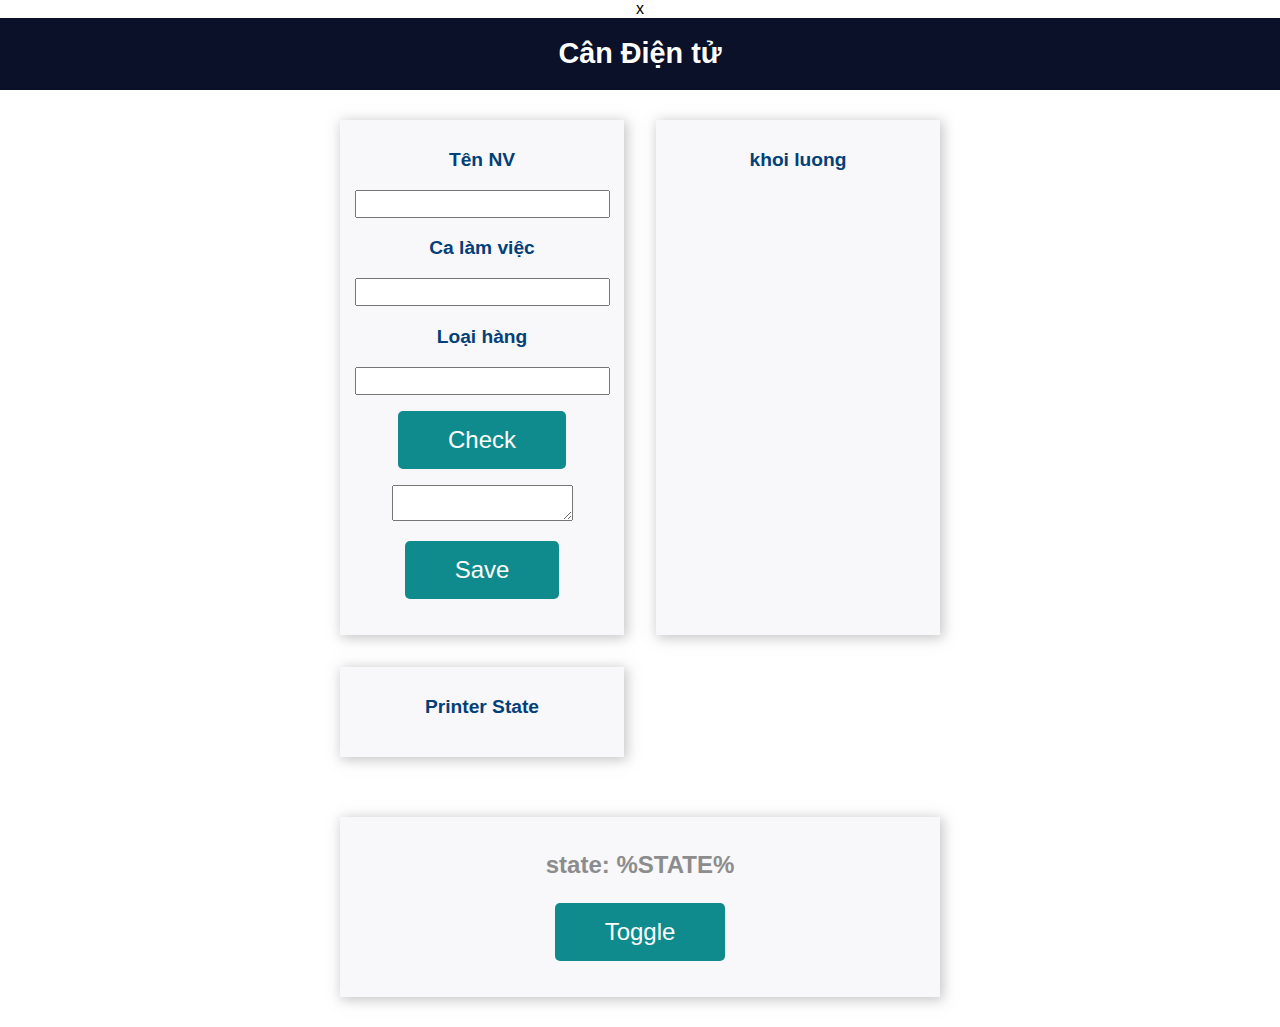
<file: index.html>
<!DOCTYPE html>
<html>
    <head>
        <title>ESP IOT DASHBOARD</title>
        <meta name="viewport" content="width=device-width, initial-scale=1">
        <link rel="icon" type="image/png" href="favicon.png">
        <link rel="stylesheet" type="text/css" href="style.css">
    </head>
    <body>x
        <div class="topnav">
            <h1>Cân Điện tử</h1>
        </div>
        <div class="content">
            <div class="card-grid">
                <div class="card">
                    <p class="card-title"> Tên NV</p>
                    <input type="text" class="reading" id="name" />
                    <p class="card-title"> Ca làm việc</p>
                    <input type="text" class="reading" id="ca" />
                    <p class="card-title"> Loại hàng</p>
                    <input type="text" class="reading" id="loai" />
                    <p><button id="buttoncheck" class="button">Check</button></p>
                    <div ><textarea id="LEDdataSave"></textarea></div>
                    <p><button id="buttonsave" class="button">Save</button></p>
                </div>
                <div class="card">
                    <p class="card-title"> khoi luong</p>
                    <p class="reading"><span id="khoiluong"></span></p>
                </div>
                <div class="card">
                    <p class="card-title"> Printer State</p>
                    <p class="reading"><span id="Printer State"></span></p>
                </div>
            </div>
        </div>
          <div class="content">
            <div class="card">
              <p class="state">state: <span id="State">%STATE%</span></p>
              <p><button id="button" class="button">Toggle</button></p>
            </div>
          </div>
        <script >
            var gateway = `ws://4.3.2.1/ws`;
var websocket;
// Init web socket when the page loads
window.addEventListener('load', onload);

function onload(event) {
    initWebSocket();
    initButton();
    initButtonCheck();
}

function getReadings(){
    websocket.send("getReadings");
}

function initWebSocket() {
    console.log('Trying to open a WebSocket connection…');
    websocket = new WebSocket(gateway);
    websocket.onopen = onOpen;
    websocket.onclose = onClose;
    websocket.onmessage = onMessage;
}

// When websocket is established, call the getReadings() function
function onOpen(event) {
    console.log('Connection opened');
    getReadings();
}

function onClose(event) {
    console.log('Connection closed');
    setTimeout(initWebSocket, 2000);
}

// Function that receives the message from the ESP32 with the readings
function onMessage(event) {
    // console.log(event.data);
    var myObj = JSON.parse(event.data);
    var keys = Object.keys(myObj);

    for (var i = 0; i < keys.length; i++){
        var key = keys[i];
        document.getElementById(key).innerHTML = myObj[key];
    }   
    var state;
    // console.log(keys[2]);
    // console.log(myObj[keys[2]]);
    if(keys[2] == "State") {
        state = "none";
        if (myObj[keys[2]] == "1"){
        state = "ON";
        }
        else{
        state = "OFF";
        }
        // document.getElementById('state').innerHTML = state;
    }
}

 
  function initButton() {
    document.getElementById('button').addEventListener('click', toggle);
  }
  function initButtonCheck() {
    document.getElementById('buttoncheck').addEventListener('click', checkdata);
    // buttonsave
    document.getElementById('buttonsave').addEventListener('click', savedata);
  }
  function checkdata(){
    var a = document.getElementById("name").value;
    var b = document.getElementById("ca").value;
    var c = document.getElementById("loai").value;
    var dataout = "{\"CMD\":\"Try\",\"Data\":[["+a+","+b+","+c+"]]}";
    document.getElementById("LEDdataSave").value = dataout;
    console.log(dataout);
    websocket.send(dataout);
  }
  
  function savedata(){
    var a = document.getElementById("LEDdataSave").value;
    console.log(a);
    websocket.send(a);
  }
  function toggle(){
    websocket.send('toggle');
  }
        </script>
    </body>
</html>
</file>
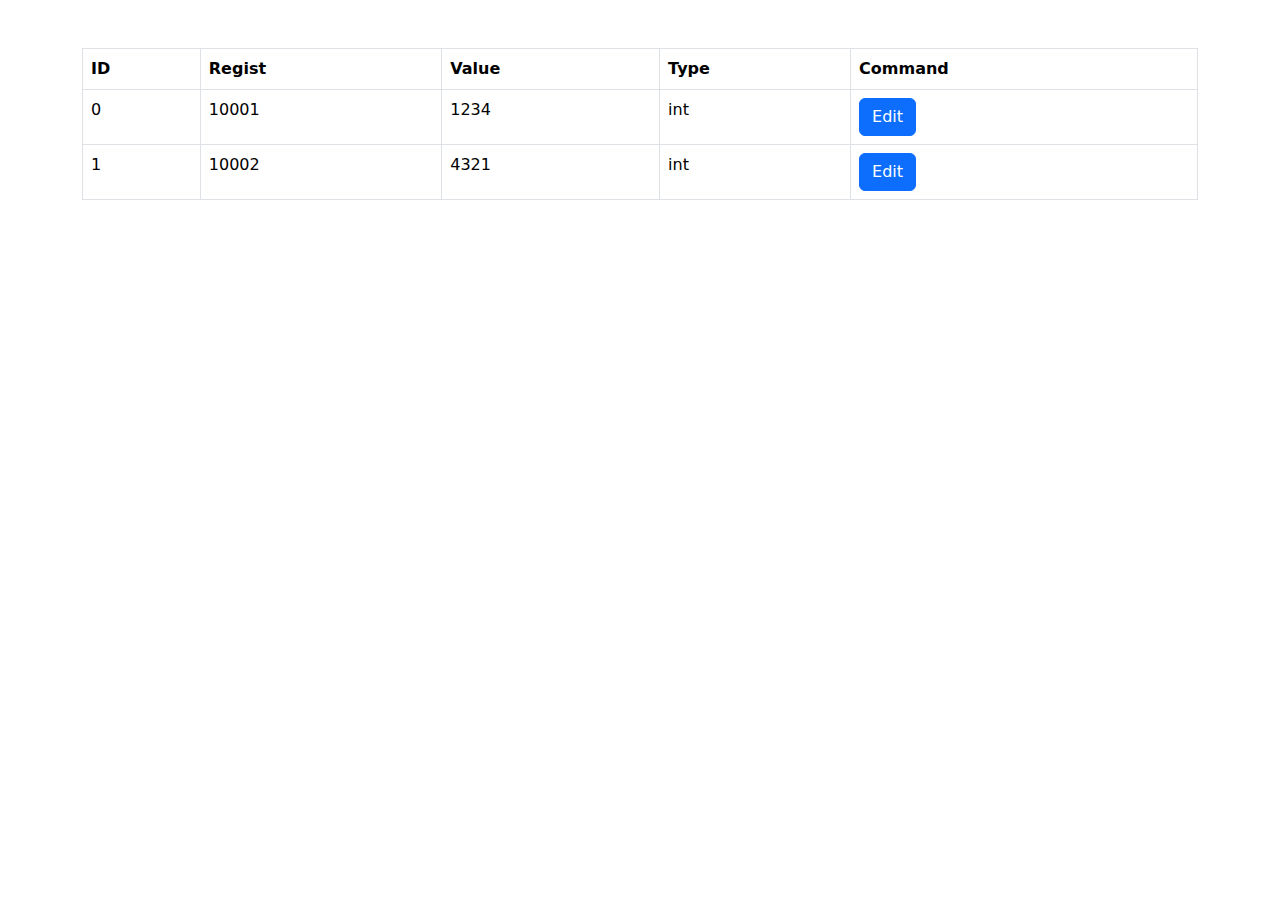
<file: 1.html>
<!DOCTYPE html>
<html lang="vi">
<head>
    <title>Table from JSON</title>
    <meta charset="UTF-8">
    <meta name="viewport" content="width=device-width, initial-scale=1">
    <link href="https://cdn.jsdelivr.net/npm/bootstrap@5.3.0-alpha1/dist/css/bootstrap.min.css" rel="stylesheet">
    <script src="https://cdn.jsdelivr.net/npm/bootstrap@5.3.0-alpha1/dist/js/bootstrap.bundle.min.js"></script>
</head>
<body>
    <div class="container mt-5">
        <table class="table table-bordered">
            <thead>
                <tr>
                    <th>ID</th><th>Regist</th><th>Value</th><th>Type</th><th>Command</th>
                </tr>
            </thead>
            <tbody id="table-body"></tbody>
        </table>
    </div>

    <script>
        const data = [
            {id: 0, regist: 10001, value: 1234, type: "int", command: "edit"},
            {id: 1, regist: 10002, value: 4321, type: "int", command: "edit"}
        ];
        document.getElementById('table-body').innerHTML = data.map(item => 
            `<tr>
                <td>${item.id}</td>
                <td>${item.regist}</td>
                <td>${item.value}</td>
                <td>${item.type}</td>
                <td><button class="btn btn-primary" onclick="alert('Edit item ${item.id}')">Edit</button></td>
            </tr>`
        ).join('');
    </script>

</body>
</html>
</file>
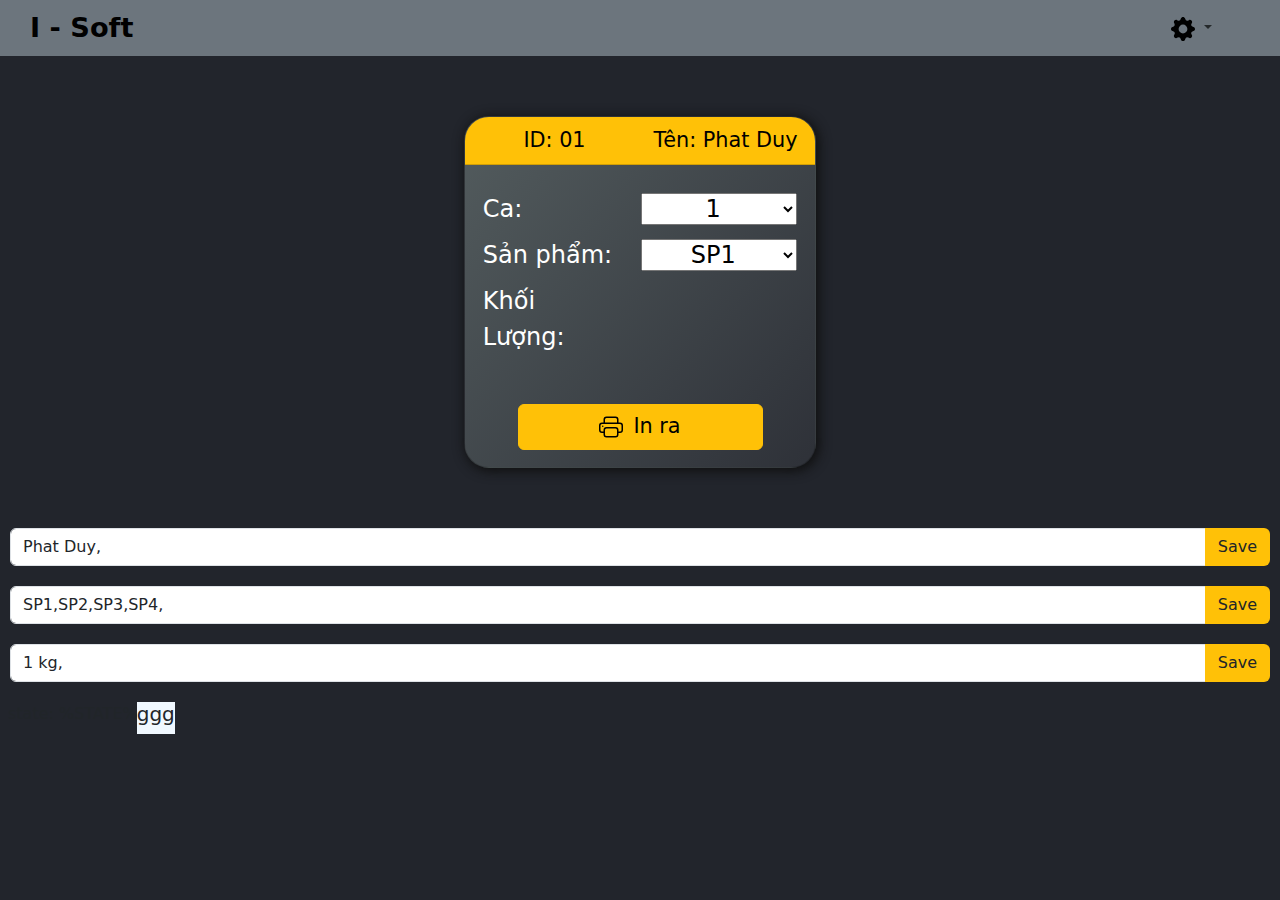
<file: index0.html>
<!DOCTYPE html>
<html lang="en">
<head>
  <title>Bootstrap Example</title>
  <meta charset="utf-8">
  <meta name="viewport" content="width=device-width, initial-scale=1">
  <link href="https://cdn.jsdelivr.net/npm/bootstrap@5.3.2/dist/css/bootstrap.min.css" rel="stylesheet">
  <script src="https://cdn.jsdelivr.net/npm/bootstrap@5.3.2/dist/js/bootstrap.bundle.min.js"></script>
  <script src="https://ajax.googleapis.com/ajax/libs/jquery/3.7.1/jquery.min.js"></script>
  
  <style>
    body{
        background-color: #22252c;
        height: 100vh;
        width: 100%;
        }    
    #card-container {
          display: flex;
          flex-wrap: wrap;
          justify-content: space-around;
          margin-top: 160px;
          margin-bottom: -100px
      }


    .card{
        position: relative;
        bottom: 150px;
        border-radius: 25px;
        width: 22rem;
        height: 22rem;
        margin: 50px 0 0 0;
        color: #ffff;
        overflow: hidden;
        background-image: linear-gradient(130deg, #535c5e, #2e3138);
        box-shadow: 2px 2px 12px 1px rgba(15, 15, 15, 255);
    }
    .card-body01{
        width: 155px;
        margin: 10px auto;
        font-size: 1.5rem;
    }
    .card-body02{
        width: 180px;
        margin: 10px auto;
        font-size: 1.5rem;
    } 
  </style>
</head>
<body onload="loaddata(NV),loaddata(SP),loaddata(KL), createCards(NVDB.split(','), SPDB.split(','))">
  <svg xmlns="http://www.w3.org/2000/svg" style="display: none;">
    <symbol id="LogoVPlab" viewBox="0 0 118 94"><svg version="1.0" xmlns="http://www.w3.org/2000/svg" width="80pt"
        height="54.984pt" viewBox="0 0 949.000000 666.000000" preserveAspectRatio="xMidYMid meet">
        <g transform="translate(0.000000,666.000000) scale(0.100000,-0.100000)" fill="#000000" stroke="none">
          <path d="M2237 6653 c-4 -3 -7 -1317 -7 -2920 l0 -2913 665 0 665 0 0 2920 0
                    2920 -658 0 c-362 0 -662 -3 -665 -7z m523 -4928 l0 -465 380 0 380 0 0 -200
                    0 -200 -615 0 -615 0 0 665 0 665 235 0 235 0 0 -465z" />
          <path d="M3945 6649 c-60 -4 -115 -7 -122 -8 -6 0 -33 -69 -60 -153 -48 -151
                    -48 -152 -85 -166 l-38 -15 0 -144 c0 -78 2 -143 5 -143 3 0 48 11 100 25 280
                    72 575 47 826 -72 181 -86 303 -178 424 -320 354 -414 389 -1010 88 -1477 -24
                    -38 -90 -116 -146 -173 -196 -202 -403 -310 -687 -359 -161 -28 -441 -6 -573
                    45 -21 8 -29 8 -33 -2 -2 -7 -3 -74 -2 -148 l3 -134 32 -9 c29 -9 34 -18 63
                    -100 17 -50 40 -119 51 -153 16 -52 24 -64 47 -70 33 -10 407 -9 443 0 24 6
                    31 21 75 158 27 83 54 153 59 154 105 30 233 79 325 124 l115 58 140 -69 c77
                    -38 145 -67 152 -66 38 9 322 288 340 334 2 7 -28 76 -67 155 -64 127 -71 146
                    -59 164 51 81 131 273 159 381 l10 42 151 50 c83 28 154 53 156 56 21 21 23
                    417 3 471 -7 18 -36 31 -155 71 -113 37 -149 53 -155 68 -5 12 -20 59 -35 106
                    -15 47 -54 139 -87 206 l-60 121 72 142 c70 141 71 143 54 169 -22 35 -271
                    284 -305 306 -26 17 -28 16 -168 -55 l-141 -72 -122 61 c-68 33 -163 72 -213
                    87 -49 14 -96 30 -104 34 -8 4 -37 72 -63 152 -27 79 -53 148 -58 153 -14 14
                    -223 22 -355 15z" />
          <path d="M4391 2168 c-5 -13 -113 -306 -241 -653 -128 -346 -235 -636 -238
                    -642 -3 -10 49 -13 241 -13 l245 0 38 113 39 112 272 3 272 2 37 -115 38 -115
                    243 0 c134 0 243 3 243 8 0 4 -107 303 -237 665 l-238 657 -353 0 -352 0 -9
                    -22z m393 -310 c9 -29 46 -153 84 -275 l69 -223 -188 0 -188 0 13 43 c114 372
                    162 507 177 507 12 0 22 -16 33 -52z" />
          <path d="M6190 1526 l0 -666 493 0 c527 0 624 7 742 51 119 44 174 129 183
                    280 3 51 0 107 -8 137 -22 96 -118 173 -250 204 l-50 11 72 19 c94 23 146 60
                    177 122 22 44 25 62 24 160 0 127 -13 170 -70 228 -20 20 -58 46 -85 58 -113
                    48 -160 52 -710 57 l-518 5 0 -666z m894 343 c24 -18 26 -27 26 -89 0 -52 -4
                    -73 -19 -91 -19 -24 -22 -24 -230 -27 l-211 -3 0 115 0 116 204 0 c191 0 205
                    -1 230 -21z m32 -502 c19 -22 24 -39 24 -82 0 -121 -16 -129 -282 -133 l-208
                    -3 0 126 0 126 221 -3 221 -3 24 -28z" />
          <path d="M723 710 c-25 -10 -43 -39 -43 -69 0 -32 49 -64 88 -57 46 7 62 23
                    62 61 0 51 -57 86 -107 65z" />
          <path d="M5845 708 c-27 -3 -74 -7 -102 -7 -45 -1 -53 -4 -53 -20 0 -13 9 -21
                    30 -26 42 -9 50 -31 50 -131 l0 -87 -24 26 c-73 78 -211 44 -268 -67 -26 -49
                    -36 -171 -19 -232 25 -94 93 -154 173 -154 59 0 97 18 132 62 l26 33 0 -54 c0
                    -44 3 -52 16 -47 9 3 47 9 85 12 58 6 69 10 69 25 0 11 -6 19 -12 19 -42 1
                    -43 6 -48 337 l-5 318 -50 -7z m-111 -291 c19 -26 21 -42 21 -161 0 -109 -3
                    -137 -18 -159 -41 -64 -106 -36 -128 55 -24 101 2 274 43 292 28 11 62 0 82
                    -27z" />
          <path d="M10 656 c0 -15 7 -26 19 -29 32 -8 52 -53 156 -342 l99 -275 47 0
                    c42 0 48 3 57 28 5 15 49 135 97 267 105 291 110 302 146 321 17 8 29 23 29
                    34 0 19 -7 20 -106 20 -104 0 -105 0 -102 -22 2 -15 11 -24 24 -26 12 -2 29
                    -11 38 -21 15 -17 12 -32 -51 -214 -37 -109 -70 -197 -73 -197 -8 0 -140 375
                    -140 399 0 16 8 23 30 28 23 4 30 11 30 29 l0 24 -150 0 -150 0 0 -24z" />
          <path d="M1552 636 c-13 -50 -60 -109 -103 -132 -40 -20 -39 -54 1 -54 l30 0
                    0 -180 c0 -231 12 -260 109 -260 81 0 127 46 138 139 5 47 4 51 -14 51 -16 0
                    -22 -9 -28 -37 -9 -49 -22 -73 -41 -73 -26 0 -34 48 -34 206 l0 154 55 0 c48
                    0 55 2 55 20 0 18 -7 20 -55 20 l-55 0 0 95 c0 92 -1 95 -23 95 -19 0 -25 -8
                    -35 -44z" />
          <path d="M3890 656 c0 -19 5 -26 19 -26 48 0 51 -14 51 -280 0 -266 -3 -280
                    -51 -280 -14 0 -19 -7 -19 -25 l0 -25 160 0 160 0 0 25 c0 20 -5 25 -25 25
                    -14 0 -34 9 -45 20 -17 17 -20 33 -20 124 l0 104 123 3 c106 4 129 7 172 29
                    68 34 95 77 95 150 0 73 -27 116 -95 150 -48 24 -58 25 -287 28 l-238 4 0 -26z
                    m385 -30 c44 -19 65 -61 65 -130 0 -47 -5 -61 -27 -86 -30 -33 -79 -49 -150
                    -50 l-43 0 0 109 c0 118 9 157 37 164 37 10 85 7 118 -7z" />
          <path d="M7137 630 c-20 -57 -57 -104 -98 -126 -37 -19 -40 -54 -4 -54 l25 0
                    0 -162 c0 -90 5 -180 10 -200 15 -52 52 -78 110 -78 77 0 121 47 135 143 7 47
                    7 49 -16 45 -17 -2 -25 -10 -27 -28 -8 -67 -49 -107 -66 -64 -3 9 -6 90 -6
                    180 l0 164 50 0 c43 0 50 3 50 20 0 17 -7 20 -50 20 l-50 0 0 95 c0 92 -1 95
                    -23 95 -18 0 -26 -10 -40 -50z" />
          <path d="M7600 655 c0 -18 5 -25 19 -25 48 0 51 -14 51 -280 0 -266 -3 -280
                    -51 -280 -14 0 -19 -7 -19 -25 l0 -25 289 0 288 0 7 61 c3 34 6 93 6 130 0 62
                    -2 69 -20 69 -13 0 -22 -9 -26 -27 -29 -133 -87 -183 -213 -183 -103 0 -101
                    -6 -101 275 0 126 3 240 6 253 4 14 18 25 38 30 21 6 32 15 34 30 3 22 2 22
                    -152 22 l-156 0 0 -25z" />
          <path d="M8381 428 c-108 -290 -133 -344 -161 -353 -13 -4 -20 -15 -20 -31 0
                    -24 1 -24 95 -24 93 0 95 0 95 24 0 18 -7 25 -30 30 -25 4 -30 10 -30 34 0 16
                    7 52 15 80 l16 52 109 0 c61 0 110 -1 110 -3 0 -1 9 -32 19 -70 17 -60 18 -69
                    5 -82 -9 -8 -26 -15 -40 -15 -19 0 -24 -5 -24 -25 l0 -25 160 0 c154 0 160 1
                    160 20 0 12 -9 24 -22 29 -13 5 -30 17 -39 27 -10 11 -60 138 -112 284 -53
                    146 -99 273 -102 283 -6 13 -19 17 -59 17 l-51 0 -94 -252z m169 -125 c0 -10
                    -22 -13 -85 -13 l-85 0 40 113 c22 61 43 119 46 127 6 14 84 -198 84 -227z" />
          <path d="M8870 656 c0 -20 5 -26 23 -26 45 0 47 -9 47 -280 0 -271 -2 -280
                    -47 -280 -18 0 -23 -6 -23 -26 l0 -26 228 4 c243 5 288 13 341 61 76 70 63
                    191 -25 243 -25 15 -66 32 -92 39 -26 7 -40 15 -32 18 133 45 160 71 160 147
                    0 59 -29 99 -92 126 -36 15 -80 19 -265 22 l-223 4 0 -26z m392 -55 c22 -24
                    28 -41 28 -76 0 -24 -5 -55 -11 -69 -16 -35 -69 -58 -127 -54 l-47 3 1 104 c0
                    122 9 136 84 128 34 -4 51 -13 72 -36z m-53 -252 c62 -13 97 -50 107 -114 9
                    -61 -17 -130 -56 -150 -38 -20 -124 -20 -140 0 -14 16 -27 232 -17 259 7 19
                    37 20 106 5z" />
          <path d="M1097 496 c-99 -27 -156 -113 -157 -237 0 -146 77 -239 204 -247 103
                    -7 169 25 206 98 19 37 19 38 1 43 -13 3 -30 -8 -55 -39 -44 -53 -93 -70 -141
                    -50 -40 17 -58 59 -59 139 l-1 62 138 3 137 3 0 35 c0 82 -63 165 -144 189
                    -58 18 -66 18 -129 1z m92 -43 c21 -17 40 -74 41 -120 0 -22 -4 -23 -71 -23
                    l-72 0 7 38 c3 20 6 45 6 55 0 19 42 67 58 67 6 0 20 -8 31 -17z" />
          <path d="M1905 502 c-116 -9 -135 -14 -135 -30 0 -10 10 -22 23 -27 21 -10 22
                    -15 25 -170 3 -180 0 -201 -28 -210 -11 -3 -20 -15 -20 -26 0 -18 8 -19 115
                    -19 103 0 115 2 115 18 0 9 -9 23 -21 30 -19 12 -20 20 -17 157 3 136 4 145
                    27 169 33 35 78 35 91 0 6 -14 10 -88 10 -164 0 -113 -3 -142 -16 -154 -8 -9
                    -20 -16 -25 -16 -5 0 -9 -9 -9 -20 0 -19 7 -20 115 -20 108 0 115 1 115 20 0
                    10 -8 24 -19 29 -16 9 -19 27 -23 168 -6 178 -17 222 -67 247 -56 30 -122 14
                    -178 -43 -17 -17 -34 -31 -37 -31 -3 0 -6 21 -8 48 -3 46 -4 47 -33 44z" />
          <path d="M2470 501 c-70 -15 -116 -49 -125 -92 -14 -61 42 -99 104 -73 25 11
                    31 19 31 44 0 16 -5 39 -12 50 -15 24 -10 29 35 37 29 4 40 1 61 -20 22 -23
                    26 -35 26 -89 l0 -64 -69 -10 c-142 -23 -206 -77 -198 -168 6 -70 46 -106 118
                    -106 51 0 114 25 138 54 17 20 31 21 31 2 0 -8 12 -24 28 -36 21 -17 36 -21
                    65 -17 73 10 122 67 58 67 l-29 0 -4 158 c-3 178 -14 210 -78 243 -41 21 -130
                    31 -180 20z m106 -386 c-20 -31 -62 -40 -92 -20 -19 12 -24 24 -24 56 0 48 32
                    83 88 96 l37 9 3 -59 c2 -40 -2 -66 -12 -82z" />
          <path d="M2960 503 c-115 -9 -140 -14 -140 -33 0 -11 10 -20 25 -24 l25 -6 0
                    -180 c0 -169 -1 -180 -20 -190 -11 -6 -20 -20 -20 -30 0 -19 7 -20 115 -20
                    107 0 115 1 115 19 0 11 -9 23 -20 26 -28 9 -33 38 -29 167 5 131 24 181 73
                    186 52 6 56 -6 56 -179 0 -148 -1 -160 -20 -171 -11 -7 -20 -21 -20 -30 0 -16
                    12 -18 115 -18 107 0 115 1 115 19 0 11 -9 23 -20 26 -28 9 -33 38 -29 167 5
                    131 24 181 73 186 52 6 56 -6 56 -179 0 -148 -1 -160 -20 -171 -11 -7 -20 -21
                    -20 -30 0 -16 12 -18 115 -18 108 0 115 1 115 20 0 11 -4 20 -9 20 -5 0 -17 7
                    -25 16 -13 13 -16 42 -16 157 0 78 -4 157 -10 176 -29 103 -137 118 -231 34
                    -22 -20 -39 -31 -39 -25 0 24 -53 72 -86 78 -47 9 -115 -18 -153 -61 l-30 -35
                    -3 53 -3 52 -35 -2z" />
          <path d="M4660 503 c-116 -9 -140 -14 -140 -33 0 -12 8 -20 23 -22 22 -3 22
                    -5 25 -185 2 -174 2 -183 -18 -193 -11 -6 -20 -20 -20 -30 0 -19 7 -20 125
                    -20 118 0 125 1 125 20 0 13 -7 20 -19 20 -42 0 -51 25 -51 139 0 113 16 188
                    46 222 27 30 48 25 40 -11 -4 -23 0 -36 14 -50 43 -43 110 -10 110 54 0 41
                    -46 86 -88 86 -35 0 -86 -32 -109 -67 l-18 -27 -5 49 -5 50 -35 -2z" />
          <path d="M5107 496 c-100 -27 -156 -113 -157 -237 0 -96 33 -169 98 -214 60
                    -41 156 -47 222 -13 124 64 165 239 87 369 -52 85 -150 123 -250 95z m109 -57
                    c17 -19 19 -38 19 -184 0 -146 -2 -165 -19 -184 -28 -30 -71 -28 -93 6 -27 40
                    -27 316 0 356 22 34 65 36 93 6z" />
          <path d="M6145 502 c-148 -12 -155 -13 -155 -32 0 -12 8 -20 23 -22 22 -3 22
                    -7 28 -168 8 -224 30 -270 127 -270 52 0 75 11 125 58 l37 36 0 -47 c0 -53 -3
                    -52 109 -41 48 6 61 10 61 24 0 9 -11 22 -25 28 l-25 12 0 212 0 213 -82 -7
                    c-46 -3 -89 -7 -95 -7 -24 -2 -14 -39 12 -45 l25 -6 0 -138 c0 -110 -3 -144
                    -18 -172 -22 -44 -65 -62 -90 -37 -15 15 -18 45 -22 215 l-5 197 -30 -3z" />
          <path d="M6731 500 c-50 -11 -83 -30 -123 -74 -81 -89 -74 -281 14 -363 83
                    -78 249 -69 323 19 29 34 31 46 10 54 -9 4 -31 -8 -55 -30 -33 -30 -48 -36
                    -83 -36 -65 0 -99 42 -112 138 -10 78 2 175 28 214 25 37 72 53 111 38 31 -11
                    32 -24 6 -57 -38 -49 -14 -103 46 -103 35 0 47 8 63 39 25 47 -9 116 -74 149
                    -31 16 -106 21 -154 12z" />
          <path d="M678 493 c-20 -3 -28 -10 -28 -24 0 -10 7 -19 15 -19 28 0 35 -39 35
                    -199 0 -132 -3 -162 -16 -175 -8 -9 -20 -16 -25 -16 -5 0 -9 -9 -9 -20 0 -19
                    7 -20 115 -20 108 0 115 1 115 20 0 10 -9 24 -20 30 -19 10 -20 21 -20 220 l0
                    210 -67 -1 c-38 -1 -80 -4 -95 -6z" />
        </g>
</svg>
    </symbol>
    <symbol id="themfile" viewBox="0 0 16 16">
    <path d="m.5 3 .04.87a2 2 0 0 0-.342 1.311l.637 7A2 2 0 0 0 2.826 14H9v-1H2.826a1 1 0 0 1-.995-.91l-.637-7A1 1 0 0 1 2.19 4h11.62a1 1 0 0 1 .996 1.09L14.54 8h1.005l.256-2.819A2 2 0 0 0 13.81 3H9.828a2 2 0 0 1-1.414-.586l-.828-.828A2 2 0 0 0 6.172 1H2.5a2 2 0 0 0-2 2m5.672-1a1 1 0 0 1 .707.293L7.586 3H2.19q-.362.002-.683.12L1.5 2.98a1 1 0 0 1 1-.98z"/>
    <path d="M13.5 9a.5.5 0 0 1 .5.5V11h1.5a.5.5 0 1 1 0 1H14v1.5a.5.5 0 1 1-1 0V12h-1.5a.5.5 0 0 1 0-1H13V9.5a.5.5 0 0 1 .5-.5"/>
    </symbol>
    <symbol id="home" viewBox="0 0 16 16">
      <path
        d="M8.354 1.146a.5.5 0 0 0-.708 0l-6 6A.5.5 0 0 0 1.5 7.5v7a.5.5 0 0 0 .5.5h4.5a.5.5 0 0 0 .5-.5v-4h2v4a.5.5 0 0 0 .5.5H14a.5.5 0 0 0 .5-.5v-7a.5.5 0 0 0-.146-.354L13 5.793V2.5a.5.5 0 0 0-.5-.5h-1a.5.5 0 0 0-.5.5v1.293L8.354 1.146zM2.5 14V7.707l5.5-5.5 5.5 5.5V14H10v-4a.5.5 0 0 0-.5-.5h-3a.5.5 0 0 0-.5.5v4H2.5z" />
    </symbol>
    <symbol id="speedometer2" viewBox="0 0 16 16">
      <path
        d="M8 4a.5.5 0 0 1 .5.5V6a.5.5 0 0 1-1 0V4.5A.5.5 0 0 1 8 4zM3.732 5.732a.5.5 0 0 1 .707 0l.915.914a.5.5 0 1 1-.708.708l-.914-.915a.5.5 0 0 1 0-.707zM2 10a.5.5 0 0 1 .5-.5h1.586a.5.5 0 0 1 0 1H2.5A.5.5 0 0 1 2 10zm9.5 0a.5.5 0 0 1 .5-.5h1.5a.5.5 0 0 1 0 1H12a.5.5 0 0 1-.5-.5zm.754-4.246a.389.389 0 0 0-.527-.02L7.547 9.31a.91.91 0 1 0 1.302 1.258l3.434-4.297a.389.389 0 0 0-.029-.518z" />
      <path fill-rule="evenodd"
        d="M0 10a8 8 0 1 1 15.547 2.661c-.442 1.253-1.845 1.602-2.932 1.25C11.309 13.488 9.475 13 8 13c-1.474 0-3.31.488-4.615.911-1.087.352-2.49.003-2.932-1.25A7.988 7.988 0 0 1 0 10zm8-7a7 7 0 0 0-6.603 9.329c.203.575.923.876 1.68.63C4.397 12.533 6.358 12 8 12s3.604.532 4.923.96c.757.245 1.477-.056 1.68-.631A7 7 0 0 0 8 3z" />
    </symbol>
    <symbol id="table" viewBox="0 0 16 16">
      <path
        d="M0 2a2 2 0 0 1 2-2h12a2 2 0 0 1 2 2v12a2 2 0 0 1-2 2H2a2 2 0 0 1-2-2V2zm15 2h-4v3h4V4zm0 4h-4v3h4V8zm0 4h-4v3h3a1 1 0 0 0 1-1v-2zm-5 3v-3H6v3h4zm-5 0v-3H1v2a1 1 0 0 0 1 1h3zm-4-4h4V8H1v3zm0-4h4V4H1v3zm5-3v3h4V4H6zm4 4H6v3h4V8z" />
    </symbol>
    <symbol id="people-circle" viewBox="0 0 16 16">
      <path d="M11 6a3 3 0 1 1-6 0 3 3 0 0 1 6 0z" />
      <path fill-rule="evenodd"
        d="M0 8a8 8 0 1 1 16 0A8 8 0 0 1 0 8zm8-7a7 7 0 0 0-5.468 11.37C3.242 11.226 4.805 10 8 10s4.757 1.225 5.468 2.37A7 7 0 0 0 8 1z" />
    </symbol>
    <symbol id="grid" viewBox="0 0 16 16">
      <path
        d="M1 2.5A1.5 1.5 0 0 1 2.5 1h3A1.5 1.5 0 0 1 7 2.5v3A1.5 1.5 0 0 1 5.5 7h-3A1.5 1.5 0 0 1 1 5.5v-3zM2.5 2a.5.5 0 0 0-.5.5v3a.5.5 0 0 0 .5.5h3a.5.5 0 0 0 .5-.5v-3a.5.5 0 0 0-.5-.5h-3zm6.5.5A1.5 1.5 0 0 1 10.5 1h3A1.5 1.5 0 0 1 15 2.5v3A1.5 1.5 0 0 1 13.5 7h-3A1.5 1.5 0 0 1 9 5.5v-3zm1.5-.5a.5.5 0 0 0-.5.5v3a.5.5 0 0 0 .5.5h3a.5.5 0 0 0 .5-.5v-3a.5.5 0 0 0-.5-.5h-3zM1 10.5A1.5 1.5 0 0 1 2.5 9h3A1.5 1.5 0 0 1 7 10.5v3A1.5 1.5 0 0 1 5.5 15h-3A1.5 1.5 0 0 1 1 13.5v-3zm1.5-.5a.5.5 0 0 0-.5.5v3a.5.5 0 0 0 .5.5h3a.5.5 0 0 0 .5-.5v-3a.5.5 0 0 0-.5-.5h-3zm6.5.5A1.5 1.5 0 0 1 10.5 9h3a1.5 1.5 0 0 1 1.5 1.5v3a1.5 1.5 0 0 1-1.5 1.5h-3A1.5 1.5 0 0 1 9 13.5v-3zm1.5-.5a.5.5 0 0 0-.5.5v3a.5.5 0 0 0 .5.5h3a.5.5 0 0 0 .5-.5v-3a.5.5 0 0 0-.5-.5h-3z" />
    </symbol>
    <symbol id="collection" viewBox="0 0 16 16">
      <path
        d="M2.5 3.5a.5.5 0 0 1 0-1h11a.5.5 0 0 1 0 1h-11zm2-2a.5.5 0 0 1 0-1h7a.5.5 0 0 1 0 1h-7zM0 13a1.5 1.5 0 0 0 1.5 1.5h13A1.5 1.5 0 0 0 16 13V6a1.5 1.5 0 0 0-1.5-1.5h-13A1.5 1.5 0 0 0 0 6v7zm1.5.5A.5.5 0 0 1 1 13V6a.5.5 0 0 1 .5-.5h13a.5.5 0 0 1 .5.5v7a.5.5 0 0 1-.5.5h-13z" />
    </symbol>
    <symbol id="calendar3" viewBox="0 0 16 16">
      <path
        d="M14 0H2a2 2 0 0 0-2 2v12a2 2 0 0 0 2 2h12a2 2 0 0 0 2-2V2a2 2 0 0 0-2-2zM1 3.857C1 3.384 1.448 3 2 3h12c.552 0 1 .384 1 .857v10.286c0 .473-.448.857-1 .857H2c-.552 0-1-.384-1-.857V3.857z" />
      <path
        d="M6.5 7a1 1 0 1 0 0-2 1 1 0 0 0 0 2zm3 0a1 1 0 1 0 0-2 1 1 0 0 0 0 2zm3 0a1 1 0 1 0 0-2 1 1 0 0 0 0 2zm-9 3a1 1 0 1 0 0-2 1 1 0 0 0 0 2zm3 0a1 1 0 1 0 0-2 1 1 0 0 0 0 2zm3 0a1 1 0 1 0 0-2 1 1 0 0 0 0 2zm3 0a1 1 0 1 0 0-2 1 1 0 0 0 0 2zm-9 3a1 1 0 1 0 0-2 1 1 0 0 0 0 2zm3 0a1 1 0 1 0 0-2 1 1 0 0 0 0 2zm3 0a1 1 0 1 0 0-2 1 1 0 0 0 0 2z" />
    </symbol>
    <symbol id="chat-quote-fill" viewBox="0 0 16 16">
      <path
        d="M16 8c0 3.866-3.582 7-8 7a9.06 9.06 0 0 1-2.347-.306c-.584.296-1.925.864-4.181 1.234-.2.032-.352-.176-.273-.362.354-.836.674-1.95.77-2.966C.744 11.37 0 9.76 0 8c0-3.866 3.582-7 8-7s8 3.134 8 7zM7.194 6.766a1.688 1.688 0 0 0-.227-.272 1.467 1.467 0 0 0-.469-.324l-.008-.004A1.785 1.785 0 0 0 5.734 6C4.776 6 4 6.746 4 7.667c0 .92.776 1.666 1.734 1.666.343 0 .662-.095.931-.26-.137.389-.39.804-.81 1.22a.405.405 0 0 0 .011.59c.173.16.447.155.614-.01 1.334-1.329 1.37-2.758.941-3.706a2.461 2.461 0 0 0-.227-.4zM11 9.073c-.136.389-.39.804-.81 1.22a.405.405 0 0 0 .012.59c.172.16.446.155.613-.01 1.334-1.329 1.37-2.758.942-3.706a2.466 2.466 0 0 0-.228-.4 1.686 1.686 0 0 0-.227-.273 1.466 1.466 0 0 0-.469-.324l-.008-.004A1.785 1.785 0 0 0 10.07 6c-.957 0-1.734.746-1.734 1.667 0 .92.777 1.666 1.734 1.666.343 0 .662-.095.931-.26z" />
    </symbol>
    <symbol id="cpu-fill" viewBox="0 0 16 16">
      <path d="M6.5 6a.5.5 0 0 0-.5.5v3a.5.5 0 0 0 .5.5h3a.5.5 0 0 0 .5-.5v-3a.5.5 0 0 0-.5-.5h-3z" />
      <path
        d="M5.5.5a.5.5 0 0 0-1 0V2A2.5 2.5 0 0 0 2 4.5H.5a.5.5 0 0 0 0 1H2v1H.5a.5.5 0 0 0 0 1H2v1H.5a.5.5 0 0 0 0 1H2v1H.5a.5.5 0 0 0 0 1H2A2.5 2.5 0 0 0 4.5 14v1.5a.5.5 0 0 0 1 0V14h1v1.5a.5.5 0 0 0 1 0V14h1v1.5a.5.5 0 0 0 1 0V14h1v1.5a.5.5 0 0 0 1 0V14a2.5 2.5 0 0 0 2.5-2.5h1.5a.5.5 0 0 0 0-1H14v-1h1.5a.5.5 0 0 0 0-1H14v-1h1.5a.5.5 0 0 0 0-1H14v-1h1.5a.5.5 0 0 0 0-1H14A2.5 2.5 0 0 0 11.5 2V.5a.5.5 0 0 0-1 0V2h-1V.5a.5.5 0 0 0-1 0V2h-1V.5a.5.5 0 0 0-1 0V2h-1V.5zm1 4.5h3A1.5 1.5 0 0 1 11 6.5v3A1.5 1.5 0 0 1 9.5 11h-3A1.5 1.5 0 0 1 5 9.5v-3A1.5 1.5 0 0 1 6.5 5z" />
    </symbol>
    <symbol id="gear-fill" viewBox="0 0 16 16">
      <path
        d="M9.405 1.05c-.413-1.4-2.397-1.4-2.81 0l-.1.34a1.464 1.464 0 0 1-2.105.872l-.31-.17c-1.283-.698-2.686.705-1.987 1.987l.169.311c.446.82.023 1.841-.872 2.105l-.34.1c-1.4.413-1.4 2.397 0 2.81l.34.1a1.464 1.464 0 0 1 .872 2.105l-.17.31c-.698 1.283.705 2.686 1.987 1.987l.311-.169a1.464 1.464 0 0 1 2.105.872l.1.34c.413 1.4 2.397 1.4 2.81 0l.1-.34a1.464 1.464 0 0 1 2.105-.872l.31.17c1.283.698 2.686-.705 1.987-1.987l-.169-.311a1.464 1.464 0 0 1 .872-2.105l.34-.1c1.4-.413 1.4-2.397 0-2.81l-.34-.1a1.464 1.464 0 0 1-.872-2.105l.17-.31c.698-1.283-.705-2.686-1.987-1.987l-.311.169a1.464 1.464 0 0 1-2.105-.872l-.1-.34zM8 10.93a2.929 2.929 0 1 1 0-5.86 2.929 2.929 0 0 1 0 5.858z" />
    </symbol>
    <symbol id="speedometer" viewBox="0 0 16 16">
      <path
        d="M8 2a.5.5 0 0 1 .5.5V4a.5.5 0 0 1-1 0V2.5A.5.5 0 0 1 8 2zM3.732 3.732a.5.5 0 0 1 .707 0l.915.914a.5.5 0 1 1-.708.708l-.914-.915a.5.5 0 0 1 0-.707zM2 8a.5.5 0 0 1 .5-.5h1.586a.5.5 0 0 1 0 1H2.5A.5.5 0 0 1 2 8zm9.5 0a.5.5 0 0 1 .5-.5h1.5a.5.5 0 0 1 0 1H12a.5.5 0 0 1-.5-.5zm.754-4.246a.389.389 0 0 0-.527-.02L7.547 7.31A.91.91 0 1 0 8.85 8.569l3.434-4.297a.389.389 0 0 0-.029-.518z" />
      <path fill-rule="evenodd"
        d="M6.664 15.889A8 8 0 1 1 9.336.11a8 8 0 0 1-2.672 15.78zm-4.665-4.283A11.945 11.945 0 0 1 8 10c2.186 0 4.236.585 6.001 1.606a7 7 0 1 0-12.002 0z" />
    </symbol>
    <symbol id="toggles2" viewBox="0 0 16 16">
      <path d="M9.465 10H12a2 2 0 1 1 0 4H9.465c.34-.588.535-1.271.535-2 0-.729-.195-1.412-.535-2z" />
      <path
        d="M6 15a3 3 0 1 0 0-6 3 3 0 0 0 0 6zm0 1a4 4 0 1 1 0-8 4 4 0 0 1 0 8zm.535-10a3.975 3.975 0 0 1-.409-1H4a1 1 0 0 1 0-2h2.126c.091-.355.23-.69.41-1H4a2 2 0 1 0 0 4h2.535z" />
      <path d="M14 4a4 4 0 1 1-8 0 4 4 0 0 1 8 0z" />
    </symbol>
    <symbol id="tools" viewBox="0 0 16 16">
      <path
        d="M1 0L0 1l2.2 3.081a1 1 0 0 0 .815.419h.07a1 1 0 0 1 .708.293l2.675 2.675-2.617 2.654A3.003 3.003 0 0 0 0 13a3 3 0 1 0 5.878-.851l2.654-2.617.968.968-.305.914a1 1 0 0 0 .242 1.023l3.356 3.356a1 1 0 0 0 1.414 0l1.586-1.586a1 1 0 0 0 0-1.414l-3.356-3.356a1 1 0 0 0-1.023-.242L10.5 9.5l-.96-.96 2.68-2.643A3.005 3.005 0 0 0 16 3c0-.269-.035-.53-.102-.777l-2.14 2.141L12 4l-.364-1.757L13.777.102a3 3 0 0 0-3.675 3.68L7.462 6.46 4.793 3.793a1 1 0 0 1-.293-.707v-.071a1 1 0 0 0-.419-.814L1 0zm9.646 10.646a.5.5 0 0 1 .708 0l3 3a.5.5 0 0 1-.708.708l-3-3a.5.5 0 0 1 0-.708zM3 11l.471.242.529.026.287.445.445.287.026.529L5 13l-.242.471-.026.529-.445.287-.287.445-.529.026L3 15l-.471-.242L2 14.732l-.287-.445L1.268 14l-.026-.529L1 13l.242-.471.026-.529.445-.287.287-.445.529-.026L3 11z" />
    </symbol>
    <symbol id="chevron-right" viewBox="0 0 16 16">
      <path fill-rule="evenodd"
        d="M4.646 1.646a.5.5 0 0 1 .708 0l6 6a.5.5 0 0 1 0 .708l-6 6a.5.5 0 0 1-.708-.708L10.293 8 4.646 2.354a.5.5 0 0 1 0-.708z" />
    </symbol>
    <symbol id="geo-fill" viewBox="0 0 16 16">
      <path fill-rule="evenodd"
        d="M4 4a4 4 0 1 1 4.5 3.969V13.5a.5.5 0 0 1-1 0V7.97A4 4 0 0 1 4 3.999zm2.493 8.574a.5.5 0 0 1-.411.575c-.712.118-1.28.295-1.655.493a1.319 1.319 0 0 0-.37.265.301.301 0 0 0-.057.09V14l.002.008a.147.147 0 0 0 .016.033.617.617 0 0 0 .145.15c.165.13.435.27.813.395.751.25 1.82.414 3.024.414s2.273-.163 3.024-.414c.378-.126.648-.265.813-.395a.619.619 0 0 0 .146-.15.148.148 0 0 0 .015-.033L12 14v-.004a.301.301 0 0 0-.057-.09 1.318 1.318 0 0 0-.37-.264c-.376-.198-.943-.375-1.655-.493a.5.5 0 1 1 .164-.986c.77.127 1.452.328 1.957.594C12.5 13 13 13.4 13 14c0 .426-.26.752-.544.977-.29.228-.68.413-1.116.558-.878.293-2.059.465-3.34.465-1.281 0-2.462-.172-3.34-.465-.436-.145-.826-.33-1.116-.558C3.26 14.752 3 14.426 3 14c0-.599.5-1 .961-1.243.505-.266 1.187-.467 1.957-.594a.5.5 0 0 1 .575.411z" />
    </symbol>
    <symbol id="mainboard_icon" viewBox="0 0 16 16">
        <path d="M11.5 2a.5.5 0 0 1 .5.5v7a.5.5 0 0 1-1 0v-7a.5.5 0 0 1 .5-.5m2 0a.5.5 0 0 1 .5.5v7a.5.5 0 0 1-1 0v-7a.5.5 0 0 1 .5-.5m-10 8a.5.5 0 0 0 0 1h6a.5.5 0 0 0 0-1zm0 2a.5.5 0 0 0 0 1h6a.5.5 0 0 0 0-1zM5 3a1 1 0 0 0-1 1h-.5a.5.5 0 0 0 0 1H4v1h-.5a.5.5 0 0 0 0 1H4a1 1 0 0 0 1 1v.5a.5.5 0 0 0 1 0V8h1v.5a.5.5 0 0 0 1 0V8a1 1 0 0 0 1-1h.5a.5.5 0 0 0 0-1H9V5h.5a.5.5 0 0 0 0-1H9a1 1 0 0 0-1-1v-.5a.5.5 0 0 0-1 0V3H6v-.5a.5.5 0 0 0-1 0zm0 1h3v3H5zm6.5 7a.5.5 0 0 0-.5.5v1a.5.5 0 0 0 .5.5h2a.5.5 0 0 0 .5-.5v-1a.5.5 0 0 0-.5-.5z"/>
        <path d="M1 2a2 2 0 0 1 2-2h11a2 2 0 0 1 2 2v11a2 2 0 0 1-2 2H3a2 2 0 0 1-2-2v-2H.5a.5.5 0 0 1-.5-.5v-1A.5.5 0 0 1 .5 9H1V8H.5a.5.5 0 0 1-.5-.5v-1A.5.5 0 0 1 .5 6H1V5H.5a.5.5 0 0 1-.5-.5v-2A.5.5 0 0 1 .5 2zm1 11a1 1 0 0 0 1 1h11a1 1 0 0 0 1-1V2a1 1 0 0 0-1-1H3a1 1 0 0 0-1 1z"/>
    </symbol>
    <symbol id="broadcast_icon" viewBox="0 0 16 16">
        <path d="M3.05 3.05a7 7 0 0 0 0 9.9.5.5 0 0 1-.707.707 8 8 0 0 1 0-11.314.5.5 0 0 1 .707.707m2.122 2.122a4 4 0 0 0 0 5.656.5.5 0 1 1-.708.708 5 5 0 0 1 0-7.072.5.5 0 0 1 .708.708m5.656-.708a.5.5 0 0 1 .708 0 5 5 0 0 1 0 7.072.5.5 0 1 1-.708-.708 4 4 0 0 0 0-5.656.5.5 0 0 1 0-.708m2.122-2.12a.5.5 0 0 1 .707 0 8 8 0 0 1 0 11.313.5.5 0 0 1-.707-.707 7 7 0 0 0 0-9.9.5.5 0 0 1 0-.707zM6 8a2 2 0 1 1 2.5 1.937V15.5a.5.5 0 0 1-1 0V9.937A2 2 0 0 1 6 8"/>
    </symbol>
    <symbol id="wifi_icon" viewBox="0 0 16 16">
        <path d="M15.384 6.115a.485.485 0 0 0-.047-.736A12.444 12.444 0 0 0 8 3C5.259 3 2.723 3.882.663 5.379a.485.485 0 0 0-.048.736.518.518 0 0 0 .668.05A11.448 11.448 0 0 1 8 4c2.507 0 4.827.802 6.716 2.164.205.148.49.13.668-.049z"/>
        <path d="M13.229 8.271a.482.482 0 0 0-.063-.745A9.455 9.455 0 0 0 8 6c-1.905 0-3.68.56-5.166 1.526a.48.48 0 0 0-.063.745.525.525 0 0 0 .652.065A8.46 8.46 0 0 1 8 7a8.46 8.46 0 0 1 4.576 1.336c.206.132.48.108.653-.065zm-2.183 2.183c.226-.226.185-.605-.1-.75A6.473 6.473 0 0 0 8 9c-1.06 0-2.062.254-2.946.704-.285.145-.326.524-.1.75l.015.015c.16.16.407.19.611.09A5.478 5.478 0 0 1 8 10c.868 0 1.69.201 2.42.56.203.1.45.07.61-.091zM9.06 12.44c.196-.196.198-.52-.04-.66A1.99 1.99 0 0 0 8 11.5a1.99 1.99 0 0 0-1.02.28c-.238.14-.236.464-.04.66l.706.706a.5.5 0 0 0 .707 0l.707-.707z"/>
    </symbol>
    <symbol id="earmark" viewBox="0 0 16 16">
        <path d="M9.293 0H4a2 2 0 0 0-2 2v12a2 2 0 0 0 2 2h8a2 2 0 0 0 2-2V4.707A1 1 0 0 0 13.707 4L10 .293A1 1 0 0 0 9.293 0M9.5 3.5v-2l3 3h-2a1 1 0 0 1-1-1M6.854 7.146 8 8.293l1.146-1.147a.5.5 0 1 1 .708.708L8.707 9l1.147 1.146a.5.5 0 0 1-.708.708L8 9.707l-1.146 1.147a.5.5 0 0 1-.708-.708L7.293 9 6.146 7.854a.5.5 0 1 1 .708-.708"/>
    </symbol>
    <symbol id="home_icon" viewBox="0 0 16 16">
        <path d="M0 4s0-2 2-2h12s2 0 2 2v6s0 2-2 2h-4c0 .667.083 1.167.25 1.5H11a.5.5 0 0 1 0 1H5a.5.5 0 0 1 0-1h.75c.167-.333.25-.833.25-1.5H2s-2 0-2-2zm1.398-.855a.758.758 0 0 0-.254.302A1.46 1.46 0 0 0 1 4.01V10c0 .325.078.502.145.602.07.105.17.188.302.254a1.464 1.464 0 0 0 .538.143L2.01 11H14c.325 0 .502-.078.602-.145a.758.758 0 0 0 .254-.302 1.464 1.464 0 0 0 .143-.538L15 9.99V4c0-.325-.078-.502-.145-.602a.757.757 0 0 0-.302-.254A1.46 1.46 0 0 0 13.99 3H2c-.325 0-.502.078-.602.145z"/>
        </symbol>
    <symbol id="gear_fill_icon" viewBox="0 0 16 16">
        <path d="M9.405 1.05c-.413-1.4-2.397-1.4-2.81 0l-.1.34a1.464 1.464 0 0 1-2.105.872l-.31-.17c-1.283-.698-2.686.705-1.987 1.987l.169.311c.446.82.023 1.841-.872 2.105l-.34.1c-1.4.413-1.4 2.397 0 2.81l.34.1a1.464 1.464 0 0 1 .872 2.105l-.17.31c-.698 1.283.705 2.686 1.987 1.987l.311-.169a1.464 1.464 0 0 1 2.105.872l.1.34c.413 1.4 2.397 1.4 2.81 0l.1-.34a1.464 1.464 0 0 1 2.105-.872l.31.17c1.283.698 2.686-.705 1.987-1.987l-.169-.311a1.464 1.464 0 0 1 .872-2.105l.34-.1c1.4-.413 1.4-2.397 0-2.81l-.34-.1a1.464 1.464 0 0 1-.872-2.105l.17-.31c.698-1.283-.705-2.686-1.987-1.987l-.311.169a1.464 1.464 0 0 1-2.105-.872l-.1-.34zM8 10.93a2.929 2.929 0 1 1 0-5.86 2.929 2.929 0 0 1 0 5.858z"></path>
    </symbol>
    <symbol id="info_icon" viewBox="0 0 16 16">
        <path d="M8 15A7 7 0 1 1 8 1a7 7 0 0 1 0 14zm0 1A8 8 0 1 0 8 0a8 8 0 0 0 0 16z"/>
        <path d="m8.93 6.588-2.29.287-.082.38.45.083c.294.07.352.176.288.469l-.738 3.468c-.194.897.105 1.319.808 1.319.545 0 1.178-.252 1.465-.598l.088-.416c-.2.176-.492.246-.686.246-.275 0-.375-.193-.304-.533L8.93 6.588zM9 4.5a1 1 0 1 1-2 0 1 1 0 0 1 2 0z"/>
    </symbol>
    <symbol id="console_icon" viewBox="0 0 16 16">
        <path d="M6 9a.5.5 0 0 1 .5-.5h3a.5.5 0 0 1 0 1h-3A.5.5 0 0 1 6 9zM3.854 4.146a.5.5 0 1 0-.708.708L4.793 6.5 3.146 8.146a.5.5 0 1 0 .708.708l2-2a.5.5 0 0 0 0-.708l-2-2z"/>
        <path d="M2 1a2 2 0 0 0-2 2v10a2 2 0 0 0 2 2h12a2 2 0 0 0 2-2V3a2 2 0 0 0-2-2H2zm12 1a1 1 0 0 1 1 1v10a1 1 0 0 1-1 1H2a1 1 0 0 1-1-1V3a1 1 0 0 1 1-1h12z"/>
    </symbol>
    <symbol id="pause_icon" viewBox="0 0 16 16">
        <path d="M5.5 3.5A1.5 1.5 0 0 1 7 5v6a1.5 1.5 0 0 1-3 0V5a1.5 1.5 0 0 1 1.5-1.5zm5 0A1.5 1.5 0 0 1 12 5v6a1.5 1.5 0 0 1-3 0V5a1.5 1.5 0 0 1 1.5-1.5z"/>
    </symbol>
    <symbol id="stop_icon" viewBox="0 0 16 16">
        <path d="M5 3.5h6A1.5 1.5 0 0 1 12.5 5v6a1.5 1.5 0 0 1-1.5 1.5H5A1.5 1.5 0 0 1 3.5 11V5A1.5 1.5 0 0 1 5 3.5z"/>
    </symbol>
    <symbol id="speed_icon" viewBox="0 0 16 16">
        <path d="M8 4a.5.5 0 0 1 .5.5V6a.5.5 0 0 1-1 0V4.5A.5.5 0 0 1 8 4zM3.732 5.732a.5.5 0 0 1 .707 0l.915.914a.5.5 0 1 1-.708.708l-.914-.915a.5.5 0 0 1 0-.707zM2 10a.5.5 0 0 1 .5-.5h1.586a.5.5 0 0 1 0 1H2.5A.5.5 0 0 1 2 10zm9.5 0a.5.5 0 0 1 .5-.5h1.5a.5.5 0 0 1 0 1H12a.5.5 0 0 1-.5-.5zm.754-4.246a.389.389 0 0 0-.527-.02L7.547 9.31a.91.91 0 1 0 1.302 1.258l3.434-4.297a.389.389 0 0 0-.029-.518z"/>
        <path fill-rule="evenodd" d="M0 10a8 8 0 1 1 15.547 2.661c-.442 1.253-1.845 1.602-2.932 1.25C11.309 13.488 9.475 13 8 13c-1.474 0-3.31.488-4.615.911-1.087.352-2.49.003-2.932-1.25A7.988 7.988 0 0 1 0 10zm8-7a7 7 0 0 0-6.603 9.329c.203.575.923.876 1.68.63C4.397 12.533 6.358 12 8 12s3.604.532 4.923.96c.757.245 1.477-.056 1.68-.631A7 7 0 0 0 8 3z"/>
    </symbol>     
    <symbol id="reload_icon" viewBox="0 0 16 16">
        <path d="M 6.1479 14.3856 c -1.0814 -0.2552 -2.3207 -0.972 -3.159 -1.8103 c -0.7898 -0.7898 -1.5309 -2.0169 -1.5309 -2.5272 c 0 -0.4981 0.4981 -0.9842 1.0085 -0.9842 c 0.5346 0 0.729 0.158 1.0814 0.8748 c 0.3766 0.7898 1.4094 1.7982 2.2478 2.1749 c 1.3608 0.6318 3.2926 0.5103 4.532 -0.2673 c 0.8748 -0.5589 0.8748 -0.5711 -0.1944 -1.6524 l -0.9598 -0.9598 l 2.7094 0 l 2.6973 0 l 0 2.6973 l 0 2.7094 l -0.9963 -0.9963 l -1.0085 -0.9842 l -0.5468 0.4253 c -1.6646 1.3001 -3.8637 1.7861 -5.8806 1.3001 z M 12.6603 6.4152 c -0.1458 -0.0729 -0.4495 -0.4617 -0.6561 -0.8505 c -0.4617 -0.8748 -1.3487 -1.7131 -2.2599 -2.1384 c -0.6075 -0.2916 -0.8384 -0.3281 -1.9683 -0.3281 c -1.1421 0 -1.3487 0.0365 -2.0291 0.3523 c -0.4131 0.1822 -0.8748 0.4738 -1.0206 0.6318 l -0.2795 0.3038 l 0.9598 0.9598 l 0.972 0.972 l -2.7094 0 l -2.6973 0 l 0 -2.6973 l 0 -2.7094 l 1.0085 0.9963 l 0.9963 1.0085 l 0.5468 -0.4374 c 2.7216 -2.1749 6.5853 -1.9562 9.0396 0.4981 c 0.8141 0.8141 1.5309 2.0291 1.5309 2.5636 c -0.0121 0.401 -0.1822 0.6804 -0.5711 0.8748 c -0.3159 0.1701 -0.4981 0.1701 -0.8627 0 z"/>
    </symbol>
    <symbol id="sd_card_icon" viewBox="0 0 16 16">
        <path d="M 1.5149 2.9412 V 15.7554 C 1.5149 15.9764 1.694 16.1554 1.9149 16.1554 H 14.2405 C 14.4614 16.1554 14.6405 15.9764 14.6405 15.7554 V 6.9673 C 14.6405 6.7463 14.4614 6.5673 14.2405 6.5673 H 13.6855 V 5.4289 H 14.2405 C 14.4614 5.4289 14.6405 5.2498 14.6405 5.0289 V 0.4 C 14.6405 0.179 14.4614 0 14.2405 0 H 4.456 C 4.3499 0 4.2482 0.0421 4.1731 0.1172 L 1.6321 2.6583 C 1.557 2.7334 1.5149 2.835 1.5149 2.9412 Z M 12.5034 9.2914 V 13.0213 C 12.5034 13.4707 12.1391 13.835 11.6897 13.835 H 4.4656 C 4.0162 13.835 3.6518 13.4707 3.6518 13.0213 V 9.2914 C 3.6518 8.842 4.0162 8.4777 4.4656 8.4777 H 11.6897 C 12.1391 8.4778 12.5034 8.8421 12.5034 9.2914 Z M 5.9878 3.0741 H 4.6847 V 0.9565 H 5.9878 V 3.0741 Z M 7.91 3.0741 H 6.6069 V 0.9565 H 7.91 V 3.0741 Z M 9.8322 3.0741 H 8.529 V 0.9565 H 9.8322 V 3.0741 Z M 11.7543 3.0741 H 10.4512 V 0.9565 H 11.7543 V 3.0741 Z M 13.6765 3.0741 H 12.3734 V 0.9565 H 13.6765 V 3.0741 Z M 10.1054 10.5021 H 5.3363 C 5.1154 10.5021 4.9363 10.323 4.9363 10.1021 C 4.9363 9.8811 5.1154 9.7021 5.3363 9.7021 H 10.1054 C 10.3262 9.7021 10.5054 9.8811 10.5054 10.1021 C 10.5054 10.323 10.3262 10.5021 10.1054 10.5021 Z M 9.5343 12.5554 H 5.412 C 5.1911 12.5554 5.012 12.3763 5.012 12.1554 S 5.1911 11.7554 5.412 11.7554 H 9.5343 C 9.7552 11.7554 9.9343 11.9344 9.9343 12.1554 S 9.7552 12.5554 9.5343 12.5554 Z"/>
    </symbol>
    <symbol id="print_icon" viewBox="0 0 16 16">
        <path d="M2.5 8a.5.5 0 1 0 0-1 .5.5 0 0 0 0 1z"/>
        <path d="M5 1a2 2 0 0 0-2 2v2H2a2 2 0 0 0-2 2v3a2 2 0 0 0 2 2h1v1a2 2 0 0 0 2 2h6a2 2 0 0 0 2-2v-1h1a2 2 0 0 0 2-2V7a2 2 0 0 0-2-2h-1V3a2 2 0 0 0-2-2H5zM4 3a1 1 0 0 1 1-1h6a1 1 0 0 1 1 1v2H4V3zm1 5a2 2 0 0 0-2 2v1H2a1 1 0 0 1-1-1V7a1 1 0 0 1 1-1h12a1 1 0 0 1 1 1v3a1 1 0 0 1-1 1h-1v-1a2 2 0 0 0-2-2H5zm7 2v3a1 1 0 0 1-1 1H5a1 1 0 0 1-1-1v-3a1 1 0 0 1 1-1h6a1 1 0 0 1 1 1z"/>
    </symbol>
    <symbol id="z_icon" viewBox="0 0 16 16">
        <path d="m14.12 10.163 1.715.858c.22.11.22.424 0 .534L8.267 15.34a.598.598 0 0 1-.534 0L.165 11.555a.299.299 0 0 1 0-.534l1.716-.858 5.317 2.659c.505.252 1.1.252 1.604 0l5.317-2.66zM7.733.063a.598.598 0 0 1 .534 0l7.568 3.784a.3.3 0 0 1 0 .535L8.267 8.165a.598.598 0 0 1-.534 0L.165 4.382a.299.299 0 0 1 0-.535L7.733.063z"/>
        <path d="m14.12 6.576 1.715.858c.22.11.22.424 0 .534l-7.568 3.784a.598.598 0 0 1-.534 0L.165 7.968a.299.299 0 0 1 0-.534l1.716-.858 5.317 2.659c.505.252 1.1.252 1.604 0l5.317-2.659z"/>
    </symbol>   
    <symbol id="cloudload_icon" viewBox="0 0 16 16">
        <path fill="currentColor"
          d="M503 1089q110 0 200.5 -59.5t134.5 -156.5q44 14 90 14q120 0 205 -86.5t85 -207t-85 -207t-205 -86.5h-128v250q0 21 -14.5 35.5t-35.5 14.5h-300q-21 0 -35.5 -14.5t-14.5 -35.5v-250h-222q-80 0 -136 57.5t-56 136.5q0 69 43 122.5t108 67.5q-2 19 -2 37q0 100 49 185 t134 134t185 49zM525 500h150q10 0 17.5 -7.5t7.5 -17.5v-275h137q21 0 26 -11.5t-8 -27.5l-223 -244q-13 -16 -32 -16t-32 16l-223 244q-13 16 -8 27.5t26 11.5h137v275q0 10 7.5 17.5t17.5 7.5z">
        </path>
    </symbol>   
    <symbol id="download_icon" viewBox="0 0 16 16">
      <path fill-rule="evenodd" d="M3.5 6a.5.5 0 0 0-.5.5v8a.5.5 0 0 0 .5.5h9a.5.5 0 0 0 .5-.5v-8a.5.5 0 0 0-.5-.5h-2a.5.5 0 0 1 0-1h2A1.5 1.5 0 0 1 14 6.5v8a1.5 1.5 0 0 1-1.5 1.5h-9A1.5 1.5 0 0 1 2 14.5v-8A1.5 1.5 0 0 1 3.5 5h2a.5.5 0 0 1 0 1z"/>
      <path fill-rule="evenodd" d="M7.646 11.854a.5.5 0 0 0 .708 0l3-3a.5.5 0 0 0-.708-.708L8.5 10.293V1.5a.5.5 0 0 0-1 0v8.793L5.354 8.146a.5.5 0 1 0-.708.708l3 3z"/>
    </symbol>   
    <symbol  id="ethernet_icon" viewBox="0 0 16 16">
      <path d="M14 13.5v-7a.5.5 0 0 0-.5-.5H12V4.5a.5.5 0 0 0-.5-.5h-1v-.5A.5.5 0 0 0 10 3H6a.5.5 0 0 0-.5.5V4h-1a.5.5 0 0 0-.5.5V6H2.5a.5.5 0 0 0-.5.5v7a.5.5 0 0 0 .5.5h11a.5.5 0 0 0 .5-.5M3.75 11h.5a.25.25 0 0 1 .25.25v1.5a.25.25 0 0 1-.25.25h-.5a.25.25 0 0 1-.25-.25v-1.5a.25.25 0 0 1 .25-.25m2 0h.5a.25.25 0 0 1 .25.25v1.5a.25.25 0 0 1-.25.25h-.5a.25.25 0 0 1-.25-.25v-1.5a.25.25 0 0 1 .25-.25m1.75.25a.25.25 0 0 1 .25-.25h.5a.25.25 0 0 1 .25.25v1.5a.25.25 0 0 1-.25.25h-.5a.25.25 0 0 1-.25-.25zM9.75 11h.5a.25.25 0 0 1 .25.25v1.5a.25.25 0 0 1-.25.25h-.5a.25.25 0 0 1-.25-.25v-1.5a.25.25 0 0 1 .25-.25m1.75.25a.25.25 0 0 1 .25-.25h.5a.25.25 0 0 1 .25.25v1.5a.25.25 0 0 1-.25.25h-.5a.25.25 0 0 1-.25-.25z"/>
      <path d="M2 0a2 2 0 0 0-2 2v12a2 2 0 0 0 2 2h12a2 2 0 0 0 2-2V2a2 2 0 0 0-2-2zM1 2a1 1 0 0 1 1-1h12a1 1 0 0 1 1 1v12a1 1 0 0 1-1 1H2a1 1 0 0 1-1-1z"/>
    </symbol>
    <symbol id="modbus_icon" viewBox="0 0 16 16">
      <path d="M4.5 5a.5.5 0 1 0 0-1 .5.5 0 0 0 0 1M3 4.5a.5.5 0 1 1-1 0 .5.5 0 0 1 1 0"/>
      <path d="M0 4a2 2 0 0 1 2-2h12a2 2 0 0 1 2 2v1a2 2 0 0 1-2 2H8.5v3a1.5 1.5 0 0 1 1.5 1.5h5.5a.5.5 0 0 1 0 1H10A1.5 1.5 0 0 1 8.5 14h-1A1.5 1.5 0 0 1 6 12.5H.5a.5.5 0 0 1 0-1H6A1.5 1.5 0 0 1 7.5 10V7H2a2 2 0 0 1-2-2zm1 0v1a1 1 0 0 0 1 1h12a1 1 0 0 0 1-1V4a1 1 0 0 0-1-1H2a1 1 0 0 0-1 1m6 7.5v1a.5.5 0 0 0 .5.5h1a.5.5 0 0 0 .5-.5v-1a.5.5 0 0 0-.5-.5h-1a.5.5 0 0 0-.5.5"/>
    </symbol>
    <symbol id="app_icon" viewBox="0 0 16 16">
      <path d="M3 3.5a.5.5 0 1 1-1 0 .5.5 0 0 1 1 0m1.5 0a.5.5 0 1 1-1 0 .5.5 0 0 1 1 0m1 .5a.5.5 0 1 0 0-1 .5.5 0 0 0 0 1"/>
      <path d="M.5 1a.5.5 0 0 0-.5.5v13a.5.5 0 0 0 .5.5h15a.5.5 0 0 0 .5-.5v-13a.5.5 0 0 0-.5-.5zM1 5V2h14v3zm0 1h14v8H1z"/>
    </symbol>
    <symbol id="add_app_icon" viewBox="0 0 16 16">
      <path d="M2.5 5a.5.5 0 1 0 0-1 .5.5 0 0 0 0 1M4 5a.5.5 0 1 0 0-1 .5.5 0 0 0 0 1m2-.5a.5.5 0 1 1-1 0 .5.5 0 0 1 1 0"/>
      <path d="M0 4a2 2 0 0 1 2-2h11a2 2 0 0 1 2 2v4a.5.5 0 0 1-1 0V7H1v5a1 1 0 0 0 1 1h5.5a.5.5 0 0 1 0 1H2a2 2 0 0 1-2-2zm1 2h13V4a1 1 0 0 0-1-1H2a1 1 0 0 0-1 1z"/>
      <path d="M16 12.5a3.5 3.5 0 1 1-7 0 3.5 3.5 0 0 1 7 0m-3.5-2a.5.5 0 0 0-.5.5v1h-1a.5.5 0 0 0 0 1h1v1a.5.5 0 0 0 1 0v-1h1a.5.5 0 0 0 0-1h-1v-1a.5.5 0 0 0-.5-.5"/>
    </symbol>
  </svg>

  <nav class="navbar navbar-expand-sm bg-secondary">
    <div class="container-fluid">
      <a class="navbar-brand" href="#" style="position: absolute; left: 30px; font-size: 1.7rem; font-weight: bold;">I - Soft</a>
      <!-- <button class="navbar-toggler" type="button" data-bs-toggle="collapse" data-bs-target="#collapsibleNavbar">
        <span class="navbar-toggler-icon"></span>
      </button>
      <div class="collapse navbar-collapse" id="collapsibleNavbar"> -->
        <ul class="navbar-nav" style="height: 40px;">
          <!-- <li class="nav-item">
            <a class="nav-link" href="#"><svg class="bi" width="24" height="24"> <use xlink:href="#home_icon"></use></svg></a>  
          </li>  -->
          <li class="nav-item dropdown" style="position: absolute; right: 60px;">
              <a class="nav-link dropdown-toggle" href="#" role="button" data-bs-toggle="dropdown">
                <svg class="bi" width="24" height="24"><use xlink:href="#gear_fill_icon"></use></svg>
              </a>
              <ul class="dropdown-menu " style="background-color: #722020; margin-left: -60px;">
                <li class="nav-item d-flex flex-row">
                  <button type="button" class="btn btn-lg" data-toggle="modal" data-target="#settingModalNV" id="settingBtnNV" onclick="getDataBase(NV)">
                    <svg class="bi" width="24" height="24"><use xlink:href="#app_icon"></use></svg>
                  </button>
                  <button type="button" class="btn btn-lg" data-toggle="modal" data-target="#settingModalSP" id="settingBtnSP" onclick="getDataBase(SP)">
                    <svg class="bi" width="24" height="24"><use xlink:href="#add_app_icon"></use></svg>
                  </button>
                  <button type="button" class="btn btn-lg" data-toggle="modal" data-target="#settingModalKL" id="settingBtnKL" onclick="getDataBase(KL)">
                    <svg class="bi" width="24" height="24"><use xlink:href="#mainboard_icon"></use></svg>
                  </button>x
                  <button type="button" class="btn btn-lg" data-toggle="modal" data-target="#settingModalKL" id="settingBtnFILE" onclick="getDataBase(FILE)">
                    <svg class="bi" width="24" height="24"><use xlink:href="#themfile"></use></svg>
                  </button>
                </li>
              </ul>
            </li>
        </ul>
    </div>
  </nav>

  <div id="card-container"></div>
  <!-- Modal NV -->
  <div class="modal fade" id="settingModalNV" tabindex="-1" aria-labelledby="settingModalNVLabel" aria-hidden="true">
      <div class="modal-dialog">
          <div class="modal-content">
              <div class="modal-header">
                  <h5 class="modal-title" id="settingModalLabel " style="font-size: 2rem;">Nhân viên:</h5>
                  <button type="button" class="btn-close" data-bs-dismiss="modal" aria-label="Close"></button>
              </div>
              <div class="modal-body row">
                  <div class="col-12">
                    <div class="mb-3 d-flex align-items-center">
                      <label for="inputplan" class="form-label me-3" style="font-size: 1.5rem;">Tên:</label>
                      <input type="text" class="form-control" placeholder="Vui lòng nhập nhân viên" style="font-size: 1.5rem;" id="Name" value=""/>
                      <button type="button" class="btn btn-warning ms-3" style="font-size: 1.5rem;" onclick='saveAndClearInput0()' data-bs-dismiss="modal">Save</button>
                  </div>                        
                  </div>
                  <table class="table" style="width:100%">
                      <thead>
                      </thead>
                      <tbody id="table_name"  style="width:100%"></tbody>
                    </table>
              </div>                           
          </div>
      </div>
  </div>

  <!-- Modal SP -->
  <div class="modal fade" id="settingModalSP" tabindex="-1" aria-labelledby="settingModalSPLabel" aria-hidden="true">
      <div class="modal-dialog">
          <div class="modal-content">
              <div class="modal-header">
                  <h5 class="modal-title" id="settingModalLabel " style="font-size: 2rem;">Sản phẩm</h5>
                  <button type="button" class="btn-close" data-bs-dismiss="modal" aria-label="Close"></button>
              </div>
              <div class="modal-body row">
                  <div class="col-12">
                      <div class="mb-3 d-flex align-items-center">
                          <label for="inputplan" class="form-label me-3" style="font-size: 1.5rem;">Tên:</label>
                          <input type="text" class="form-control" placeholder="Vui lòng nhập sản phẩm" style="font-size: 1.5rem;" id="sanpham" value=""/>
                          <button type="button" class="btn btn-warning ms-3" style="font-size: 1.5rem;"onclick='saveAndClearInput1()' data-bs-dismiss="modal">Save</button>
                      </div>
                  </div>
                  <table class="table" style="width:100%">
                    <thead>
                    </thead>
                    <tbody id="table_sanpham"  style="width:100%"></tbody>
                  </table>
              </div>                           
          </div>
      </div>
  </div>

  <!-- Modal KL -->
  <div class="modal fade" id="settingModalKL" tabindex="-1" aria-labelledby="settingModalKLSPLabel" aria-hidden="true">
      <div class="modal-dialog">
          <div class="modal-content">
              <div class="modal-header">
                  <h5 class="modal-title" id="settingModalLabel " style="font-size: 2rem;">Khối lượng</h5>
                  <button type="button" class="btn-close" data-bs-dismiss="modal" aria-label="Close"></button>
              </div>
              <div class="modal-body row">
                  <div class="col-12 ">
                      <div class="mb-3 d-flex align-items-center">
                          <label for="inputplan" class="form-label me-3" style="font-size: 1.5rem;">Khối lượng:</label>
                          <select style="font-size: 1.5rem; width: 50%; text-align: center;" id="khoiluong" value=""></select>
                          <button type="button" class="btn btn-warning ms-3" style="font-size: 1.5rem;" onclick='save(2,document.getElementById("khoiluong").value)' data-bs-dismiss="modal">Save</button>
                      </div>
                  </div>
                  <table class="table table" style="width:100%">
                    <thead>
                    </thead>
                    <tbody id="table_khoiluong"  style="width:100%"></tbody>
                  </table>
              </div>                           
          </div>
      </div>
  </div>


  <form>
    <div>
    <div class="input-group" style="padding: 10px;">
      <input type="text" class="form-control" id="databaseName" value="" />
      <button type="button" class="btn bg-warning" onclick="saveData('databaseName')">Save</button>
    </div>
    <div class="input-group" style="padding: 10px;">
      <input type="text" class="form-control" id="databaseSanPham" value="" />
      <button type="button" class="btn bg-warning" onclick="saveData('databaseSanPham')">Save</button>
    </div>
    <div class="input-group" style="padding: 10px;">
      <input type="text" class="form-control" id="databaseKhoiLuong" value="" />
      <button type="button" class="btn bg-warning" onclick="saveData('databaseKhoiLuong')" >Save</button>
    </div>
  </div>
  </form>

  <div class="input-group" style="padding: 10px;">
    <p class="reading"><span id="khoiluong"></span></p>
    <p class="reading"><span id="Printer State"></span></p>
    <p class="state">state: <span id="State">%STATE%</span></p>
    <h5 id="console" style="background-color: aliceblue;">ggg</h5>
  </div>

                          
<script>
var gateway = `ws://192.168.1.4/ws`;
var websocket;
// Init web socket when the page loads
window.addEventListener('load', onload);

function onload(event) {
    initWebSocket();
    // initButton();
    initButtonCheck();
}

function getReadings(){
    websocket.send("getReadings");
}

function initWebSocket() {
    console.log('Trying to open a WebSocket connection…');
    websocket = new WebSocket(gateway);
    websocket.onopen = onOpen;
    websocket.onclose = onClose;
    websocket.onmessage = onMessage;
}

// When websocket is established, call the getReadings() function
function onOpen(event) {
    console.log('Connection opened');
    getReadings();
}

function onClose(event) {
    console.log('Connection closed');
    setTimeout(initWebSocket, 2000);
}

// Function that receives the message from the ESP32 with the readings
function onMessage(event) {
    // console.log(event.data);
    var myObj = JSON.parse(event.data);
    var keys = Object.keys(myObj);

    for (var i = 0; i < keys.length; i++){
        var key = keys[i];
        document.getElementById(key).innerHTML = myObj[key];
    }   
    var state;
    // console.log(keys[2]);
    // console.log(myObj[keys[2]]);
    if(keys[2] == "State") {
        state = "none";
        if (myObj[keys[2]] == "1"){
        state = "ON";
        }
        else{
        state = "OFF";
        }
        // document.getElementById('state').innerHTML = state;
    }
}


// mở modal
$(document).ready(function () {
  function openSettingModalNV() {
    $('#settingModalNV').modal('show');
  }

  function openSettingModalSP() {
    $('#settingModalSP').modal('show');
  }

  function openSettingModalKL() {
    $('#settingModalKL').modal('show');
  }

  $('#settingBtnNV').click(openSettingModalNV);
  $('#settingBtnSP').click(openSettingModalSP);
  $('#settingBtnKL').click(openSettingModalKL);
});
// dọn dữ liệu cũ trên thanh input trong modal
function saveAndClearInput0() {
        var inputValue = document.getElementById("Name").value;
        save(0, inputValue);
        document.getElementById("Name").value = "";
    }
function saveAndClearInput1() {
    var inputValue = document.getElementById("sanpham").value;
    save(1, inputValue);
    document.getElementById("sanpham").value = "";
}

// cập nhật dữ liệu ngược lại từ thanh input ngoài
function saveData(inputId) {
  var inputValue = document.getElementById(inputId).value;
  if (inputId === 'databaseName') {
    NVDB = inputValue;
  } else if (inputId === 'databaseSanPham') {
    SPDB = inputValue ;
  } else if (inputId === 'databaseKhoiLuong') {
    KLDB = inputValue;
  }
  loaddata(NV);
  loaddata(SP);
  loaddata(KL);
  createCards(NVDB.split(','), SPDB.split(','));
}
// load data
function loaddata(type) {
  if (type === NV) {
    document.getElementById("databaseName").value = NVDB;
  } else if (type === SP) {
    document.getElementById("databaseSanPham").value = SPDB;
  } else if (type === KL) {
    document.getElementById("databaseKhoiLuong").value = KLDB;
  }
}

var NV = 0;
var SP = 1;
var KL = 2;
var FILE = 3;

var NVDB = "Phat Duy,";
var SPDB = "SP1,SP2,SP3,SP4,";
var KLDB = "1 kg,";
// var NVDB = "";
// var SPDB = "";
// var KLDB = "";

function save(Type, data) {
  if (data.trim() === "") {
    return;
  }
  if (Type == NV) {
    NVDB = NVDB + data + ',';
    loaddata(NV);
  } else if (Type == SP) {
    SPDB = SPDB + data + ',';
    loaddata(SP);
  } else if (Type == KL) {
    KLDB = KLDB + data + ',';
    loaddata(KL);
  }
  getDataBase(Type);
  createCards(NVDB.split(','), SPDB.split(',')); // Thêm SPDB.split(',') để truyền danh sách sản phẩm vào
}


var DBget = [];

function getDataBase(type) {
  if (type == NV) {
    DBget = NVDB.split(',');
    build_HTML_name_list("table_name", "Tên nhân viên");  }
  if (type == SP) {
    DBget = SPDB.split(',');
    build_HTML_name_list("table_sanpham", "Tên sản phẩm");
  }
  if (type == KL) {
    DBget = KLDB.split(',');
    build_HTML_name_list("table_khoiluong", "Khối lượng");
  }
}
// tạo table
function build_HTML_name_list(tableid, columnHeader) {
  var t = `<thead><tr><th style='width: 30%; text-align: center;'>STT (ID)</th><th>${columnHeader}</th></tr></thead>`;
  for (var a = 0; a < DBget.length - 1; a++) {
    t += "<tr>";
    t += "<td style='vertical-align: middle; width: 30%; text-align: center;'>";
    t += formatID(a + 1);
    t += "</td>";
    t += "<td style='vertical-align: middle; width: 70%;'>";
    t += "<table><tr><td>" + DBget[a] + "</td></tr></table>";
    t += "</td>";
    t += "</tr>\n";
  }

  if (t.length > 0) {
    document.getElementById(tableid).innerHTML = t;
  } else {
    console.log("Error in HTML build: Empty content");
  }
}
// tạo card
// Hàm để định dạng giá trị ID thành 3 số
function formatID(number) {
  return ("0" + number).slice(-2);
}
var IDD = 0;
function createCards(names, products) {
  var cardContainer = document.getElementById("card-container");
  cardContainer.innerHTML = ""; // Xóa tất cả các card hiện tại
  for (var a = 0; a < names.length - 1; a++) {
    IDD++;
    // Tạo một card mới cho mỗi tên
    var card = document.createElement("div");
    card.className = "card";
    card.innerHTML = `
      <div class="card-header row bg-warning" style="color: black;">
        <div class="col-6 text-center" style="font-size: 1.3rem;">ID: ${formatID(IDD)}<span id="ID"></span></div>
        <div class="col-6 text-center" class="reading" id="name" style="font-size: 1.3rem;">Tên: ${names[a]}<span id="name"></span></div>
      </div>
      <div class="card-body row">
        <div class="card-body01">
          <div class="col" style="margin: 0 0 10px 0;">Ca:</div>
          <div class="col" style="margin: 0 0 10px 0;">Sản phẩm:</div>
          <div class="col">Khối Lượng:</div>
        </div>
        <div class="card-body02">
          <div class="col" style="margin: 0 0 10px 0;">
            <select id="ca" style="width: 100%; text-align: center;">
                <option id="ca">1</option>
                <option id="ca">2</option>
                <option id="ca">3</option>
            </select>
          </div>
          <div class="col" style="margin: 0 0 10px 0;">

            <select style="width: 100%; text-align: center;" id="loai" id="productSelect${a}">
    ${generateProductOptions(products)}
  </select>
          </div>
          <p class="reading"><span id="khoiluong"></span></p>
        </div>
      </div>
      <div class="card-button" style="text-align: center; padding-bottom: 5%;">
        <button type="button" class="btn btn-warning" id="buttoncheck" style="font-size: 1.3rem; width: 70%;">
          <svg class="bi" width="24" height="24" style="margin-right: 10px"> <use xlink:href="#print_icon"></use></svg>In ra
        </button>
      </div>
    `;

    cardContainer.appendChild(card);
  } //  for (var a = 0; a < names.length - 1; a++) {
} //function createCards(names, products) {
// select sp vào card
function generateProductOptions(products) {
  var optionsHTML = "";
  for (var i = 0; i < products.length - 1; i++) {
    optionsHTML += `<option value="${products[i]}">${products[i]}</option>`;
  }
  return optionsHTML;
}
//  Hardcode các giá trị từ 0 đến 100 vào thẻ select của KL
  var khoiLuongSelect = document.getElementById('khoiluong');
  for (var i = 0; i <= 100; i++) {
    var option = document.createElement('option'); // Tạo một thẻ option mới
    option.value = i + ' kg'; // Gán giá trị cho option
    option.text = i + ' kg';  // Gán nội dung hiển thị cho option
    khoiLuongSelect.add(option); // Thêm option vào thẻ select
  }
  function initButtonCheck() {
    document.getElementById('buttoncheck').addEventListener('click', checkdata);
  }
  function checkdata(){
    DBget1 = NVDB.split(',');
    var d = formatID(IDD);
    var a = DBget1[0];
    var selectElement = document.getElementById("ca");
    var b = selectElement.value;
    var selectElement = document.getElementById("loai");
    var c = selectElement.value
    var dataout = "{'IN':'ok','ID':'"+d+"','NV':'"+a+"','CA':'"+b+"','LOAI':'"+c+"'}";
    console.log(dataout);
    websocket.send(dataout);
  }
</script> 

</body>
</html>
</file>
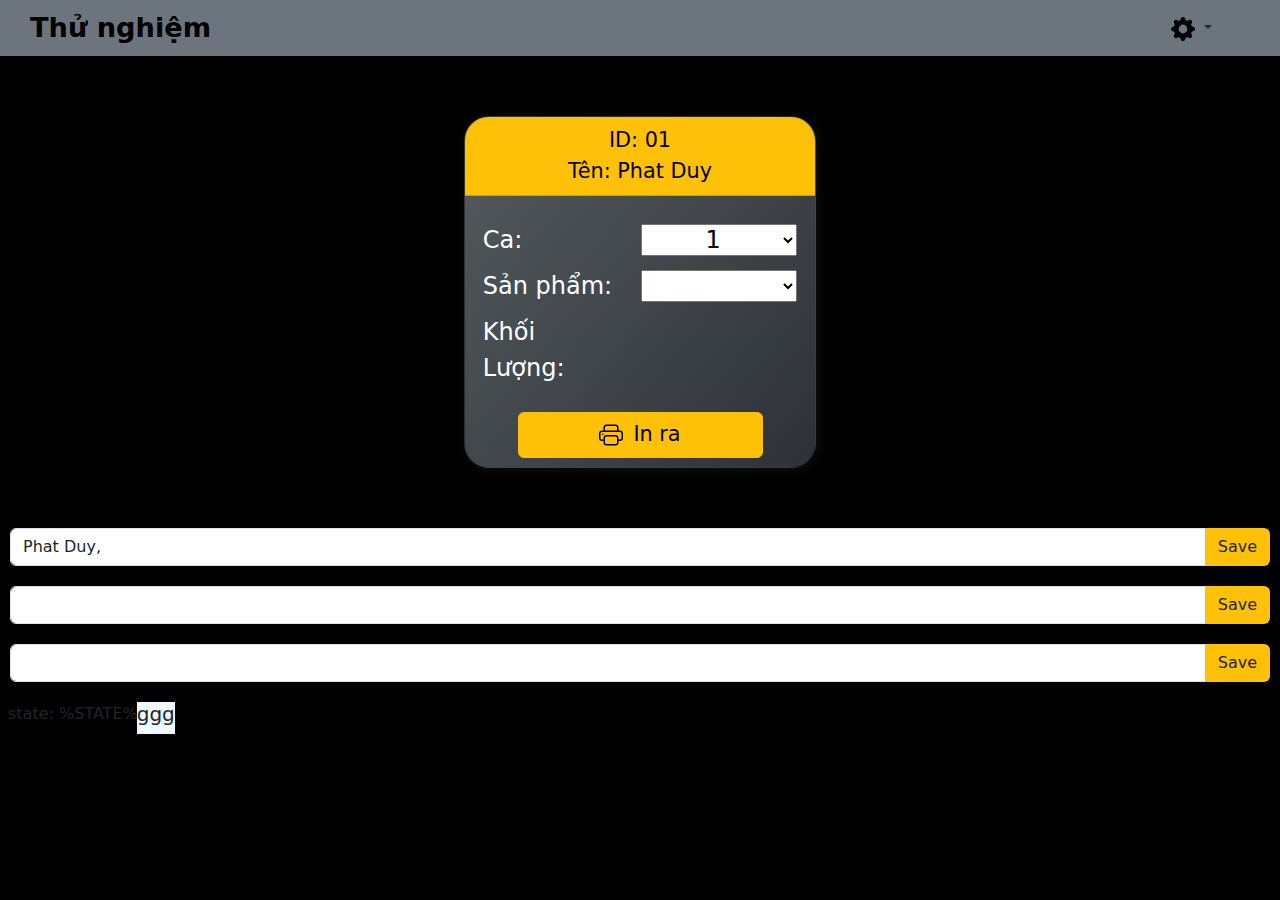
<file: index2.0.html>
<!DOCTYPE html>
<html lang="en">
<head>
  <title>Bootstrap Example</title>
  <meta charset="utf-8">
  <meta name="viewport" content="width=device-width, initial-scale=1">
  <link href="https://cdn.jsdelivr.net/npm/bootstrap@5.3.2/dist/css/bootstrap.min.css" rel="stylesheet">
  <script src="https://cdn.jsdelivr.net/npm/bootstrap@5.3.2/dist/js/bootstrap.bundle.min.js"></script>
  <script src="https://ajax.googleapis.com/ajax/libs/jquery/3.7.1/jquery.min.js"></script>
  
  <style>
    body{
        background-color: #000000;
        height: 100vh;
        width: 100%;
        }    
    #card-container {
          display: flex;
          flex-wrap: wrap;
          justify-content: space-around;
          margin-top: 160px;    
          margin-bottom: -100px
      }


    .card{
        position: relative;
        bottom: 150px;
        border-radius: 25px;
        width: 22rem;
        height: 22rem;
        margin: 50px 0 0 0;
        color: #ffff;
        overflow: hidden;
        background-image: linear-gradient(130deg, #535c5e, #2e3138);
        box-shadow: 2px 2px 12px 1px rgba(15, 15, 15, 255);
    }
    .card-body01{
        width: 155px;
        margin: 10px auto;
        font-size: 1.5rem;
    }
    .card-body02{
        width: 180px;
        margin: 10px auto;
        font-size: 1.5rem;
    } 
  </style>
</head>
<body onload="loaddata(NV), createCards(NVDB.split(','))">
    <svg xmlns="http://www.w3.org/2000/svg" style="display: none;">
      <symbol id="LogoVPlab" viewBox="0 0 118 94">
        <svg version="1.0" xmlns="http://www.w3.org/2000/svg" width="80pt"
          height="54.984pt" viewBox="0 0 949.000000 666.000000" preserveAspectRatio="xMidYMid meet">
          <g 
          transform="translate(0.000000,666.000000) scale(0.100000,-0.100000)" fill="#000000" stroke="none">
            <path d="M2237 6653 c-4 -3 -7 -1317 -7 -2920 l0 -2913 665 0 665 0 0 2920 0
                      2920 -658 0 c-362 0 -662 -3 -665 -7z m523 -4928 l0 -465 380 0 380 0 0 -200
                      0 -200 -615 0 -615 0 0 665 0 665 235 0 235 0 0 -465z" />
            <path d="M3945 6649 c-60 -4 -115 -7 -122 -8 -6 0 -33 -69 -60 -153 -48 -151
                      -48 -152 -85 -166 l-38 -15 0 -144 c0 -78 2 -143 5 -143 3 0 48 11 100 25 280
                      72 575 47 826 -72 181 -86 303 -178 424 -320 354 -414 389 -1010 88 -1477 -24
                      -38 -90 -116 -146 -173 -196 -202 -403 -310 -687 -359 -161 -28 -441 -6 -573
                      45 -21 8 -29 8 -33 -2 -2 -7 -3 -74 -2 -148 l3 -134 32 -9 c29 -9 34 -18 63
                      -100 17 -50 40 -119 51 -153 16 -52 24 -64 47 -70 33 -10 407 -9 443 0 24 6
                      31 21 75 158 27 83 54 153 59 154 105 30 233 79 325 124 l115 58 140 -69 c77
                      -38 145 -67 152 -66 38 9 322 288 340 334 2 7 -28 76 -67 155 -64 127 -71 146
                      -59 164 51 81 131 273 159 381 l10 42 151 50 c83 28 154 53 156 56 21 21 23
                      417 3 471 -7 18 -36 31 -155 71 -113 37 -149 53 -155 68 -5 12 -20 59 -35 106
                      -15 47 -54 139 -87 206 l-60 121 72 142 c70 141 71 143 54 169 -22 35 -271
                      284 -305 306 -26 17 -28 16 -168 -55 l-141 -72 -122 61 c-68 33 -163 72 -213
                      87 -49 14 -96 30 -104 34 -8 4 -37 72 -63 152 -27 79 -53 148 -58 153 -14 14
                      -223 22 -355 15z" />
            <path d="M4391 2168 c-5 -13 -113 -306 -241 -653 -128 -346 -235 -636 -238
                      -642 -3 -10 49 -13 241 -13 l245 0 38 113 39 112 272 3 272 2 37 -115 38 -115
                      243 0 c134 0 243 3 243 8 0 4 -107 303 -237 665 l-238 657 -353 0 -352 0 -9
                      -22z m393 -310 c9 -29 46 -153 84 -275 l69 -223 -188 0 -188 0 13 43 c114 372
                      162 507 177 507 12 0 22 -16 33 -52z" />
            <path d="M6190 1526 l0 -666 493 0 c527 0 624 7 742 51 119 44 174 129 183
                      280 3 51 0 107 -8 137 -22 96 -118 173 -250 204 l-50 11 72 19 c94 23 146 60
                      177 122 22 44 25 62 24 160 0 127 -13 170 -70 228 -20 20 -58 46 -85 58 -113
                      48 -160 52 -710 57 l-518 5 0 -666z m894 343 c24 -18 26 -27 26 -89 0 -52 -4
                      -73 -19 -91 -19 -24 -22 -24 -230 -27 l-211 -3 0 115 0 116 204 0 c191 0 205
                      -1 230 -21z m32 -502 c19 -22 24 -39 24 -82 0 -121 -16 -129 -282 -133 l-208
                      -3 0 126 0 126 221 -3 221 -3 24 -28z" />
            <path d="M723 710 c-25 -10 -43 -39 -43 -69 0 -32 49 -64 88 -57 46 7 62 23
                      62 61 0 51 -57 86 -107 65z" />
            <path d="M5845 708 c-27 -3 -74 -7 -102 -7 -45 -1 -53 -4 -53 -20 0 -13 9 -21
                      30 -26 42 -9 50 -31 50 -131 l0 -87 -24 26 c-73 78 -211 44 -268 -67 -26 -49
                      -36 -171 -19 -232 25 -94 93 -154 173 -154 59 0 97 18 132 62 l26 33 0 -54 c0
                      -44 3 -52 16 -47 9 3 47 9 85 12 58 6 69 10 69 25 0 11 -6 19 -12 19 -42 1
                      -43 6 -48 337 l-5 318 -50 -7z m-111 -291 c19 -26 21 -42 21 -161 0 -109 -3
                      -137 -18 -159 -41 -64 -106 -36 -128 55 -24 101 2 274 43 292 28 11 62 0 82
                      -27z" />
            <path d="M10 656 c0 -15 7 -26 19 -29 32 -8 52 -53 156 -342 l99 -275 47 0
                      c42 0 48 3 57 28 5 15 49 135 97 267 105 291 110 302 146 321 17 8 29 23 29
                      34 0 19 -7 20 -106 20 -104 0 -105 0 -102 -22 2 -15 11 -24 24 -26 12 -2 29
                      -11 38 -21 15 -17 12 -32 -51 -214 -37 -109 -70 -197 -73 -197 -8 0 -140 375
                      -140 399 0 16 8 23 30 28 23 4 30 11 30 29 l0 24 -150 0 -150 0 0 -24z" />
            <path d="M1552 636 c-13 -50 -60 -109 -103 -132 -40 -20 -39 -54 1 -54 l30 0
                      0 -180 c0 -231 12 -260 109 -260 81 0 127 46 138 139 5 47 4 51 -14 51 -16 0
                      -22 -9 -28 -37 -9 -49 -22 -73 -41 -73 -26 0 -34 48 -34 206 l0 154 55 0 c48
                      0 55 2 55 20 0 18 -7 20 -55 20 l-55 0 0 95 c0 92 -1 95 -23 95 -19 0 -25 -8
                      -35 -44z" />
            <path d="M3890 656 c0 -19 5 -26 19 -26 48 0 51 -14 51 -280 0 -266 -3 -280
                      -51 -280 -14 0 -19 -7 -19 -25 l0 -25 160 0 160 0 0 25 c0 20 -5 25 -25 25
                      -14 0 -34 9 -45 20 -17 17 -20 33 -20 124 l0 104 123 3 c106 4 129 7 172 29
                      68 34 95 77 95 150 0 73 -27 116 -95 150 -48 24 -58 25 -287 28 l-238 4 0 -26z
                      m385 -30 c44 -19 65 -61 65 -130 0 -47 -5 -61 -27 -86 -30 -33 -79 -49 -150
                      -50 l-43 0 0 109 c0 118 9 157 37 164 37 10 85 7 118 -7z" />
            <path d="M7137 630 c-20 -57 -57 -104 -98 -126 -37 -19 -40 -54 -4 -54 l25 0
                      0 -162 c0 -90 5 -180 10 -200 15 -52 52 -78 110 -78 77 0 121 47 135 143 7 47
                      7 49 -16 45 -17 -2 -25 -10 -27 -28 -8 -67 -49 -107 -66 -64 -3 9 -6 90 -6
                      180 l0 164 50 0 c43 0 50 3 50 20 0 17 -7 20 -50 20 l-50 0 0 95 c0 92 -1 95
                      -23 95 -18 0 -26 -10 -40 -50z" />
            <path d="M7600 655 c0 -18 5 -25 19 -25 48 0 51 -14 51 -280 0 -266 -3 -280
                      -51 -280 -14 0 -19 -7 -19 -25 l0 -25 289 0 288 0 7 61 c3 34 6 93 6 130 0 62
                      -2 69 -20 69 -13 0 -22 -9 -26 -27 -29 -133 -87 -183 -213 -183 -103 0 -101
                      -6 -101 275 0 126 3 240 6 253 4 14 18 25 38 30 21 6 32 15 34 30 3 22 2 22
                      -152 22 l-156 0 0 -25z" />
            <path d="M8381 428 c-108 -290 -133 -344 -161 -353 -13 -4 -20 -15 -20 -31 0
                      -24 1 -24 95 -24 93 0 95 0 95 24 0 18 -7 25 -30 30 -25 4 -30 10 -30 34 0 16
                      7 52 15 80 l16 52 109 0 c61 0 110 -1 110 -3 0 -1 9 -32 19 -70 17 -60 18 -69
                      5 -82 -9 -8 -26 -15 -40 -15 -19 0 -24 -5 -24 -25 l0 -25 160 0 c154 0 160 1
                      160 20 0 12 -9 24 -22 29 -13 5 -30 17 -39 27 -10 11 -60 138 -112 284 -53
                      146 -99 273 -102 283 -6 13 -19 17 -59 17 l-51 0 -94 -252z m169 -125 c0 -10
                      -22 -13 -85 -13 l-85 0 40 113 c22 61 43 119 46 127 6 14 84 -198 84 -227z" />
            <path d="M8870 656 c0 -20 5 -26 23 -26 45 0 47 -9 47 -280 0 -271 -2 -280
                      -47 -280 -18 0 -23 -6 -23 -26 l0 -26 228 4 c243 5 288 13 341 61 76 70 63
                      191 -25 243 -25 15 -66 32 -92 39 -26 7 -40 15 -32 18 133 45 160 71 160 147
                      0 59 -29 99 -92 126 -36 15 -80 19 -265 22 l-223 4 0 -26z m392 -55 c22 -24
                      28 -41 28 -76 0 -24 -5 -55 -11 -69 -16 -35 -69 -58 -127 -54 l-47 3 1 104 c0
                      122 9 136 84 128 34 -4 51 -13 72 -36z m-53 -252 c62 -13 97 -50 107 -114 9
                      -61 -17 -130 -56 -150 -38 -20 -124 -20 -140 0 -14 16 -27 232 -17 259 7 19
                      37 20 106 5z" />
            <path d="M1097 496 c-99 -27 -156 -113 -157 -237 0 -146 77 -239 204 -247 103
                      -7 169 25 206 98 19 37 19 38 1 43 -13 3 -30 -8 -55 -39 -44 -53 -93 -70 -141
                      -50 -40 17 -58 59 -59 139 l-1 62 138 3 137 3 0 35 c0 82 -63 165 -144 189
                      -58 18 -66 18 -129 1z m92 -43 c21 -17 40 -74 41 -120 0 -22 -4 -23 -71 -23
                      l-72 0 7 38 c3 20 6 45 6 55 0 19 42 67 58 67 6 0 20 -8 31 -17z" />
            <path d="M1905 502 c-116 -9 -135 -14 -135 -30 0 -10 10 -22 23 -27 21 -10 22
                      -15 25 -170 3 -180 0 -201 -28 -210 -11 -3 -20 -15 -20 -26 0 -18 8 -19 115
                      -19 103 0 115 2 115 18 0 9 -9 23 -21 30 -19 12 -20 20 -17 157 3 136 4 145
                      27 169 33 35 78 35 91 0 6 -14 10 -88 10 -164 0 -113 -3 -142 -16 -154 -8 -9
                      -20 -16 -25 -16 -5 0 -9 -9 -9 -20 0 -19 7 -20 115 -20 108 0 115 1 115 20 0
                      10 -8 24 -19 29 -16 9 -19 27 -23 168 -6 178 -17 222 -67 247 -56 30 -122 14
                      -178 -43 -17 -17 -34 -31 -37 -31 -3 0 -6 21 -8 48 -3 46 -4 47 -33 44z" />
            <path d="M2470 501 c-70 -15 -116 -49 -125 -92 -14 -61 42 -99 104 -73 25 11
                      31 19 31 44 0 16 -5 39 -12 50 -15 24 -10 29 35 37 29 4 40 1 61 -20 22 -23
                      26 -35 26 -89 l0 -64 -69 -10 c-142 -23 -206 -77 -198 -168 6 -70 46 -106 118
                      -106 51 0 114 25 138 54 17 20 31 21 31 2 0 -8 12 -24 28 -36 21 -17 36 -21
                      65 -17 73 10 122 67 58 67 l-29 0 -4 158 c-3 178 -14 210 -78 243 -41 21 -130
                      31 -180 20z m106 -386 c-20 -31 -62 -40 -92 -20 -19 12 -24 24 -24 56 0 48 32
                      83 88 96 l37 9 3 -59 c2 -40 -2 -66 -12 -82z" />
            <path d="M2960 503 c-115 -9 -140 -14 -140 -33 0 -11 10 -20 25 -24 l25 -6 0
                      -180 c0 -169 -1 -180 -20 -190 -11 -6 -20 -20 -20 -30 0 -19 7 -20 115 -20
                      107 0 115 1 115 19 0 11 -9 23 -20 26 -28 9 -33 38 -29 167 5 131 24 181 73
                      186 52 6 56 -6 56 -179 0 -148 -1 -160 -20 -171 -11 -7 -20 -21 -20 -30 0 -16
                      12 -18 115 -18 107 0 115 1 115 19 0 11 -9 23 -20 26 -28 9 -33 38 -29 167 5
                      131 24 181 73 186 52 6 56 -6 56 -179 0 -148 -1 -160 -20 -171 -11 -7 -20 -21
                      -20 -30 0 -16 12 -18 115 -18 108 0 115 1 115 20 0 11 -4 20 -9 20 -5 0 -17 7
                      -25 16 -13 13 -16 42 -16 157 0 78 -4 157 -10 176 -29 103 -137 118 -231 34
                      -22 -20 -39 -31 -39 -25 0 24 -53 72 -86 78 -47 9 -115 -18 -153 -61 l-30 -35
                      -3 53 -3 52 -35 -2z" />
            <path d="M4660 503 c-116 -9 -140 -14 -140 -33 0 -12 8 -20 23 -22 22 -3 22
                      -5 25 -185 2 -174 2 -183 -18 -193 -11 -6 -20 -20 -20 -30 0 -19 7 -20 125
                      -20 118 0 125 1 125 20 0 13 -7 20 -19 20 -42 0 -51 25 -51 139 0 113 16 188
                      46 222 27 30 48 25 40 -11 -4 -23 0 -36 14 -50 43 -43 110 -10 110 54 0 41
                      -46 86 -88 86 -35 0 -86 -32 -109 -67 l-18 -27 -5 49 -5 50 -35 -2z" />
            <path d="M5107 496 c-100 -27 -156 -113 -157 -237 0 -96 33 -169 98 -214 60
                      -41 156 -47 222 -13 124 64 165 239 87 369 -52 85 -150 123 -250 95z m109 -57
                      c17 -19 19 -38 19 -184 0 -146 -2 -165 -19 -184 -28 -30 -71 -28 -93 6 -27 40
                      -27 316 0 356 22 34 65 36 93 6z" />
            <path d="M6145 502 c-148 -12 -155 -13 -155 -32 0 -12 8 -20 23 -22 22 -3 22
                      -7 28 -168 8 -224 30 -270 127 -270 52 0 75 11 125 58 l37 36 0 -47 c0 -53 -3
                      -52 109 -41 48 6 61 10 61 24 0 9 -11 22 -25 28 l-25 12 0 212 0 213 -82 -7
                      c-46 -3 -89 -7 -95 -7 -24 -2 -14 -39 12 -45 l25 -6 0 -138 c0 -110 -3 -144
                      -18 -172 -22 -44 -65 -62 -90 -37 -15 15 -18 45 -22 215 l-5 197 -30 -3z" />
            <path d="M6731 500 c-50 -11 -83 -30 -123 -74 -81 -89 -74 -281 14 -363 83
                      -78 249 -69 323 19 29 34 31 46 10 54 -9 4 -31 -8 -55 -30 -33 -30 -48 -36
                      -83 -36 -65 0 -99 42 -112 138 -10 78 2 175 28 214 25 37 72 53 111 38 31 -11
                      32 -24 6 -57 -38 -49 -14 -103 46 -103 35 0 47 8 63 39 25 47 -9 116 -74 149
                      -31 16 -106 21 -154 12z" />
            <path d="M678 493 c-20 -3 -28 -10 -28 -24 0 -10 7 -19 15 -19 28 0 35 -39 35
                      -199 0 -132 -3 -162 -16 -175 -8 -9 -20 -16 -25 -16 -5 0 -9 -9 -9 -20 0 -19
                      7 -20 115 -20 108 0 115 1 115 20 0 10 -9 24 -20 30 -19 10 -20 21 -20 220 l0
                      210 -67 -1 c-38 -1 -80 -4 -95 -6z" />
          </g>
        </svg>
    </symbol>
    <symbol id="themfile" viewBox="0 0 16 16">
    <path d="m.5 3 .04.87a2 2 0 0 0-.342 1.311l.637 7A2 2 0 0 0 2.826 14H9v-1H2.826a1 1 0 0 1-.995-.91l-.637-7A1 1 0 0 1 2.19 4h11.62a1 1 0 0 1 .996 1.09L14.54 8h1.005l.256-2.819A2 2 0 0 0 13.81 3H9.828a2 2 0 0 1-1.414-.586l-.828-.828A2 2 0 0 0 6.172 1H2.5a2 2 0 0 0-2 2m5.672-1a1 1 0 0 1 .707.293L7.586 3H2.19q-.362.002-.683.12L1.5 2.98a1 1 0 0 1 1-.98z"/>
    <path d="M13.5 9a.5.5 0 0 1 .5.5V11h1.5a.5.5 0 1 1 0 1H14v1.5a.5.5 0 1 1-1 0V12h-1.5a.5.5 0 0 1 0-1H13V9.5a.5.5 0 0 1 .5-.5"/>
    </symbol>
    <symbol id="home" viewBox="0 0 16 16">
      <path
        d="M8.354 1.146a.5.5 0 0 0-.708 0l-6 6A.5.5 0 0 0 1.5 7.5v7a.5.5 0 0 0 .5.5h4.5a.5.5 0 0 0 .5-.5v-4h2v4a.5.5 0 0 0 .5.5H14a.5.5 0 0 0 .5-.5v-7a.5.5 0 0 0-.146-.354L13 5.793V2.5a.5.5 0 0 0-.5-.5h-1a.5.5 0 0 0-.5.5v1.293L8.354 1.146zM2.5 14V7.707l5.5-5.5 5.5 5.5V14H10v-4a.5.5 0 0 0-.5-.5h-3a.5.5 0 0 0-.5.5v4H2.5z" />
    </symbol>
    <symbol id="speedometer2" viewBox="0 0 16 16">
      <path
        d="M8 4a.5.5 0 0 1 .5.5V6a.5.5 0 0 1-1 0V4.5A.5.5 0 0 1 8 4zM3.732 5.732a.5.5 0 0 1 .707 0l.915.914a.5.5 0 1 1-.708.708l-.914-.915a.5.5 0 0 1 0-.707zM2 10a.5.5 0 0 1 .5-.5h1.586a.5.5 0 0 1 0 1H2.5A.5.5 0 0 1 2 10zm9.5 0a.5.5 0 0 1 .5-.5h1.5a.5.5 0 0 1 0 1H12a.5.5 0 0 1-.5-.5zm.754-4.246a.389.389 0 0 0-.527-.02L7.547 9.31a.91.91 0 1 0 1.302 1.258l3.434-4.297a.389.389 0 0 0-.029-.518z" />
      <path fill-rule="evenodd"
        d="M0 10a8 8 0 1 1 15.547 2.661c-.442 1.253-1.845 1.602-2.932 1.25C11.309 13.488 9.475 13 8 13c-1.474 0-3.31.488-4.615.911-1.087.352-2.49.003-2.932-1.25A7.988 7.988 0 0 1 0 10zm8-7a7 7 0 0 0-6.603 9.329c.203.575.923.876 1.68.63C4.397 12.533 6.358 12 8 12s3.604.532 4.923.96c.757.245 1.477-.056 1.68-.631A7 7 0 0 0 8 3z" />
    </symbol>
    <symbol id="table" viewBox="0 0 16 16">
      <path
        d="M0 2a2 2 0 0 1 2-2h12a2 2 0 0 1 2 2v12a2 2 0 0 1-2 2H2a2 2 0 0 1-2-2V2zm15 2h-4v3h4V4zm0 4h-4v3h4V8zm0 4h-4v3h3a1 1 0 0 0 1-1v-2zm-5 3v-3H6v3h4zm-5 0v-3H1v2a1 1 0 0 0 1 1h3zm-4-4h4V8H1v3zm0-4h4V4H1v3zm5-3v3h4V4H6zm4 4H6v3h4V8z" />
    </symbol>
    <symbol id="people-circle" viewBox="0 0 16 16">
      <path d="M11 6a3 3 0 1 1-6 0 3 3 0 0 1 6 0z" />
      <path fill-rule="evenodd"
        d="M0 8a8 8 0 1 1 16 0A8 8 0 0 1 0 8zm8-7a7 7 0 0 0-5.468 11.37C3.242 11.226 4.805 10 8 10s4.757 1.225 5.468 2.37A7 7 0 0 0 8 1z" />
    </symbol>
    <symbol id="grid" viewBox="0 0 16 16">
      <path
        d="M1 2.5A1.5 1.5 0 0 1 2.5 1h3A1.5 1.5 0 0 1 7 2.5v3A1.5 1.5 0 0 1 5.5 7h-3A1.5 1.5 0 0 1 1 5.5v-3zM2.5 2a.5.5 0 0 0-.5.5v3a.5.5 0 0 0 .5.5h3a.5.5 0 0 0 .5-.5v-3a.5.5 0 0 0-.5-.5h-3zm6.5.5A1.5 1.5 0 0 1 10.5 1h3A1.5 1.5 0 0 1 15 2.5v3A1.5 1.5 0 0 1 13.5 7h-3A1.5 1.5 0 0 1 9 5.5v-3zm1.5-.5a.5.5 0 0 0-.5.5v3a.5.5 0 0 0 .5.5h3a.5.5 0 0 0 .5-.5v-3a.5.5 0 0 0-.5-.5h-3zM1 10.5A1.5 1.5 0 0 1 2.5 9h3A1.5 1.5 0 0 1 7 10.5v3A1.5 1.5 0 0 1 5.5 15h-3A1.5 1.5 0 0 1 1 13.5v-3zm1.5-.5a.5.5 0 0 0-.5.5v3a.5.5 0 0 0 .5.5h3a.5.5 0 0 0 .5-.5v-3a.5.5 0 0 0-.5-.5h-3zm6.5.5A1.5 1.5 0 0 1 10.5 9h3a1.5 1.5 0 0 1 1.5 1.5v3a1.5 1.5 0 0 1-1.5 1.5h-3A1.5 1.5 0 0 1 9 13.5v-3zm1.5-.5a.5.5 0 0 0-.5.5v3a.5.5 0 0 0 .5.5h3a.5.5 0 0 0 .5-.5v-3a.5.5 0 0 0-.5-.5h-3z" />
    </symbol>
    <symbol id="collection" viewBox="0 0 16 16">
      <path
        d="M2.5 3.5a.5.5 0 0 1 0-1h11a.5.5 0 0 1 0 1h-11zm2-2a.5.5 0 0 1 0-1h7a.5.5 0 0 1 0 1h-7zM0 13a1.5 1.5 0 0 0 1.5 1.5h13A1.5 1.5 0 0 0 16 13V6a1.5 1.5 0 0 0-1.5-1.5h-13A1.5 1.5 0 0 0 0 6v7zm1.5.5A.5.5 0 0 1 1 13V6a.5.5 0 0 1 .5-.5h13a.5.5 0 0 1 .5.5v7a.5.5 0 0 1-.5.5h-13z" />
    </symbol>
    <symbol id="calendar3" viewBox="0 0 16 16">
      <path
        d="M14 0H2a2 2 0 0 0-2 2v12a2 2 0 0 0 2 2h12a2 2 0 0 0 2-2V2a2 2 0 0 0-2-2zM1 3.857C1 3.384 1.448 3 2 3h12c.552 0 1 .384 1 .857v10.286c0 .473-.448.857-1 .857H2c-.552 0-1-.384-1-.857V3.857z" />
      <path
        d="M6.5 7a1 1 0 1 0 0-2 1 1 0 0 0 0 2zm3 0a1 1 0 1 0 0-2 1 1 0 0 0 0 2zm3 0a1 1 0 1 0 0-2 1 1 0 0 0 0 2zm-9 3a1 1 0 1 0 0-2 1 1 0 0 0 0 2zm3 0a1 1 0 1 0 0-2 1 1 0 0 0 0 2zm3 0a1 1 0 1 0 0-2 1 1 0 0 0 0 2zm3 0a1 1 0 1 0 0-2 1 1 0 0 0 0 2zm-9 3a1 1 0 1 0 0-2 1 1 0 0 0 0 2zm3 0a1 1 0 1 0 0-2 1 1 0 0 0 0 2zm3 0a1 1 0 1 0 0-2 1 1 0 0 0 0 2z" />
    </symbol>
    <symbol id="chat-quote-fill" viewBox="0 0 16 16">
      <path
        d="M16 8c0 3.866-3.582 7-8 7a9.06 9.06 0 0 1-2.347-.306c-.584.296-1.925.864-4.181 1.234-.2.032-.352-.176-.273-.362.354-.836.674-1.95.77-2.966C.744 11.37 0 9.76 0 8c0-3.866 3.582-7 8-7s8 3.134 8 7zM7.194 6.766a1.688 1.688 0 0 0-.227-.272 1.467 1.467 0 0 0-.469-.324l-.008-.004A1.785 1.785 0 0 0 5.734 6C4.776 6 4 6.746 4 7.667c0 .92.776 1.666 1.734 1.666.343 0 .662-.095.931-.26-.137.389-.39.804-.81 1.22a.405.405 0 0 0 .011.59c.173.16.447.155.614-.01 1.334-1.329 1.37-2.758.941-3.706a2.461 2.461 0 0 0-.227-.4zM11 9.073c-.136.389-.39.804-.81 1.22a.405.405 0 0 0 .012.59c.172.16.446.155.613-.01 1.334-1.329 1.37-2.758.942-3.706a2.466 2.466 0 0 0-.228-.4 1.686 1.686 0 0 0-.227-.273 1.466 1.466 0 0 0-.469-.324l-.008-.004A1.785 1.785 0 0 0 10.07 6c-.957 0-1.734.746-1.734 1.667 0 .92.777 1.666 1.734 1.666.343 0 .662-.095.931-.26z" />
    </symbol>
    <symbol id="cpu-fill" viewBox="0 0 16 16">
      <path d="M6.5 6a.5.5 0 0 0-.5.5v3a.5.5 0 0 0 .5.5h3a.5.5 0 0 0 .5-.5v-3a.5.5 0 0 0-.5-.5h-3z" />
      <path
        d="M5.5.5a.5.5 0 0 0-1 0V2A2.5 2.5 0 0 0 2 4.5H.5a.5.5 0 0 0 0 1H2v1H.5a.5.5 0 0 0 0 1H2v1H.5a.5.5 0 0 0 0 1H2v1H.5a.5.5 0 0 0 0 1H2A2.5 2.5 0 0 0 4.5 14v1.5a.5.5 0 0 0 1 0V14h1v1.5a.5.5 0 0 0 1 0V14h1v1.5a.5.5 0 0 0 1 0V14h1v1.5a.5.5 0 0 0 1 0V14a2.5 2.5 0 0 0 2.5-2.5h1.5a.5.5 0 0 0 0-1H14v-1h1.5a.5.5 0 0 0 0-1H14v-1h1.5a.5.5 0 0 0 0-1H14v-1h1.5a.5.5 0 0 0 0-1H14A2.5 2.5 0 0 0 11.5 2V.5a.5.5 0 0 0-1 0V2h-1V.5a.5.5 0 0 0-1 0V2h-1V.5a.5.5 0 0 0-1 0V2h-1V.5zm1 4.5h3A1.5 1.5 0 0 1 11 6.5v3A1.5 1.5 0 0 1 9.5 11h-3A1.5 1.5 0 0 1 5 9.5v-3A1.5 1.5 0 0 1 6.5 5z" />
    </symbol>
    <symbol id="gear-fill" viewBox="0 0 16 16">
      <path
        d="M9.405 1.05c-.413-1.4-2.397-1.4-2.81 0l-.1.34a1.464 1.464 0 0 1-2.105.872l-.31-.17c-1.283-.698-2.686.705-1.987 1.987l.169.311c.446.82.023 1.841-.872 2.105l-.34.1c-1.4.413-1.4 2.397 0 2.81l.34.1a1.464 1.464 0 0 1 .872 2.105l-.17.31c-.698 1.283.705 2.686 1.987 1.987l.311-.169a1.464 1.464 0 0 1 2.105.872l.1.34c.413 1.4 2.397 1.4 2.81 0l.1-.34a1.464 1.464 0 0 1 2.105-.872l.31.17c1.283.698 2.686-.705 1.987-1.987l-.169-.311a1.464 1.464 0 0 1 .872-2.105l.34-.1c1.4-.413 1.4-2.397 0-2.81l-.34-.1a1.464 1.464 0 0 1-.872-2.105l.17-.31c.698-1.283-.705-2.686-1.987-1.987l-.311.169a1.464 1.464 0 0 1-2.105-.872l-.1-.34zM8 10.93a2.929 2.929 0 1 1 0-5.86 2.929 2.929 0 0 1 0 5.858z" />
    </symbol>
    <symbol id="speedometer" viewBox="0 0 16 16">
      <path
        d="M8 2a.5.5 0 0 1 .5.5V4a.5.5 0 0 1-1 0V2.5A.5.5 0 0 1 8 2zM3.732 3.732a.5.5 0 0 1 .707 0l.915.914a.5.5 0 1 1-.708.708l-.914-.915a.5.5 0 0 1 0-.707zM2 8a.5.5 0 0 1 .5-.5h1.586a.5.5 0 0 1 0 1H2.5A.5.5 0 0 1 2 8zm9.5 0a.5.5 0 0 1 .5-.5h1.5a.5.5 0 0 1 0 1H12a.5.5 0 0 1-.5-.5zm.754-4.246a.389.389 0 0 0-.527-.02L7.547 7.31A.91.91 0 1 0 8.85 8.569l3.434-4.297a.389.389 0 0 0-.029-.518z" />
      <path fill-rule="evenodd"
        d="M6.664 15.889A8 8 0 1 1 9.336.11a8 8 0 0 1-2.672 15.78zm-4.665-4.283A11.945 11.945 0 0 1 8 10c2.186 0 4.236.585 6.001 1.606a7 7 0 1 0-12.002 0z" />
    </symbol>
    <symbol id="toggles2" viewBox="0 0 16 16">
      <path d="M9.465 10H12a2 2 0 1 1 0 4H9.465c.34-.588.535-1.271.535-2 0-.729-.195-1.412-.535-2z" />
      <path
        d="M6 15a3 3 0 1 0 0-6 3 3 0 0 0 0 6zm0 1a4 4 0 1 1 0-8 4 4 0 0 1 0 8zm.535-10a3.975 3.975 0 0 1-.409-1H4a1 1 0 0 1 0-2h2.126c.091-.355.23-.69.41-1H4a2 2 0 1 0 0 4h2.535z" />
      <path d="M14 4a4 4 0 1 1-8 0 4 4 0 0 1 8 0z" />
    </symbol>
    <symbol id="tools" viewBox="0 0 16 16">
      <path
        d="M1 0L0 1l2.2 3.081a1 1 0 0 0 .815.419h.07a1 1 0 0 1 .708.293l2.675 2.675-2.617 2.654A3.003 3.003 0 0 0 0 13a3 3 0 1 0 5.878-.851l2.654-2.617.968.968-.305.914a1 1 0 0 0 .242 1.023l3.356 3.356a1 1 0 0 0 1.414 0l1.586-1.586a1 1 0 0 0 0-1.414l-3.356-3.356a1 1 0 0 0-1.023-.242L10.5 9.5l-.96-.96 2.68-2.643A3.005 3.005 0 0 0 16 3c0-.269-.035-.53-.102-.777l-2.14 2.141L12 4l-.364-1.757L13.777.102a3 3 0 0 0-3.675 3.68L7.462 6.46 4.793 3.793a1 1 0 0 1-.293-.707v-.071a1 1 0 0 0-.419-.814L1 0zm9.646 10.646a.5.5 0 0 1 .708 0l3 3a.5.5 0 0 1-.708.708l-3-3a.5.5 0 0 1 0-.708zM3 11l.471.242.529.026.287.445.445.287.026.529L5 13l-.242.471-.026.529-.445.287-.287.445-.529.026L3 15l-.471-.242L2 14.732l-.287-.445L1.268 14l-.026-.529L1 13l.242-.471.026-.529.445-.287.287-.445.529-.026L3 11z" />
    </symbol>
    <symbol id="chevron-right" viewBox="0 0 16 16">
      <path fill-rule="evenodd"
        d="M4.646 1.646a.5.5 0 0 1 .708 0l6 6a.5.5 0 0 1 0 .708l-6 6a.5.5 0 0 1-.708-.708L10.293 8 4.646 2.354a.5.5 0 0 1 0-.708z" />
    </symbol>
    <symbol id="geo-fill" viewBox="0 0 16 16">
      <path fill-rule="evenodd"
        d="M4 4a4 4 0 1 1 4.5 3.969V13.5a.5.5 0 0 1-1 0V7.97A4 4 0 0 1 4 3.999zm2.493 8.574a.5.5 0 0 1-.411.575c-.712.118-1.28.295-1.655.493a1.319 1.319 0 0 0-.37.265.301.301 0 0 0-.057.09V14l.002.008a.147.147 0 0 0 .016.033.617.617 0 0 0 .145.15c.165.13.435.27.813.395.751.25 1.82.414 3.024.414s2.273-.163 3.024-.414c.378-.126.648-.265.813-.395a.619.619 0 0 0 .146-.15.148.148 0 0 0 .015-.033L12 14v-.004a.301.301 0 0 0-.057-.09 1.318 1.318 0 0 0-.37-.264c-.376-.198-.943-.375-1.655-.493a.5.5 0 1 1 .164-.986c.77.127 1.452.328 1.957.594C12.5 13 13 13.4 13 14c0 .426-.26.752-.544.977-.29.228-.68.413-1.116.558-.878.293-2.059.465-3.34.465-1.281 0-2.462-.172-3.34-.465-.436-.145-.826-.33-1.116-.558C3.26 14.752 3 14.426 3 14c0-.599.5-1 .961-1.243.505-.266 1.187-.467 1.957-.594a.5.5 0 0 1 .575.411z" />
    </symbol>
    <symbol id="mainboard_icon" viewBox="0 0 16 16">
        <path d="M11.5 2a.5.5 0 0 1 .5.5v7a.5.5 0 0 1-1 0v-7a.5.5 0 0 1 .5-.5m2 0a.5.5 0 0 1 .5.5v7a.5.5 0 0 1-1 0v-7a.5.5 0 0 1 .5-.5m-10 8a.5.5 0 0 0 0 1h6a.5.5 0 0 0 0-1zm0 2a.5.5 0 0 0 0 1h6a.5.5 0 0 0 0-1zM5 3a1 1 0 0 0-1 1h-.5a.5.5 0 0 0 0 1H4v1h-.5a.5.5 0 0 0 0 1H4a1 1 0 0 0 1 1v.5a.5.5 0 0 0 1 0V8h1v.5a.5.5 0 0 0 1 0V8a1 1 0 0 0 1-1h.5a.5.5 0 0 0 0-1H9V5h.5a.5.5 0 0 0 0-1H9a1 1 0 0 0-1-1v-.5a.5.5 0 0 0-1 0V3H6v-.5a.5.5 0 0 0-1 0zm0 1h3v3H5zm6.5 7a.5.5 0 0 0-.5.5v1a.5.5 0 0 0 .5.5h2a.5.5 0 0 0 .5-.5v-1a.5.5 0 0 0-.5-.5z"/>
        <path d="M1 2a2 2 0 0 1 2-2h11a2 2 0 0 1 2 2v11a2 2 0 0 1-2 2H3a2 2 0 0 1-2-2v-2H.5a.5.5 0 0 1-.5-.5v-1A.5.5 0 0 1 .5 9H1V8H.5a.5.5 0 0 1-.5-.5v-1A.5.5 0 0 1 .5 6H1V5H.5a.5.5 0 0 1-.5-.5v-2A.5.5 0 0 1 .5 2zm1 11a1 1 0 0 0 1 1h11a1 1 0 0 0 1-1V2a1 1 0 0 0-1-1H3a1 1 0 0 0-1 1z"/>
    </symbol>
    <symbol id="broadcast_icon" viewBox="0 0 16 16">
        <path d="M3.05 3.05a7 7 0 0 0 0 9.9.5.5 0 0 1-.707.707 8 8 0 0 1 0-11.314.5.5 0 0 1 .707.707m2.122 2.122a4 4 0 0 0 0 5.656.5.5 0 1 1-.708.708 5 5 0 0 1 0-7.072.5.5 0 0 1 .708.708m5.656-.708a.5.5 0 0 1 .708 0 5 5 0 0 1 0 7.072.5.5 0 1 1-.708-.708 4 4 0 0 0 0-5.656.5.5 0 0 1 0-.708m2.122-2.12a.5.5 0 0 1 .707 0 8 8 0 0 1 0 11.313.5.5 0 0 1-.707-.707 7 7 0 0 0 0-9.9.5.5 0 0 1 0-.707zM6 8a2 2 0 1 1 2.5 1.937V15.5a.5.5 0 0 1-1 0V9.937A2 2 0 0 1 6 8"/>
    </symbol>
    <symbol id="wifi_icon" viewBox="0 0 16 16">
        <path d="M15.384 6.115a.485.485 0 0 0-.047-.736A12.444 12.444 0 0 0 8 3C5.259 3 2.723 3.882.663 5.379a.485.485 0 0 0-.048.736.518.518 0 0 0 .668.05A11.448 11.448 0 0 1 8 4c2.507 0 4.827.802 6.716 2.164.205.148.49.13.668-.049z"/>
        <path d="M13.229 8.271a.482.482 0 0 0-.063-.745A9.455 9.455 0 0 0 8 6c-1.905 0-3.68.56-5.166 1.526a.48.48 0 0 0-.063.745.525.525 0 0 0 .652.065A8.46 8.46 0 0 1 8 7a8.46 8.46 0 0 1 4.576 1.336c.206.132.48.108.653-.065zm-2.183 2.183c.226-.226.185-.605-.1-.75A6.473 6.473 0 0 0 8 9c-1.06 0-2.062.254-2.946.704-.285.145-.326.524-.1.75l.015.015c.16.16.407.19.611.09A5.478 5.478 0 0 1 8 10c.868 0 1.69.201 2.42.56.203.1.45.07.61-.091zM9.06 12.44c.196-.196.198-.52-.04-.66A1.99 1.99 0 0 0 8 11.5a1.99 1.99 0 0 0-1.02.28c-.238.14-.236.464-.04.66l.706.706a.5.5 0 0 0 .707 0l.707-.707z"/>
    </symbol>
    <symbol id="earmark" viewBox="0 0 16 16">
        <path d="M9.293 0H4a2 2 0 0 0-2 2v12a2 2 0 0 0 2 2h8a2 2 0 0 0 2-2V4.707A1 1 0 0 0 13.707 4L10 .293A1 1 0 0 0 9.293 0M9.5 3.5v-2l3 3h-2a1 1 0 0 1-1-1M6.854 7.146 8 8.293l1.146-1.147a.5.5 0 1 1 .708.708L8.707 9l1.147 1.146a.5.5 0 0 1-.708.708L8 9.707l-1.146 1.147a.5.5 0 0 1-.708-.708L7.293 9 6.146 7.854a.5.5 0 1 1 .708-.708"/>
    </symbol>
    <symbol id="home_icon" viewBox="0 0 16 16">
        <path d="M0 4s0-2 2-2h12s2 0 2 2v6s0 2-2 2h-4c0 .667.083 1.167.25 1.5H11a.5.5 0 0 1 0 1H5a.5.5 0 0 1 0-1h.75c.167-.333.25-.833.25-1.5H2s-2 0-2-2zm1.398-.855a.758.758 0 0 0-.254.302A1.46 1.46 0 0 0 1 4.01V10c0 .325.078.502.145.602.07.105.17.188.302.254a1.464 1.464 0 0 0 .538.143L2.01 11H14c.325 0 .502-.078.602-.145a.758.758 0 0 0 .254-.302 1.464 1.464 0 0 0 .143-.538L15 9.99V4c0-.325-.078-.502-.145-.602a.757.757 0 0 0-.302-.254A1.46 1.46 0 0 0 13.99 3H2c-.325 0-.502.078-.602.145z"/>
        </symbol>
    <symbol id="gear_fill_icon" viewBox="0 0 16 16">
        <path d="M9.405 1.05c-.413-1.4-2.397-1.4-2.81 0l-.1.34a1.464 1.464 0 0 1-2.105.872l-.31-.17c-1.283-.698-2.686.705-1.987 1.987l.169.311c.446.82.023 1.841-.872 2.105l-.34.1c-1.4.413-1.4 2.397 0 2.81l.34.1a1.464 1.464 0 0 1 .872 2.105l-.17.31c-.698 1.283.705 2.686 1.987 1.987l.311-.169a1.464 1.464 0 0 1 2.105.872l.1.34c.413 1.4 2.397 1.4 2.81 0l.1-.34a1.464 1.464 0 0 1 2.105-.872l.31.17c1.283.698 2.686-.705 1.987-1.987l-.169-.311a1.464 1.464 0 0 1 .872-2.105l.34-.1c1.4-.413 1.4-2.397 0-2.81l-.34-.1a1.464 1.464 0 0 1-.872-2.105l.17-.31c.698-1.283-.705-2.686-1.987-1.987l-.311.169a1.464 1.464 0 0 1-2.105-.872l-.1-.34zM8 10.93a2.929 2.929 0 1 1 0-5.86 2.929 2.929 0 0 1 0 5.858z"></path>
    </symbol>
    <symbol id="info_icon" viewBox="0 0 16 16">
        <path d="M8 15A7 7 0 1 1 8 1a7 7 0 0 1 0 14zm0 1A8 8 0 1 0 8 0a8 8 0 0 0 0 16z"/>
        <path d="m8.93 6.588-2.29.287-.082.38.45.083c.294.07.352.176.288.469l-.738 3.468c-.194.897.105 1.319.808 1.319.545 0 1.178-.252 1.465-.598l.088-.416c-.2.176-.492.246-.686.246-.275 0-.375-.193-.304-.533L8.93 6.588zM9 4.5a1 1 0 1 1-2 0 1 1 0 0 1 2 0z"/>
    </symbol>
    <symbol id="console_icon" viewBox="0 0 16 16">
        <path d="M6 9a.5.5 0 0 1 .5-.5h3a.5.5 0 0 1 0 1h-3A.5.5 0 0 1 6 9zM3.854 4.146a.5.5 0 1 0-.708.708L4.793 6.5 3.146 8.146a.5.5 0 1 0 .708.708l2-2a.5.5 0 0 0 0-.708l-2-2z"/>
        <path d="M2 1a2 2 0 0 0-2 2v10a2 2 0 0 0 2 2h12a2 2 0 0 0 2-2V3a2 2 0 0 0-2-2H2zm12 1a1 1 0 0 1 1 1v10a1 1 0 0 1-1 1H2a1 1 0 0 1-1-1V3a1 1 0 0 1 1-1h12z"/>
    </symbol>
    <symbol id="pause_icon" viewBox="0 0 16 16">
        <path d="M5.5 3.5A1.5 1.5 0 0 1 7 5v6a1.5 1.5 0 0 1-3 0V5a1.5 1.5 0 0 1 1.5-1.5zm5 0A1.5 1.5 0 0 1 12 5v6a1.5 1.5 0 0 1-3 0V5a1.5 1.5 0 0 1 1.5-1.5z"/>
    </symbol>
    <symbol id="stop_icon" viewBox="0 0 16 16">
        <path d="M5 3.5h6A1.5 1.5 0 0 1 12.5 5v6a1.5 1.5 0 0 1-1.5 1.5H5A1.5 1.5 0 0 1 3.5 11V5A1.5 1.5 0 0 1 5 3.5z"/>
    </symbol>
    <symbol id="speed_icon" viewBox="0 0 16 16">
        <path d="M8 4a.5.5 0 0 1 .5.5V6a.5.5 0 0 1-1 0V4.5A.5.5 0 0 1 8 4zM3.732 5.732a.5.5 0 0 1 .707 0l.915.914a.5.5 0 1 1-.708.708l-.914-.915a.5.5 0 0 1 0-.707zM2 10a.5.5 0 0 1 .5-.5h1.586a.5.5 0 0 1 0 1H2.5A.5.5 0 0 1 2 10zm9.5 0a.5.5 0 0 1 .5-.5h1.5a.5.5 0 0 1 0 1H12a.5.5 0 0 1-.5-.5zm.754-4.246a.389.389 0 0 0-.527-.02L7.547 9.31a.91.91 0 1 0 1.302 1.258l3.434-4.297a.389.389 0 0 0-.029-.518z"/>
        <path fill-rule="evenodd" d="M0 10a8 8 0 1 1 15.547 2.661c-.442 1.253-1.845 1.602-2.932 1.25C11.309 13.488 9.475 13 8 13c-1.474 0-3.31.488-4.615.911-1.087.352-2.49.003-2.932-1.25A7.988 7.988 0 0 1 0 10zm8-7a7 7 0 0 0-6.603 9.329c.203.575.923.876 1.68.63C4.397 12.533 6.358 12 8 12s3.604.532 4.923.96c.757.245 1.477-.056 1.68-.631A7 7 0 0 0 8 3z"/>
    </symbol>     
    <symbol id="reload_icon" viewBox="0 0 16 16">
        <path d="M 6.1479 14.3856 c -1.0814 -0.2552 -2.3207 -0.972 -3.159 -1.8103 c -0.7898 -0.7898 -1.5309 -2.0169 -1.5309 -2.5272 c 0 -0.4981 0.4981 -0.9842 1.0085 -0.9842 c 0.5346 0 0.729 0.158 1.0814 0.8748 c 0.3766 0.7898 1.4094 1.7982 2.2478 2.1749 c 1.3608 0.6318 3.2926 0.5103 4.532 -0.2673 c 0.8748 -0.5589 0.8748 -0.5711 -0.1944 -1.6524 l -0.9598 -0.9598 l 2.7094 0 l 2.6973 0 l 0 2.6973 l 0 2.7094 l -0.9963 -0.9963 l -1.0085 -0.9842 l -0.5468 0.4253 c -1.6646 1.3001 -3.8637 1.7861 -5.8806 1.3001 z M 12.6603 6.4152 c -0.1458 -0.0729 -0.4495 -0.4617 -0.6561 -0.8505 c -0.4617 -0.8748 -1.3487 -1.7131 -2.2599 -2.1384 c -0.6075 -0.2916 -0.8384 -0.3281 -1.9683 -0.3281 c -1.1421 0 -1.3487 0.0365 -2.0291 0.3523 c -0.4131 0.1822 -0.8748 0.4738 -1.0206 0.6318 l -0.2795 0.3038 l 0.9598 0.9598 l 0.972 0.972 l -2.7094 0 l -2.6973 0 l 0 -2.6973 l 0 -2.7094 l 1.0085 0.9963 l 0.9963 1.0085 l 0.5468 -0.4374 c 2.7216 -2.1749 6.5853 -1.9562 9.0396 0.4981 c 0.8141 0.8141 1.5309 2.0291 1.5309 2.5636 c -0.0121 0.401 -0.1822 0.6804 -0.5711 0.8748 c -0.3159 0.1701 -0.4981 0.1701 -0.8627 0 z"/>
    </symbol>
    <symbol id="sd_card_icon" viewBox="0 0 16 16">
        <path d="M 1.5149 2.9412 V 15.7554 C 1.5149 15.9764 1.694 16.1554 1.9149 16.1554 H 14.2405 C 14.4614 16.1554 14.6405 15.9764 14.6405 15.7554 V 6.9673 C 14.6405 6.7463 14.4614 6.5673 14.2405 6.5673 H 13.6855 V 5.4289 H 14.2405 C 14.4614 5.4289 14.6405 5.2498 14.6405 5.0289 V 0.4 C 14.6405 0.179 14.4614 0 14.2405 0 H 4.456 C 4.3499 0 4.2482 0.0421 4.1731 0.1172 L 1.6321 2.6583 C 1.557 2.7334 1.5149 2.835 1.5149 2.9412 Z M 12.5034 9.2914 V 13.0213 C 12.5034 13.4707 12.1391 13.835 11.6897 13.835 H 4.4656 C 4.0162 13.835 3.6518 13.4707 3.6518 13.0213 V 9.2914 C 3.6518 8.842 4.0162 8.4777 4.4656 8.4777 H 11.6897 C 12.1391 8.4778 12.5034 8.8421 12.5034 9.2914 Z M 5.9878 3.0741 H 4.6847 V 0.9565 H 5.9878 V 3.0741 Z M 7.91 3.0741 H 6.6069 V 0.9565 H 7.91 V 3.0741 Z M 9.8322 3.0741 H 8.529 V 0.9565 H 9.8322 V 3.0741 Z M 11.7543 3.0741 H 10.4512 V 0.9565 H 11.7543 V 3.0741 Z M 13.6765 3.0741 H 12.3734 V 0.9565 H 13.6765 V 3.0741 Z M 10.1054 10.5021 H 5.3363 C 5.1154 10.5021 4.9363 10.323 4.9363 10.1021 C 4.9363 9.8811 5.1154 9.7021 5.3363 9.7021 H 10.1054 C 10.3262 9.7021 10.5054 9.8811 10.5054 10.1021 C 10.5054 10.323 10.3262 10.5021 10.1054 10.5021 Z M 9.5343 12.5554 H 5.412 C 5.1911 12.5554 5.012 12.3763 5.012 12.1554 S 5.1911 11.7554 5.412 11.7554 H 9.5343 C 9.7552 11.7554 9.9343 11.9344 9.9343 12.1554 S 9.7552 12.5554 9.5343 12.5554 Z"/>
    </symbol>
    <symbol id="print_icon" viewBox="0 0 16 16">
        <path d="M2.5 8a.5.5 0 1 0 0-1 .5.5 0 0 0 0 1z"/>
        <path d="M5 1a2 2 0 0 0-2 2v2H2a2 2 0 0 0-2 2v3a2 2 0 0 0 2 2h1v1a2 2 0 0 0 2 2h6a2 2 0 0 0 2-2v-1h1a2 2 0 0 0 2-2V7a2 2 0 0 0-2-2h-1V3a2 2 0 0 0-2-2H5zM4 3a1 1 0 0 1 1-1h6a1 1 0 0 1 1 1v2H4V3zm1 5a2 2 0 0 0-2 2v1H2a1 1 0 0 1-1-1V7a1 1 0 0 1 1-1h12a1 1 0 0 1 1 1v3a1 1 0 0 1-1 1h-1v-1a2 2 0 0 0-2-2H5zm7 2v3a1 1 0 0 1-1 1H5a1 1 0 0 1-1-1v-3a1 1 0 0 1 1-1h6a1 1 0 0 1 1 1z"/>
    </symbol>
    <symbol id="z_icon" viewBox="0 0 16 16">
        <path d="m14.12 10.163 1.715.858c.22.11.22.424 0 .534L8.267 15.34a.598.598 0 0 1-.534 0L.165 11.555a.299.299 0 0 1 0-.534l1.716-.858 5.317 2.659c.505.252 1.1.252 1.604 0l5.317-2.66zM7.733.063a.598.598 0 0 1 .534 0l7.568 3.784a.3.3 0 0 1 0 .535L8.267 8.165a.598.598 0 0 1-.534 0L.165 4.382a.299.299 0 0 1 0-.535L7.733.063z"/>
        <path d="m14.12 6.576 1.715.858c.22.11.22.424 0 .534l-7.568 3.784a.598.598 0 0 1-.534 0L.165 7.968a.299.299 0 0 1 0-.534l1.716-.858 5.317 2.659c.505.252 1.1.252 1.604 0l5.317-2.659z"/>
    </symbol>   
    <symbol id="cloudload_icon" viewBox="0 0 16 16">
        <path fill="currentColor"
          d="M503 1089q110 0 200.5 -59.5t134.5 -156.5q44 14 90 14q120 0 205 -86.5t85 -207t-85 -207t-205 -86.5h-128v250q0 21 -14.5 35.5t-35.5 14.5h-300q-21 0 -35.5 -14.5t-14.5 -35.5v-250h-222q-80 0 -136 57.5t-56 136.5q0 69 43 122.5t108 67.5q-2 19 -2 37q0 100 49 185 t134 134t185 49zM525 500h150q10 0 17.5 -7.5t7.5 -17.5v-275h137q21 0 26 -11.5t-8 -27.5l-223 -244q-13 -16 -32 -16t-32 16l-223 244q-13 16 -8 27.5t26 11.5h137v275q0 10 7.5 17.5t17.5 7.5z">
        </path>
    </symbol>   
    <symbol id="download_icon" viewBox="0 0 16 16">
      <path fill-rule="evenodd" d="M3.5 6a.5.5 0 0 0-.5.5v8a.5.5 0 0 0 .5.5h9a.5.5 0 0 0 .5-.5v-8a.5.5 0 0 0-.5-.5h-2a.5.5 0 0 1 0-1h2A1.5 1.5 0 0 1 14 6.5v8a1.5 1.5 0 0 1-1.5 1.5h-9A1.5 1.5 0 0 1 2 14.5v-8A1.5 1.5 0 0 1 3.5 5h2a.5.5 0 0 1 0 1z"/>
      <path fill-rule="evenodd" d="M7.646 11.854a.5.5 0 0 0 .708 0l3-3a.5.5 0 0 0-.708-.708L8.5 10.293V1.5a.5.5 0 0 0-1 0v8.793L5.354 8.146a.5.5 0 1 0-.708.708l3 3z"/>
    </symbol>   
    <symbol  id="ethernet_icon" viewBox="0 0 16 16">
      <path d="M14 13.5v-7a.5.5 0 0 0-.5-.5H12V4.5a.5.5 0 0 0-.5-.5h-1v-.5A.5.5 0 0 0 10 3H6a.5.5 0 0 0-.5.5V4h-1a.5.5 0 0 0-.5.5V6H2.5a.5.5 0 0 0-.5.5v7a.5.5 0 0 0 .5.5h11a.5.5 0 0 0 .5-.5M3.75 11h.5a.25.25 0 0 1 .25.25v1.5a.25.25 0 0 1-.25.25h-.5a.25.25 0 0 1-.25-.25v-1.5a.25.25 0 0 1 .25-.25m2 0h.5a.25.25 0 0 1 .25.25v1.5a.25.25 0 0 1-.25.25h-.5a.25.25 0 0 1-.25-.25v-1.5a.25.25 0 0 1 .25-.25m1.75.25a.25.25 0 0 1 .25-.25h.5a.25.25 0 0 1 .25.25v1.5a.25.25 0 0 1-.25.25h-.5a.25.25 0 0 1-.25-.25zM9.75 11h.5a.25.25 0 0 1 .25.25v1.5a.25.25 0 0 1-.25.25h-.5a.25.25 0 0 1-.25-.25v-1.5a.25.25 0 0 1 .25-.25m1.75.25a.25.25 0 0 1 .25-.25h.5a.25.25 0 0 1 .25.25v1.5a.25.25 0 0 1-.25.25h-.5a.25.25 0 0 1-.25-.25z"/>
      <path d="M2 0a2 2 0 0 0-2 2v12a2 2 0 0 0 2 2h12a2 2 0 0 0 2-2V2a2 2 0 0 0-2-2zM1 2a1 1 0 0 1 1-1h12a1 1 0 0 1 1 1v12a1 1 0 0 1-1 1H2a1 1 0 0 1-1-1z"/>
    </symbol>
    <symbol id="modbus_icon" viewBox="0 0 16 16">
      <path d="M4.5 5a.5.5 0 1 0 0-1 .5.5 0 0 0 0 1M3 4.5a.5.5 0 1 1-1 0 .5.5 0 0 1 1 0"/>
      <path d="M0 4a2 2 0 0 1 2-2h12a2 2 0 0 1 2 2v1a2 2 0 0 1-2 2H8.5v3a1.5 1.5 0 0 1 1.5 1.5h5.5a.5.5 0 0 1 0 1H10A1.5 1.5 0 0 1 8.5 14h-1A1.5 1.5 0 0 1 6 12.5H.5a.5.5 0 0 1 0-1H6A1.5 1.5 0 0 1 7.5 10V7H2a2 2 0 0 1-2-2zm1 0v1a1 1 0 0 0 1 1h12a1 1 0 0 0 1-1V4a1 1 0 0 0-1-1H2a1 1 0 0 0-1 1m6 7.5v1a.5.5 0 0 0 .5.5h1a.5.5 0 0 0 .5-.5v-1a.5.5 0 0 0-.5-.5h-1a.5.5 0 0 0-.5.5"/>
    </symbol>
    <symbol id="app_icon" viewBox="0 0 16 16">
      <path d="M3 3.5a.5.5 0 1 1-1 0 .5.5 0 0 1 1 0m1.5 0a.5.5 0 1 1-1 0 .5.5 0 0 1 1 0m1 .5a.5.5 0 1 0 0-1 .5.5 0 0 0 0 1"/>
      <path d="M.5 1a.5.5 0 0 0-.5.5v13a.5.5 0 0 0 .5.5h15a.5.5 0 0 0 .5-.5v-13a.5.5 0 0 0-.5-.5zM1 5V2h14v3zm0 1h14v8H1z"/>
    </symbol>
    <symbol id="add_app_icon" viewBox="0 0 16 16">
      <path d="M2.5 5a.5.5 0 1 0 0-1 .5.5 0 0 0 0 1M4 5a.5.5 0 1 0 0-1 .5.5 0 0 0 0 1m2-.5a.5.5 0 1 1-1 0 .5.5 0 0 1 1 0"/>
      <path d="M0 4a2 2 0 0 1 2-2h11a2 2 0 0 1 2 2v4a.5.5 0 0 1-1 0V7H1v5a1 1 0 0 0 1 1h5.5a.5.5 0 0 1 0 1H2a2 2 0 0 1-2-2zm1 2h13V4a1 1 0 0 0-1-1H2a1 1 0 0 0-1 1z"/>
      <path d="M16 12.5a3.5 3.5 0 1 1-7 0 3.5 3.5 0 0 1 7 0m-3.5-2a.5.5 0 0 0-.5.5v1h-1a.5.5 0 0 0 0 1h1v1a.5.5 0 0 0 1 0v-1h1a.5.5 0 0 0 0-1h-1v-1a.5.5 0 0 0-.5-.5"/>
    </symbol>
    </svg>

<nav class="navbar navbar-expand-sm bg-secondary">
    <div class="container-fluid">
      <a class="navbar-brand" href="#" style="position: absolute; left: 30px; font-size: 1.7rem; font-weight: bold;">Thử nghiệm</a>
      <!-- <button class="navbar-toggler" type="button" data-bs-toggle="collapse" data-bs-target="#collapsibleNavbar">
        <span class="navbar-toggler-icon"></span>
      </button>
      <div class="collapse navbar-collapse" id="collapsibleNavbar"> -->
        <ul class="navbar-nav" style="height: 40px;">
          <!-- <li class="nav-item">
            <a class="nav-link" href="#"><svg class="bi" width="24" height="24"> <use xlink:href="#home_icon"></use></svg></a>  
          </li>  -->
          <li class="nav-item dropdown" style="position: absolute; right: 60px;">
              <a class="nav-link dropdown-toggle" href="#" role="button" data-bs-toggle="dropdown">
                <svg class="bi" width="24" height="24"><use xlink:href="#gear_fill_icon"></use></svg>
              </a>
              <ul class="dropdown-menu " style="background-color: #a72a8a; margin-left: -60px;">
                <li class="nav-item d-flex flex-row">
                    <button type="button" class="btn btn-lg" data-toggle="modal" data-target="#settingModalNV" id="settingBtnNV" >
                        <svg class="bi" width="24" height="24"><use xlink:href="#app_icon"></use></svg>
                    </button>
                </li>   
              </ul>
            </li>
        </ul>
      </div>
  </nav>       
  
  <div id="card-container"></div>
  <!-- Modal NV -->
  <div class="modal fade" id="settingModalNV" tabindex="-1" aria-labelledby="settingModalNVLabel" aria-hidden="true">
      <div class="modal-dialog">
          <div class="modal-content">
              <div class="modal-header">
                  <h5 class="modal-title" id="settingModalLabel " style="font-size: 2rem;">Nhân viên</h5>
                  <button type="button" class="btn-close" data-bs-dismiss="modal" aria-label="Close"></button>
              </div>
              <div class="modal-body row">
                  <div class="col-12">
                    <div class="mb-3 d-flex align-items-center">
                      <label for="inputplan" class="form-label me-3" style="font-size: 1.5rem;">Tên:</label>
                      <input type="text" class="form-control" placeholder="Vui lòng nhập nhân viên" style="font-size: 1.5rem;" id="Name" value=""/>
                      <button type="button" class="btn btn-warning ms-3" style="font-size: 1.5rem;" onclick='saveAndClearInput0()' data-bs-dismiss="modal">Save</button>
                  </div>                        
                  </div>
                  <table class="table" style="width:100%">
                      <thead>
                      </thead>
                      <tbody id="table_name"  style="width:100%"></tbody>
                    </table>
              </div>                           
          </div>
      </div>
  </div>


  <form>
    <div class="input-group" style="padding: 10px;">
      <input type="text" class="form-control" id="databaseName" value="" />
      <button type="button" class="btn bg-warning" onclick="saveData('databaseName')">Save</button>
    </div>
    <div class="input-group" style="padding: 10px;">
      <input type="text" class="form-control" id="databaseSanPham" value="" />
      <button type="button" class="btn bg-warning" onclick="saveData('databaseSanPham')">Save</button>
    </div>
    <div class="input-group" style="padding: 10px;">
      <input type="text" class="form-control" id="databaseKhoiLuong" value="" />
      <button type="button" class="btn bg-warning" onclick="saveData('databaseKhoiLuong')" >Save</button>
    </div>
    
  </form>
  <div class="input-group" style="padding: 10px;">
    <p class="reading"><span id="khoiluong"></span></p>
    <p class="reading"><span id="Printer State"></span></p>
    <p class="state">state: <span id="State">%STATE%</span></p>
    <h5 id="console" style="background-color: aliceblue;">ggg</h5>
  </div>

  <script>


var gateway = `ws://192.168.1.4/ws`;
var websocket;
// Init web socket when the page loads
window.addEventListener('load', onload);

function onload(event) {
    // initWebSocket();
    // initButton();
    // initButtonCheck();
}

function getReadings(){
    websocket.send("getReadings");
}
function initWebSocket() {
    console.log('Trying to open a WebSocket connection…');
    websocket = new WebSocket(gateway);
    websocket.onopen = onOpen;
    websocket.onclose = onClose;
    websocket.onmessage = onMessage;
}


function getReadings(){
    websocket.send("getReadings");
}

function initWebSocket() {
    console.log('Trying to open a WebSocket connection…');
    websocket = new WebSocket(gateway);
    websocket.onopen = onOpen;
    websocket.onclose = onClose;
    websocket.onmessage = onMessage;
}

// When websocket is established, call the getReadings() function
function onOpen(event) {
    console.log('Connection opened');
    getReadings();
}

function onClose(event) {
    console.log('Connection closed');
    setTimeout(initWebSocket, 2000);
}

// Function that receives the message from the ESP32 with the readings
function onMessage(event) {
    // console.log(event.data);
    var myObj = JSON.parse(event.data);
    var keys = Object.keys(myObj);

    for (var i = 0; i < keys.length; i++){
        var key = keys[i];
        document.getElementById(key).innerHTML = myObj[key];
    }   
    var state;
    // console.log(keys[2]);
    // console.log(myObj[keys[2]]);
    if(keys[2] == "State") {
        state = "none";
        if (myObj[keys[2]] == "1"){
        state = "ON";
        }
        else{
        state = "OFF";
        }
        // document.getElementById('state').innerHTML = state;
    }
}


// mở modal
$(document).ready(function () {
  function openSettingModalNV() {
    console.log("open modal");
    $('#settingModalNV').modal('show');
  }
  $('#settingBtnNV').click(openSettingModalNV);
});
// dọn dữ liệu cũ trên thanh input trong modal
function saveAndClearInput0() {
        var inputValue = document.getElementById("Name").value;
        save(0, inputValue);
        document.getElementById("Name").value = "";
    }
function saveAndClearInput1() {
    var inputValue = document.getElementById("sanpham").value;
    save(1, inputValue);
    document.getElementById("sanpham").value = "";
}

// cập nhật dữ liệu ngược lại từ thanh input ngoài
function saveData(inputId) {
  var inputValue = document.getElementById(inputId).value;
  if (inputId === 'databaseName') {
    NVDB = inputValue;
  } else if (inputId === 'databaseSanPham') {
    SPDB = inputValue ;
  } else if (inputId === 'databaseKhoiLuong') {
    KLDB = inputValue;
  }
  loaddata(NV);
  loaddata(SP);
  loaddata(KL);
  createCards(NVDB.split(','), SPDB.split(','));
}
// load data
function loaddata(type) {
  if (type === NV) {
    document.getElementById("databaseName").value = NVDB;
  } else if (type === SP) {
    document.getElementById("databaseSanPham").value = SPDB;
  } else if (type === KL) {
    document.getElementById("databaseKhoiLuong").value = KLDB;
  }
}

var NV = 0;
var NVDB = "Phat Duy,";

// var NVDB = "";
// var SPDB = "";
// var KLDB = "";

function save(Type, data) {
  if (data.trim() === "") {
    return;
  }
  if (Type == NV) {
    NVDB = NVDB + data + ',';
    loaddata(NV);
  } else if (Type == SP) {
    SPDB = SPDB + data + ',';
    loaddata(SP);
  } else if (Type == KL) {
    KLDB = KLDB + data + ',';
    loaddata(KL);
  }
  getDataBase(Type);
  createCards(NVDB.split(',')); // Thêm SPDB.split(',') để truyền danh sách sản phẩm vào
}


var DBget = [];

function getDataBase(type) {
  if (type == NV) {
    DBget = NVDB.split(',');
    build_HTML_name_list("table_name", "Tên nhân viên");  }
}
// tạo table
function build_HTML_name_list(tableid, columnHeader) {
  var t = `<thead><tr><th style='width: 30%; text-align: center;'>STT (ID)</th><th>${columnHeader}</th></tr></thead>`;
  for (var a = 0; a < DBget.length - 1; a++) {
    t += "<tr>";
    t += "<td style='vertical-align: middle; width: 30%; text-align: center;'>";
    t += formatID(a + 1);
    t += "</td>";
    t += "<td style='vertical-align: middle; width: 70%;'>";
    t += "<table><tr><td>" + DBget[a] + "</td></tr></table>";
    t += "</td>";
    t += "</tr>\n";
  }

  if (t.length > 0) {
    document.getElementById(tableid).innerHTML = t;
  } else {
    console.log("Error in HTML build: Empty content");
  }
}
// tạo card
// Hàm để định dạng giá trị ID thành 3 số
function formatID(number) {
  return ("0" + number).slice(-2);
}
var IDD = 0;
function createCards(names) {
  var cardContainer = document.getElementById("card-container");
  cardContainer.innerHTML = ""; // Xóa tất cả các card hiện tại
  for (var a = 0; a < names.length - 1; a++) {
    IDD++;
    // Tạo một card mới cho mỗi tên
    var card = document.createElement("div");
    card.className = "card";
    card.innerHTML = `
      <div class="card-header row bg-warning" style="color: black;">
        <div class="col-12 text-center" style="font-size: 1.3rem;">ID: ${formatID(IDD)}<span id="ID"></span></div>
        <div class="col-12 text-center" class="reading" id="name" style="font-size: 1.3rem;">Tên: ${names[a]}<span id="name"></span></div>
      </div>
      <div class="card-body row">
        <div class="card-body01">
          <div class="col" style="margin: 0 0 10px 0;">Ca:</div>
          <div class="col" style="margin: 0 0 10px 0;">Sản phẩm:</div>
          <div class="col">Khối Lượng:</div>
        </div>
        <div class="card-body02">
          <div class="col" style="margin: 0 0 10px 0;">
            <select id="ca" style="width: 100%; text-align: center;">
                <option id="ca">1</option>
                <option id="ca">2</option>
                <option id="ca">3</option>
            </select>
          </div>
          <div class="col" style="margin: 0 0 10px 0;">

            <select style="width: 100%; text-align: center;" id="loai" id="productSelect${a}">
  </select>
          </div>
          <p class="reading"><span id="khoiluong"></span></p>
        </div>
      </div>
      <div class="card-button" style="text-align: center; padding-bottom: 5%;">
        <button type="button" class="btn btn-warning" id="buttoncheck" style="font-size: 1.3rem; width: 70%;">
          <svg class="bi" width="24" height="24" style="margin-right: 10px"> <use xlink:href="#print_icon"></use></svg>In ra
        </button>
      </div>
    `;

    cardContainer.appendChild(card);
  } //  for (var a = 0; a < names.length - 1; a++) {
} //function createCards(names, products) {
// select sp vào card
function generateProductOptions(products) {
  var optionsHTML = "";
  for (var i = 0; i < products.length - 1; i++) {
    optionsHTML += `<option value="${products[i]}">${products[i]}</option>`;
  }
  return optionsHTML;
}

  function initButtonCheck() {
    document.getElementById('buttoncheck').addEventListener('click', checkdata);
  }
  function checkdata(){
    DBget1 = NVDB.split(',');
    var d = formatID(IDD);
    var a = DBget1[0];
    var selectElement = document.getElementById("ca");
    var b = selectElement.value;
    var selectElement = document.getElementById("loai");
    var c = selectElement.value
    var dataout = "{'IN':'ok','ID':'"+d+"','NV':'"+a+"','CA':'"+b+"','LOAI':'"+c+"'}";
    console.log(dataout);
    websocket.send(dataout);
  }
</script> 

 </body>
</html>
</file>
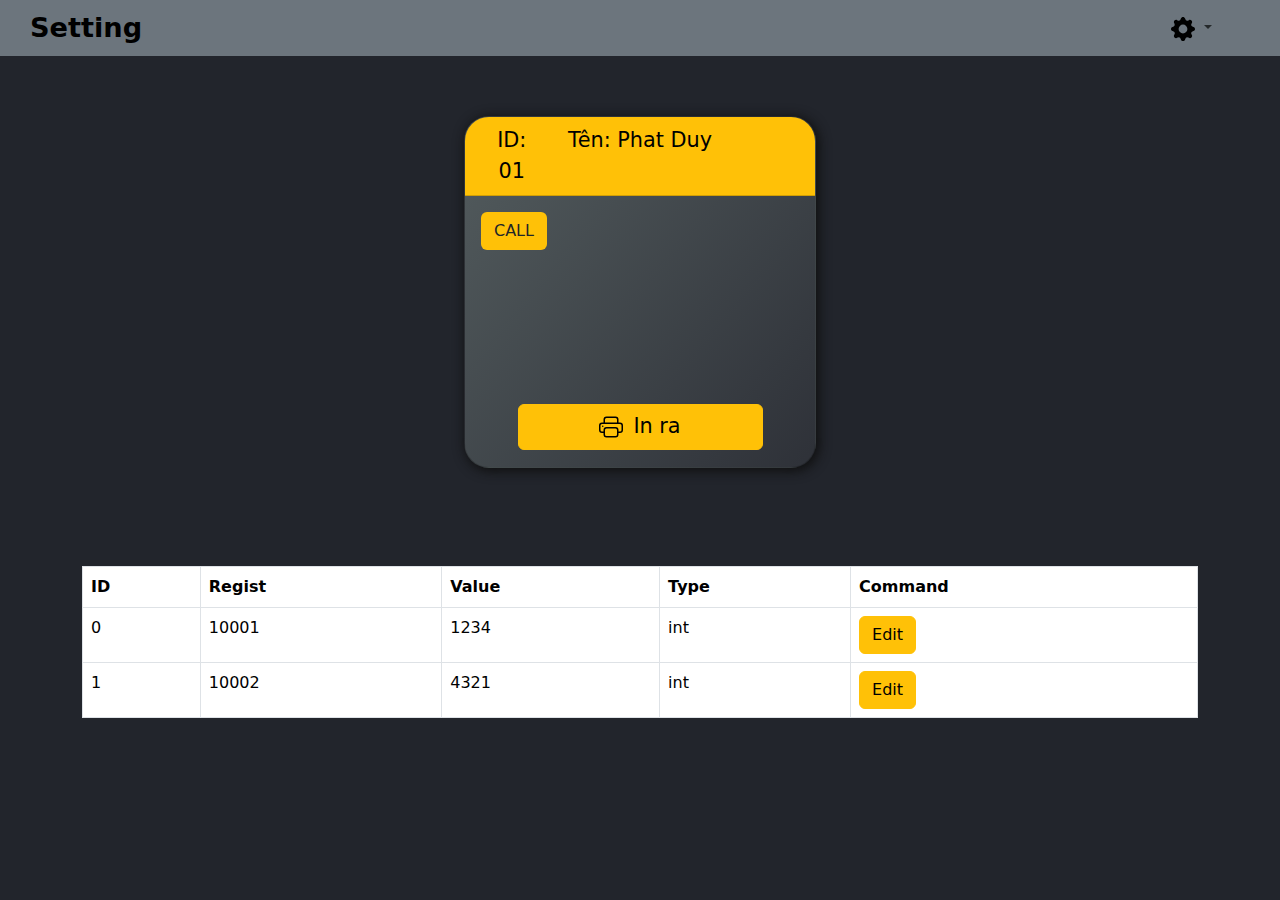
<file: index3.0.html>
<!DOCTYPE html>
<html lang="en">
<head>
  <title>Setting </title>
  <meta charset="utf-8">
  <meta name="viewport" content="width=device-width, initial-scale=1">
  <link href="https://cdn.jsdelivr.net/npm/bootstrap@5.3.2/dist/css/bootstrap.min.css" rel="stylesheet">
  <script src="https://cdn.jsdelivr.net/npm/bootstrap@5.3.2/dist/js/bootstrap.bundle.min.js"></script>
  <script src="https://ajax.googleapis.com/ajax/libs/jquery/3.7.1/jquery.min.js"></script>
  
  <style>
    body{
        background-color: #22252c;
        height: 100vh;
        width: 100%;
        }    
    #card-container {
          display: flex;
          flex-wrap: wrap;
          justify-content: space-around;
          margin-top: 160px;
          margin-bottom: -100px
      }
    .card{
        position: relative;
        bottom: 150px;
        border-radius: 25px;
        width: 22rem;
        height: 22rem;
        margin: 50px 0 0 0;
        color: #ffff;
        overflow: hidden;
        background-image: linear-gradient(130deg, #535c5e, #2e3138);
        box-shadow: 2px 2px 12px 1px rgba(15, 15, 15, 255);
    }
    .card-body01{
        width: 155px;
        margin: 10px auto;
        font-size: 1.5rem;
    }
    .card-body02{
        width: 180px;
        margin: 10px auto;
        font-size: 1.5rem;
    }

  </style>
</head>

<body>
    <body onload="loaddata(NV), createCards(NVDB.split(','))">
        <svg xmlns="http://www.w3.org/2000/svg" style="display: none;">
          <symbol id="LogoVPlab" viewBox="0 0 118 94">
            <svg version="1.0" xmlns="http://www.w3.org/2000/svg" width="80pt"
              height="54.984pt" viewBox="0 0 949.000000 666.000000" preserveAspectRatio="xMidYMid meet">
              <g 
              transform="translate(0.000000,666.000000) scale(0.100000,-0.100000)" fill="#000000" stroke="none">
                <path d="M2237 6653 c-4 -3 -7 -1317 -7 -2920 l0 -2913 665 0 665 0 0 2920 0
                          2920 -658 0 c-362 0 -662 -3 -665 -7z m523 -4928 l0 -465 380 0 380 0 0 -200
                          0 -200 -615 0 -615 0 0 665 0 665 235 0 235 0 0 -465z" />
                <path d="M3945 6649 c-60 -4 -115 -7 -122 -8 -6 0 -33 -69 -60 -153 -48 -151
                          -48 -152 -85 -166 l-38 -15 0 -144 c0 -78 2 -143 5 -143 3 0 48 11 100 25 280
                          72 575 47 826 -72 181 -86 303 -178 424 -320 354 -414 389 -1010 88 -1477 -24
                          -38 -90 -116 -146 -173 -196 -202 -403 -310 -687 -359 -161 -28 -441 -6 -573
                          45 -21 8 -29 8 -33 -2 -2 -7 -3 -74 -2 -148 l3 -134 32 -9 c29 -9 34 -18 63
                          -100 17 -50 40 -119 51 -153 16 -52 24 -64 47 -70 33 -10 407 -9 443 0 24 6
                          31 21 75 158 27 83 54 153 59 154 105 30 233 79 325 124 l115 58 140 -69 c77
                          -38 145 -67 152 -66 38 9 322 288 340 334 2 7 -28 76 -67 155 -64 127 -71 146
                          -59 164 51 81 131 273 159 381 l10 42 151 50 c83 28 154 53 156 56 21 21 23
                          417 3 471 -7 18 -36 31 -155 71 -113 37 -149 53 -155 68 -5 12 -20 59 -35 106
                          -15 47 -54 139 -87 206 l-60 121 72 142 c70 141 71 143 54 169 -22 35 -271
                          284 -305 306 -26 17 -28 16 -168 -55 l-141 -72 -122 61 c-68 33 -163 72 -213
                          87 -49 14 -96 30 -104 34 -8 4 -37 72 -63 152 -27 79 -53 148 -58 153 -14 14
                          -223 22 -355 15z" />
                <path d="M4391 2168 c-5 -13 -113 -306 -241 -653 -128 -346 -235 -636 -238
                          -642 -3 -10 49 -13 241 -13 l245 0 38 113 39 112 272 3 272 2 37 -115 38 -115
                          243 0 c134 0 243 3 243 8 0 4 -107 303 -237 665 l-238 657 -353 0 -352 0 -9
                          -22z m393 -310 c9 -29 46 -153 84 -275 l69 -223 -188 0 -188 0 13 43 c114 372
                          162 507 177 507 12 0 22 -16 33 -52z" />
                <path d="M6190 1526 l0 -666 493 0 c527 0 624 7 742 51 119 44 174 129 183
                          280 3 51 0 107 -8 137 -22 96 -118 173 -250 204 l-50 11 72 19 c94 23 146 60
                          177 122 22 44 25 62 24 160 0 127 -13 170 -70 228 -20 20 -58 46 -85 58 -113
                          48 -160 52 -710 57 l-518 5 0 -666z m894 343 c24 -18 26 -27 26 -89 0 -52 -4
                          -73 -19 -91 -19 -24 -22 -24 -230 -27 l-211 -3 0 115 0 116 204 0 c191 0 205
                          -1 230 -21z m32 -502 c19 -22 24 -39 24 -82 0 -121 -16 -129 -282 -133 l-208
                          -3 0 126 0 126 221 -3 221 -3 24 -28z" />
                <path d="M723 710 c-25 -10 -43 -39 -43 -69 0 -32 49 -64 88 -57 46 7 62 23
                          62 61 0 51 -57 86 -107 65z" />
                <path d="M5845 708 c-27 -3 -74 -7 -102 -7 -45 -1 -53 -4 -53 -20 0 -13 9 -21
                          30 -26 42 -9 50 -31 50 -131 l0 -87 -24 26 c-73 78 -211 44 -268 -67 -26 -49
                          -36 -171 -19 -232 25 -94 93 -154 173 -154 59 0 97 18 132 62 l26 33 0 -54 c0
                          -44 3 -52 16 -47 9 3 47 9 85 12 58 6 69 10 69 25 0 11 -6 19 -12 19 -42 1
                          -43 6 -48 337 l-5 318 -50 -7z m-111 -291 c19 -26 21 -42 21 -161 0 -109 -3
                          -137 -18 -159 -41 -64 -106 -36 -128 55 -24 101 2 274 43 292 28 11 62 0 82
                          -27z" />
                <path d="M10 656 c0 -15 7 -26 19 -29 32 -8 52 -53 156 -342 l99 -275 47 0
                          c42 0 48 3 57 28 5 15 49 135 97 267 105 291 110 302 146 321 17 8 29 23 29
                          34 0 19 -7 20 -106 20 -104 0 -105 0 -102 -22 2 -15 11 -24 24 -26 12 -2 29
                          -11 38 -21 15 -17 12 -32 -51 -214 -37 -109 -70 -197 -73 -197 -8 0 -140 375
                          -140 399 0 16 8 23 30 28 23 4 30 11 30 29 l0 24 -150 0 -150 0 0 -24z" />
                <path d="M1552 636 c-13 -50 -60 -109 -103 -132 -40 -20 -39 -54 1 -54 l30 0
                          0 -180 c0 -231 12 -260 109 -260 81 0 127 46 138 139 5 47 4 51 -14 51 -16 0
                          -22 -9 -28 -37 -9 -49 -22 -73 -41 -73 -26 0 -34 48 -34 206 l0 154 55 0 c48
                          0 55 2 55 20 0 18 -7 20 -55 20 l-55 0 0 95 c0 92 -1 95 -23 95 -19 0 -25 -8
                          -35 -44z" />
                <path d="M3890 656 c0 -19 5 -26 19 -26 48 0 51 -14 51 -280 0 -266 -3 -280
                          -51 -280 -14 0 -19 -7 -19 -25 l0 -25 160 0 160 0 0 25 c0 20 -5 25 -25 25
                          -14 0 -34 9 -45 20 -17 17 -20 33 -20 124 l0 104 123 3 c106 4 129 7 172 29
                          68 34 95 77 95 150 0 73 -27 116 -95 150 -48 24 -58 25 -287 28 l-238 4 0 -26z
                          m385 -30 c44 -19 65 -61 65 -130 0 -47 -5 -61 -27 -86 -30 -33 -79 -49 -150
                          -50 l-43 0 0 109 c0 118 9 157 37 164 37 10 85 7 118 -7z" />
                <path d="M7137 630 c-20 -57 -57 -104 -98 -126 -37 -19 -40 -54 -4 -54 l25 0
                          0 -162 c0 -90 5 -180 10 -200 15 -52 52 -78 110 -78 77 0 121 47 135 143 7 47
                          7 49 -16 45 -17 -2 -25 -10 -27 -28 -8 -67 -49 -107 -66 -64 -3 9 -6 90 -6
                          180 l0 164 50 0 c43 0 50 3 50 20 0 17 -7 20 -50 20 l-50 0 0 95 c0 92 -1 95
                          -23 95 -18 0 -26 -10 -40 -50z" />
                <path d="M7600 655 c0 -18 5 -25 19 -25 48 0 51 -14 51 -280 0 -266 -3 -280
                          -51 -280 -14 0 -19 -7 -19 -25 l0 -25 289 0 288 0 7 61 c3 34 6 93 6 130 0 62
                          -2 69 -20 69 -13 0 -22 -9 -26 -27 -29 -133 -87 -183 -213 -183 -103 0 -101
                          -6 -101 275 0 126 3 240 6 253 4 14 18 25 38 30 21 6 32 15 34 30 3 22 2 22
                          -152 22 l-156 0 0 -25z" />
                <path d="M8381 428 c-108 -290 -133 -344 -161 -353 -13 -4 -20 -15 -20 -31 0
                          -24 1 -24 95 -24 93 0 95 0 95 24 0 18 -7 25 -30 30 -25 4 -30 10 -30 34 0 16
                          7 52 15 80 l16 52 109 0 c61 0 110 -1 110 -3 0 -1 9 -32 19 -70 17 -60 18 -69
                          5 -82 -9 -8 -26 -15 -40 -15 -19 0 -24 -5 -24 -25 l0 -25 160 0 c154 0 160 1
                          160 20 0 12 -9 24 -22 29 -13 5 -30 17 -39 27 -10 11 -60 138 -112 284 -53
                          146 -99 273 -102 283 -6 13 -19 17 -59 17 l-51 0 -94 -252z m169 -125 c0 -10
                          -22 -13 -85 -13 l-85 0 40 113 c22 61 43 119 46 127 6 14 84 -198 84 -227z" />
                <path d="M8870 656 c0 -20 5 -26 23 -26 45 0 47 -9 47 -280 0 -271 -2 -280
                          -47 -280 -18 0 -23 -6 -23 -26 l0 -26 228 4 c243 5 288 13 341 61 76 70 63
                          191 -25 243 -25 15 -66 32 -92 39 -26 7 -40 15 -32 18 133 45 160 71 160 147
                          0 59 -29 99 -92 126 -36 15 -80 19 -265 22 l-223 4 0 -26z m392 -55 c22 -24
                          28 -41 28 -76 0 -24 -5 -55 -11 -69 -16 -35 -69 -58 -127 -54 l-47 3 1 104 c0
                          122 9 136 84 128 34 -4 51 -13 72 -36z m-53 -252 c62 -13 97 -50 107 -114 9
                          -61 -17 -130 -56 -150 -38 -20 -124 -20 -140 0 -14 16 -27 232 -17 259 7 19
                          37 20 106 5z" />
                <path d="M1097 496 c-99 -27 -156 -113 -157 -237 0 -146 77 -239 204 -247 103
                          -7 169 25 206 98 19 37 19 38 1 43 -13 3 -30 -8 -55 -39 -44 -53 -93 -70 -141
                          -50 -40 17 -58 59 -59 139 l-1 62 138 3 137 3 0 35 c0 82 -63 165 -144 189
                          -58 18 -66 18 -129 1z m92 -43 c21 -17 40 -74 41 -120 0 -22 -4 -23 -71 -23
                          l-72 0 7 38 c3 20 6 45 6 55 0 19 42 67 58 67 6 0 20 -8 31 -17z" />
                <path d="M1905 502 c-116 -9 -135 -14 -135 -30 0 -10 10 -22 23 -27 21 -10 22
                          -15 25 -170 3 -180 0 -201 -28 -210 -11 -3 -20 -15 -20 -26 0 -18 8 -19 115
                          -19 103 0 115 2 115 18 0 9 -9 23 -21 30 -19 12 -20 20 -17 157 3 136 4 145
                          27 169 33 35 78 35 91 0 6 -14 10 -88 10 -164 0 -113 -3 -142 -16 -154 -8 -9
                          -20 -16 -25 -16 -5 0 -9 -9 -9 -20 0 -19 7 -20 115 -20 108 0 115 1 115 20 0
                          10 -8 24 -19 29 -16 9 -19 27 -23 168 -6 178 -17 222 -67 247 -56 30 -122 14
                          -178 -43 -17 -17 -34 -31 -37 -31 -3 0 -6 21 -8 48 -3 46 -4 47 -33 44z" />
                <path d="M2470 501 c-70 -15 -116 -49 -125 -92 -14 -61 42 -99 104 -73 25 11
                          31 19 31 44 0 16 -5 39 -12 50 -15 24 -10 29 35 37 29 4 40 1 61 -20 22 -23
                          26 -35 26 -89 l0 -64 -69 -10 c-142 -23 -206 -77 -198 -168 6 -70 46 -106 118
                          -106 51 0 114 25 138 54 17 20 31 21 31 2 0 -8 12 -24 28 -36 21 -17 36 -21
                          65 -17 73 10 122 67 58 67 l-29 0 -4 158 c-3 178 -14 210 -78 243 -41 21 -130
                          31 -180 20z m106 -386 c-20 -31 -62 -40 -92 -20 -19 12 -24 24 -24 56 0 48 32
                          83 88 96 l37 9 3 -59 c2 -40 -2 -66 -12 -82z" />
                <path d="M2960 503 c-115 -9 -140 -14 -140 -33 0 -11 10 -20 25 -24 l25 -6 0
                          -180 c0 -169 -1 -180 -20 -190 -11 -6 -20 -20 -20 -30 0 -19 7 -20 115 -20
                          107 0 115 1 115 19 0 11 -9 23 -20 26 -28 9 -33 38 -29 167 5 131 24 181 73
                          186 52 6 56 -6 56 -179 0 -148 -1 -160 -20 -171 -11 -7 -20 -21 -20 -30 0 -16
                          12 -18 115 -18 107 0 115 1 115 19 0 11 -9 23 -20 26 -28 9 -33 38 -29 167 5
                          131 24 181 73 186 52 6 56 -6 56 -179 0 -148 -1 -160 -20 -171 -11 -7 -20 -21
                          -20 -30 0 -16 12 -18 115 -18 108 0 115 1 115 20 0 11 -4 20 -9 20 -5 0 -17 7
                          -25 16 -13 13 -16 42 -16 157 0 78 -4 157 -10 176 -29 103 -137 118 -231 34
                          -22 -20 -39 -31 -39 -25 0 24 -53 72 -86 78 -47 9 -115 -18 -153 -61 l-30 -35
                          -3 53 -3 52 -35 -2z" />
                <path d="M4660 503 c-116 -9 -140 -14 -140 -33 0 -12 8 -20 23 -22 22 -3 22
                          -5 25 -185 2 -174 2 -183 -18 -193 -11 -6 -20 -20 -20 -30 0 -19 7 -20 125
                          -20 118 0 125 1 125 20 0 13 -7 20 -19 20 -42 0 -51 25 -51 139 0 113 16 188
                          46 222 27 30 48 25 40 -11 -4 -23 0 -36 14 -50 43 -43 110 -10 110 54 0 41
                          -46 86 -88 86 -35 0 -86 -32 -109 -67 l-18 -27 -5 49 -5 50 -35 -2z" />
                <path d="M5107 496 c-100 -27 -156 -113 -157 -237 0 -96 33 -169 98 -214 60
                          -41 156 -47 222 -13 124 64 165 239 87 369 -52 85 -150 123 -250 95z m109 -57
                          c17 -19 19 -38 19 -184 0 -146 -2 -165 -19 -184 -28 -30 -71 -28 -93 6 -27 40
                          -27 316 0 356 22 34 65 36 93 6z" />
                <path d="M6145 502 c-148 -12 -155 -13 -155 -32 0 -12 8 -20 23 -22 22 -3 22
                          -7 28 -168 8 -224 30 -270 127 -270 52 0 75 11 125 58 l37 36 0 -47 c0 -53 -3
                          -52 109 -41 48 6 61 10 61 24 0 9 -11 22 -25 28 l-25 12 0 212 0 213 -82 -7
                          c-46 -3 -89 -7 -95 -7 -24 -2 -14 -39 12 -45 l25 -6 0 -138 c0 -110 -3 -144
                          -18 -172 -22 -44 -65 -62 -90 -37 -15 15 -18 45 -22 215 l-5 197 -30 -3z" />
                <path d="M6731 500 c-50 -11 -83 -30 -123 -74 -81 -89 -74 -281 14 -363 83
                          -78 249 -69 323 19 29 34 31 46 10 54 -9 4 -31 -8 -55 -30 -33 -30 -48 -36
                          -83 -36 -65 0 -99 42 -112 138 -10 78 2 175 28 214 25 37 72 53 111 38 31 -11
                          32 -24 6 -57 -38 -49 -14 -103 46 -103 35 0 47 8 63 39 25 47 -9 116 -74 149
                          -31 16 -106 21 -154 12z" />
                <path d="M678 493 c-20 -3 -28 -10 -28 -24 0 -10 7 -19 15 -19 28 0 35 -39 35
                          -199 0 -132 -3 -162 -16 -175 -8 -9 -20 -16 -25 -16 -5 0 -9 -9 -9 -20 0 -19
                          7 -20 115 -20 108 0 115 1 115 20 0 10 -9 24 -20 30 -19 10 -20 21 -20 220 l0
                          210 -67 -1 c-38 -1 -80 -4 -95 -6z" />
              </g>
            </svg>
        </symbol>
        <symbol id="themfile" viewBox="0 0 16 16">
        <path d="m.5 3 .04.87a2 2 0 0 0-.342 1.311l.637 7A2 2 0 0 0 2.826 14H9v-1H2.826a1 1 0 0 1-.995-.91l-.637-7A1 1 0 0 1 2.19 4h11.62a1 1 0 0 1 .996 1.09L14.54 8h1.005l.256-2.819A2 2 0 0 0 13.81 3H9.828a2 2 0 0 1-1.414-.586l-.828-.828A2 2 0 0 0 6.172 1H2.5a2 2 0 0 0-2 2m5.672-1a1 1 0 0 1 .707.293L7.586 3H2.19q-.362.002-.683.12L1.5 2.98a1 1 0 0 1 1-.98z"/>
        <path d="M13.5 9a.5.5 0 0 1 .5.5V11h1.5a.5.5 0 1 1 0 1H14v1.5a.5.5 0 1 1-1 0V12h-1.5a.5.5 0 0 1 0-1H13V9.5a.5.5 0 0 1 .5-.5"/>
        </symbol>
        <symbol id="home" viewBox="0 0 16 16">
          <path
            d="M8.354 1.146a.5.5 0 0 0-.708 0l-6 6A.5.5 0 0 0 1.5 7.5v7a.5.5 0 0 0 .5.5h4.5a.5.5 0 0 0 .5-.5v-4h2v4a.5.5 0 0 0 .5.5H14a.5.5 0 0 0 .5-.5v-7a.5.5 0 0 0-.146-.354L13 5.793V2.5a.5.5 0 0 0-.5-.5h-1a.5.5 0 0 0-.5.5v1.293L8.354 1.146zM2.5 14V7.707l5.5-5.5 5.5 5.5V14H10v-4a.5.5 0 0 0-.5-.5h-3a.5.5 0 0 0-.5.5v4H2.5z" />
        </symbol>
        <symbol id="speedometer2" viewBox="0 0 16 16">
          <path
            d="M8 4a.5.5 0 0 1 .5.5V6a.5.5 0 0 1-1 0V4.5A.5.5 0 0 1 8 4zM3.732 5.732a.5.5 0 0 1 .707 0l.915.914a.5.5 0 1 1-.708.708l-.914-.915a.5.5 0 0 1 0-.707zM2 10a.5.5 0 0 1 .5-.5h1.586a.5.5 0 0 1 0 1H2.5A.5.5 0 0 1 2 10zm9.5 0a.5.5 0 0 1 .5-.5h1.5a.5.5 0 0 1 0 1H12a.5.5 0 0 1-.5-.5zm.754-4.246a.389.389 0 0 0-.527-.02L7.547 9.31a.91.91 0 1 0 1.302 1.258l3.434-4.297a.389.389 0 0 0-.029-.518z" />
          <path fill-rule="evenodd"
            d="M0 10a8 8 0 1 1 15.547 2.661c-.442 1.253-1.845 1.602-2.932 1.25C11.309 13.488 9.475 13 8 13c-1.474 0-3.31.488-4.615.911-1.087.352-2.49.003-2.932-1.25A7.988 7.988 0 0 1 0 10zm8-7a7 7 0 0 0-6.603 9.329c.203.575.923.876 1.68.63C4.397 12.533 6.358 12 8 12s3.604.532 4.923.96c.757.245 1.477-.056 1.68-.631A7 7 0 0 0 8 3z" />
        </symbol>
        <symbol id="table" viewBox="0 0 16 16">
          <path
            d="M0 2a2 2 0 0 1 2-2h12a2 2 0 0 1 2 2v12a2 2 0 0 1-2 2H2a2 2 0 0 1-2-2V2zm15 2h-4v3h4V4zm0 4h-4v3h4V8zm0 4h-4v3h3a1 1 0 0 0 1-1v-2zm-5 3v-3H6v3h4zm-5 0v-3H1v2a1 1 0 0 0 1 1h3zm-4-4h4V8H1v3zm0-4h4V4H1v3zm5-3v3h4V4H6zm4 4H6v3h4V8z" />
        </symbol>
        <symbol id="people-circle" viewBox="0 0 16 16">
          <path d="M11 6a3 3 0 1 1-6 0 3 3 0 0 1 6 0z" />
          <path fill-rule="evenodd"
            d="M0 8a8 8 0 1 1 16 0A8 8 0 0 1 0 8zm8-7a7 7 0 0 0-5.468 11.37C3.242 11.226 4.805 10 8 10s4.757 1.225 5.468 2.37A7 7 0 0 0 8 1z" />
        </symbol>
        <symbol id="grid" viewBox="0 0 16 16">
          <path
            d="M1 2.5A1.5 1.5 0 0 1 2.5 1h3A1.5 1.5 0 0 1 7 2.5v3A1.5 1.5 0 0 1 5.5 7h-3A1.5 1.5 0 0 1 1 5.5v-3zM2.5 2a.5.5 0 0 0-.5.5v3a.5.5 0 0 0 .5.5h3a.5.5 0 0 0 .5-.5v-3a.5.5 0 0 0-.5-.5h-3zm6.5.5A1.5 1.5 0 0 1 10.5 1h3A1.5 1.5 0 0 1 15 2.5v3A1.5 1.5 0 0 1 13.5 7h-3A1.5 1.5 0 0 1 9 5.5v-3zm1.5-.5a.5.5 0 0 0-.5.5v3a.5.5 0 0 0 .5.5h3a.5.5 0 0 0 .5-.5v-3a.5.5 0 0 0-.5-.5h-3zM1 10.5A1.5 1.5 0 0 1 2.5 9h3A1.5 1.5 0 0 1 7 10.5v3A1.5 1.5 0 0 1 5.5 15h-3A1.5 1.5 0 0 1 1 13.5v-3zm1.5-.5a.5.5 0 0 0-.5.5v3a.5.5 0 0 0 .5.5h3a.5.5 0 0 0 .5-.5v-3a.5.5 0 0 0-.5-.5h-3zm6.5.5A1.5 1.5 0 0 1 10.5 9h3a1.5 1.5 0 0 1 1.5 1.5v3a1.5 1.5 0 0 1-1.5 1.5h-3A1.5 1.5 0 0 1 9 13.5v-3zm1.5-.5a.5.5 0 0 0-.5.5v3a.5.5 0 0 0 .5.5h3a.5.5 0 0 0 .5-.5v-3a.5.5 0 0 0-.5-.5h-3z" />
        </symbol>
        <symbol id="collection" viewBox="0 0 16 16">
          <path
            d="M2.5 3.5a.5.5 0 0 1 0-1h11a.5.5 0 0 1 0 1h-11zm2-2a.5.5 0 0 1 0-1h7a.5.5 0 0 1 0 1h-7zM0 13a1.5 1.5 0 0 0 1.5 1.5h13A1.5 1.5 0 0 0 16 13V6a1.5 1.5 0 0 0-1.5-1.5h-13A1.5 1.5 0 0 0 0 6v7zm1.5.5A.5.5 0 0 1 1 13V6a.5.5 0 0 1 .5-.5h13a.5.5 0 0 1 .5.5v7a.5.5 0 0 1-.5.5h-13z" />
        </symbol>
        <symbol id="calendar3" viewBox="0 0 16 16">
          <path
            d="M14 0H2a2 2 0 0 0-2 2v12a2 2 0 0 0 2 2h12a2 2 0 0 0 2-2V2a2 2 0 0 0-2-2zM1 3.857C1 3.384 1.448 3 2 3h12c.552 0 1 .384 1 .857v10.286c0 .473-.448.857-1 .857H2c-.552 0-1-.384-1-.857V3.857z" />
          <path
            d="M6.5 7a1 1 0 1 0 0-2 1 1 0 0 0 0 2zm3 0a1 1 0 1 0 0-2 1 1 0 0 0 0 2zm3 0a1 1 0 1 0 0-2 1 1 0 0 0 0 2zm-9 3a1 1 0 1 0 0-2 1 1 0 0 0 0 2zm3 0a1 1 0 1 0 0-2 1 1 0 0 0 0 2zm3 0a1 1 0 1 0 0-2 1 1 0 0 0 0 2zm3 0a1 1 0 1 0 0-2 1 1 0 0 0 0 2zm-9 3a1 1 0 1 0 0-2 1 1 0 0 0 0 2zm3 0a1 1 0 1 0 0-2 1 1 0 0 0 0 2zm3 0a1 1 0 1 0 0-2 1 1 0 0 0 0 2z" />
        </symbol>
        <symbol id="chat-quote-fill" viewBox="0 0 16 16">
          <path
            d="M16 8c0 3.866-3.582 7-8 7a9.06 9.06 0 0 1-2.347-.306c-.584.296-1.925.864-4.181 1.234-.2.032-.352-.176-.273-.362.354-.836.674-1.95.77-2.966C.744 11.37 0 9.76 0 8c0-3.866 3.582-7 8-7s8 3.134 8 7zM7.194 6.766a1.688 1.688 0 0 0-.227-.272 1.467 1.467 0 0 0-.469-.324l-.008-.004A1.785 1.785 0 0 0 5.734 6C4.776 6 4 6.746 4 7.667c0 .92.776 1.666 1.734 1.666.343 0 .662-.095.931-.26-.137.389-.39.804-.81 1.22a.405.405 0 0 0 .011.59c.173.16.447.155.614-.01 1.334-1.329 1.37-2.758.941-3.706a2.461 2.461 0 0 0-.227-.4zM11 9.073c-.136.389-.39.804-.81 1.22a.405.405 0 0 0 .012.59c.172.16.446.155.613-.01 1.334-1.329 1.37-2.758.942-3.706a2.466 2.466 0 0 0-.228-.4 1.686 1.686 0 0 0-.227-.273 1.466 1.466 0 0 0-.469-.324l-.008-.004A1.785 1.785 0 0 0 10.07 6c-.957 0-1.734.746-1.734 1.667 0 .92.777 1.666 1.734 1.666.343 0 .662-.095.931-.26z" />
        </symbol>
        <symbol id="cpu-fill" viewBox="0 0 16 16">
          <path d="M6.5 6a.5.5 0 0 0-.5.5v3a.5.5 0 0 0 .5.5h3a.5.5 0 0 0 .5-.5v-3a.5.5 0 0 0-.5-.5h-3z" />
          <path
            d="M5.5.5a.5.5 0 0 0-1 0V2A2.5 2.5 0 0 0 2 4.5H.5a.5.5 0 0 0 0 1H2v1H.5a.5.5 0 0 0 0 1H2v1H.5a.5.5 0 0 0 0 1H2v1H.5a.5.5 0 0 0 0 1H2A2.5 2.5 0 0 0 4.5 14v1.5a.5.5 0 0 0 1 0V14h1v1.5a.5.5 0 0 0 1 0V14h1v1.5a.5.5 0 0 0 1 0V14h1v1.5a.5.5 0 0 0 1 0V14a2.5 2.5 0 0 0 2.5-2.5h1.5a.5.5 0 0 0 0-1H14v-1h1.5a.5.5 0 0 0 0-1H14v-1h1.5a.5.5 0 0 0 0-1H14v-1h1.5a.5.5 0 0 0 0-1H14A2.5 2.5 0 0 0 11.5 2V.5a.5.5 0 0 0-1 0V2h-1V.5a.5.5 0 0 0-1 0V2h-1V.5a.5.5 0 0 0-1 0V2h-1V.5zm1 4.5h3A1.5 1.5 0 0 1 11 6.5v3A1.5 1.5 0 0 1 9.5 11h-3A1.5 1.5 0 0 1 5 9.5v-3A1.5 1.5 0 0 1 6.5 5z" />
        </symbol>
        <symbol id="gear-fill" viewBox="0 0 16 16">
          <path
            d="M9.405 1.05c-.413-1.4-2.397-1.4-2.81 0l-.1.34a1.464 1.464 0 0 1-2.105.872l-.31-.17c-1.283-.698-2.686.705-1.987 1.987l.169.311c.446.82.023 1.841-.872 2.105l-.34.1c-1.4.413-1.4 2.397 0 2.81l.34.1a1.464 1.464 0 0 1 .872 2.105l-.17.31c-.698 1.283.705 2.686 1.987 1.987l.311-.169a1.464 1.464 0 0 1 2.105.872l.1.34c.413 1.4 2.397 1.4 2.81 0l.1-.34a1.464 1.464 0 0 1 2.105-.872l.31.17c1.283.698 2.686-.705 1.987-1.987l-.169-.311a1.464 1.464 0 0 1 .872-2.105l.34-.1c1.4-.413 1.4-2.397 0-2.81l-.34-.1a1.464 1.464 0 0 1-.872-2.105l.17-.31c.698-1.283-.705-2.686-1.987-1.987l-.311.169a1.464 1.464 0 0 1-2.105-.872l-.1-.34zM8 10.93a2.929 2.929 0 1 1 0-5.86 2.929 2.929 0 0 1 0 5.858z" />
        </symbol>
        <symbol id="speedometer" viewBox="0 0 16 16">
          <path
            d="M8 2a.5.5 0 0 1 .5.5V4a.5.5 0 0 1-1 0V2.5A.5.5 0 0 1 8 2zM3.732 3.732a.5.5 0 0 1 .707 0l.915.914a.5.5 0 1 1-.708.708l-.914-.915a.5.5 0 0 1 0-.707zM2 8a.5.5 0 0 1 .5-.5h1.586a.5.5 0 0 1 0 1H2.5A.5.5 0 0 1 2 8zm9.5 0a.5.5 0 0 1 .5-.5h1.5a.5.5 0 0 1 0 1H12a.5.5 0 0 1-.5-.5zm.754-4.246a.389.389 0 0 0-.527-.02L7.547 7.31A.91.91 0 1 0 8.85 8.569l3.434-4.297a.389.389 0 0 0-.029-.518z" />
          <path fill-rule="evenodd"
            d="M6.664 15.889A8 8 0 1 1 9.336.11a8 8 0 0 1-2.672 15.78zm-4.665-4.283A11.945 11.945 0 0 1 8 10c2.186 0 4.236.585 6.001 1.606a7 7 0 1 0-12.002 0z" />
        </symbol>
        <symbol id="toggles2" viewBox="0 0 16 16">
          <path d="M9.465 10H12a2 2 0 1 1 0 4H9.465c.34-.588.535-1.271.535-2 0-.729-.195-1.412-.535-2z" />
          <path
            d="M6 15a3 3 0 1 0 0-6 3 3 0 0 0 0 6zm0 1a4 4 0 1 1 0-8 4 4 0 0 1 0 8zm.535-10a3.975 3.975 0 0 1-.409-1H4a1 1 0 0 1 0-2h2.126c.091-.355.23-.69.41-1H4a2 2 0 1 0 0 4h2.535z" />
          <path d="M14 4a4 4 0 1 1-8 0 4 4 0 0 1 8 0z" />
        </symbol>
        <symbol id="tools" viewBox="0 0 16 16">
          <path
            d="M1 0L0 1l2.2 3.081a1 1 0 0 0 .815.419h.07a1 1 0 0 1 .708.293l2.675 2.675-2.617 2.654A3.003 3.003 0 0 0 0 13a3 3 0 1 0 5.878-.851l2.654-2.617.968.968-.305.914a1 1 0 0 0 .242 1.023l3.356 3.356a1 1 0 0 0 1.414 0l1.586-1.586a1 1 0 0 0 0-1.414l-3.356-3.356a1 1 0 0 0-1.023-.242L10.5 9.5l-.96-.96 2.68-2.643A3.005 3.005 0 0 0 16 3c0-.269-.035-.53-.102-.777l-2.14 2.141L12 4l-.364-1.757L13.777.102a3 3 0 0 0-3.675 3.68L7.462 6.46 4.793 3.793a1 1 0 0 1-.293-.707v-.071a1 1 0 0 0-.419-.814L1 0zm9.646 10.646a.5.5 0 0 1 .708 0l3 3a.5.5 0 0 1-.708.708l-3-3a.5.5 0 0 1 0-.708zM3 11l.471.242.529.026.287.445.445.287.026.529L5 13l-.242.471-.026.529-.445.287-.287.445-.529.026L3 15l-.471-.242L2 14.732l-.287-.445L1.268 14l-.026-.529L1 13l.242-.471.026-.529.445-.287.287-.445.529-.026L3 11z" />
        </symbol>
        <symbol id="chevron-right" viewBox="0 0 16 16">
          <path fill-rule="evenodd"
            d="M4.646 1.646a.5.5 0 0 1 .708 0l6 6a.5.5 0 0 1 0 .708l-6 6a.5.5 0 0 1-.708-.708L10.293 8 4.646 2.354a.5.5 0 0 1 0-.708z" />
        </symbol>
        <symbol id="geo-fill" viewBox="0 0 16 16">
          <path fill-rule="evenodd"
            d="M4 4a4 4 0 1 1 4.5 3.969V13.5a.5.5 0 0 1-1 0V7.97A4 4 0 0 1 4 3.999zm2.493 8.574a.5.5 0 0 1-.411.575c-.712.118-1.28.295-1.655.493a1.319 1.319 0 0 0-.37.265.301.301 0 0 0-.057.09V14l.002.008a.147.147 0 0 0 .016.033.617.617 0 0 0 .145.15c.165.13.435.27.813.395.751.25 1.82.414 3.024.414s2.273-.163 3.024-.414c.378-.126.648-.265.813-.395a.619.619 0 0 0 .146-.15.148.148 0 0 0 .015-.033L12 14v-.004a.301.301 0 0 0-.057-.09 1.318 1.318 0 0 0-.37-.264c-.376-.198-.943-.375-1.655-.493a.5.5 0 1 1 .164-.986c.77.127 1.452.328 1.957.594C12.5 13 13 13.4 13 14c0 .426-.26.752-.544.977-.29.228-.68.413-1.116.558-.878.293-2.059.465-3.34.465-1.281 0-2.462-.172-3.34-.465-.436-.145-.826-.33-1.116-.558C3.26 14.752 3 14.426 3 14c0-.599.5-1 .961-1.243.505-.266 1.187-.467 1.957-.594a.5.5 0 0 1 .575.411z" />
        </symbol>
        <symbol id="mainboard_icon" viewBox="0 0 16 16">
            <path d="M11.5 2a.5.5 0 0 1 .5.5v7a.5.5 0 0 1-1 0v-7a.5.5 0 0 1 .5-.5m2 0a.5.5 0 0 1 .5.5v7a.5.5 0 0 1-1 0v-7a.5.5 0 0 1 .5-.5m-10 8a.5.5 0 0 0 0 1h6a.5.5 0 0 0 0-1zm0 2a.5.5 0 0 0 0 1h6a.5.5 0 0 0 0-1zM5 3a1 1 0 0 0-1 1h-.5a.5.5 0 0 0 0 1H4v1h-.5a.5.5 0 0 0 0 1H4a1 1 0 0 0 1 1v.5a.5.5 0 0 0 1 0V8h1v.5a.5.5 0 0 0 1 0V8a1 1 0 0 0 1-1h.5a.5.5 0 0 0 0-1H9V5h.5a.5.5 0 0 0 0-1H9a1 1 0 0 0-1-1v-.5a.5.5 0 0 0-1 0V3H6v-.5a.5.5 0 0 0-1 0zm0 1h3v3H5zm6.5 7a.5.5 0 0 0-.5.5v1a.5.5 0 0 0 .5.5h2a.5.5 0 0 0 .5-.5v-1a.5.5 0 0 0-.5-.5z"/>
            <path d="M1 2a2 2 0 0 1 2-2h11a2 2 0 0 1 2 2v11a2 2 0 0 1-2 2H3a2 2 0 0 1-2-2v-2H.5a.5.5 0 0 1-.5-.5v-1A.5.5 0 0 1 .5 9H1V8H.5a.5.5 0 0 1-.5-.5v-1A.5.5 0 0 1 .5 6H1V5H.5a.5.5 0 0 1-.5-.5v-2A.5.5 0 0 1 .5 2zm1 11a1 1 0 0 0 1 1h11a1 1 0 0 0 1-1V2a1 1 0 0 0-1-1H3a1 1 0 0 0-1 1z"/>
        </symbol>
        <symbol id="broadcast_icon" viewBox="0 0 16 16">
            <path d="M3.05 3.05a7 7 0 0 0 0 9.9.5.5 0 0 1-.707.707 8 8 0 0 1 0-11.314.5.5 0 0 1 .707.707m2.122 2.122a4 4 0 0 0 0 5.656.5.5 0 1 1-.708.708 5 5 0 0 1 0-7.072.5.5 0 0 1 .708.708m5.656-.708a.5.5 0 0 1 .708 0 5 5 0 0 1 0 7.072.5.5 0 1 1-.708-.708 4 4 0 0 0 0-5.656.5.5 0 0 1 0-.708m2.122-2.12a.5.5 0 0 1 .707 0 8 8 0 0 1 0 11.313.5.5 0 0 1-.707-.707 7 7 0 0 0 0-9.9.5.5 0 0 1 0-.707zM6 8a2 2 0 1 1 2.5 1.937V15.5a.5.5 0 0 1-1 0V9.937A2 2 0 0 1 6 8"/>
        </symbol>
        <symbol id="wifi_icon" viewBox="0 0 16 16">
            <path d="M15.384 6.115a.485.485 0 0 0-.047-.736A12.444 12.444 0 0 0 8 3C5.259 3 2.723 3.882.663 5.379a.485.485 0 0 0-.048.736.518.518 0 0 0 .668.05A11.448 11.448 0 0 1 8 4c2.507 0 4.827.802 6.716 2.164.205.148.49.13.668-.049z"/>
            <path d="M13.229 8.271a.482.482 0 0 0-.063-.745A9.455 9.455 0 0 0 8 6c-1.905 0-3.68.56-5.166 1.526a.48.48 0 0 0-.063.745.525.525 0 0 0 .652.065A8.46 8.46 0 0 1 8 7a8.46 8.46 0 0 1 4.576 1.336c.206.132.48.108.653-.065zm-2.183 2.183c.226-.226.185-.605-.1-.75A6.473 6.473 0 0 0 8 9c-1.06 0-2.062.254-2.946.704-.285.145-.326.524-.1.75l.015.015c.16.16.407.19.611.09A5.478 5.478 0 0 1 8 10c.868 0 1.69.201 2.42.56.203.1.45.07.61-.091zM9.06 12.44c.196-.196.198-.52-.04-.66A1.99 1.99 0 0 0 8 11.5a1.99 1.99 0 0 0-1.02.28c-.238.14-.236.464-.04.66l.706.706a.5.5 0 0 0 .707 0l.707-.707z"/>
        </symbol>
        <symbol id="earmark" viewBox="0 0 16 16">
            <path d="M9.293 0H4a2 2 0 0 0-2 2v12a2 2 0 0 0 2 2h8a2 2 0 0 0 2-2V4.707A1 1 0 0 0 13.707 4L10 .293A1 1 0 0 0 9.293 0M9.5 3.5v-2l3 3h-2a1 1 0 0 1-1-1M6.854 7.146 8 8.293l1.146-1.147a.5.5 0 1 1 .708.708L8.707 9l1.147 1.146a.5.5 0 0 1-.708.708L8 9.707l-1.146 1.147a.5.5 0 0 1-.708-.708L7.293 9 6.146 7.854a.5.5 0 1 1 .708-.708"/>
        </symbol>
        <symbol id="home_icon" viewBox="0 0 16 16">
            <path d="M0 4s0-2 2-2h12s2 0 2 2v6s0 2-2 2h-4c0 .667.083 1.167.25 1.5H11a.5.5 0 0 1 0 1H5a.5.5 0 0 1 0-1h.75c.167-.333.25-.833.25-1.5H2s-2 0-2-2zm1.398-.855a.758.758 0 0 0-.254.302A1.46 1.46 0 0 0 1 4.01V10c0 .325.078.502.145.602.07.105.17.188.302.254a1.464 1.464 0 0 0 .538.143L2.01 11H14c.325 0 .502-.078.602-.145a.758.758 0 0 0 .254-.302 1.464 1.464 0 0 0 .143-.538L15 9.99V4c0-.325-.078-.502-.145-.602a.757.757 0 0 0-.302-.254A1.46 1.46 0 0 0 13.99 3H2c-.325 0-.502.078-.602.145z"/>
            </symbol>
        <symbol id="gear_fill_icon" viewBox="0 0 16 16">
            <path d="M9.405 1.05c-.413-1.4-2.397-1.4-2.81 0l-.1.34a1.464 1.464 0 0 1-2.105.872l-.31-.17c-1.283-.698-2.686.705-1.987 1.987l.169.311c.446.82.023 1.841-.872 2.105l-.34.1c-1.4.413-1.4 2.397 0 2.81l.34.1a1.464 1.464 0 0 1 .872 2.105l-.17.31c-.698 1.283.705 2.686 1.987 1.987l.311-.169a1.464 1.464 0 0 1 2.105.872l.1.34c.413 1.4 2.397 1.4 2.81 0l.1-.34a1.464 1.464 0 0 1 2.105-.872l.31.17c1.283.698 2.686-.705 1.987-1.987l-.169-.311a1.464 1.464 0 0 1 .872-2.105l.34-.1c1.4-.413 1.4-2.397 0-2.81l-.34-.1a1.464 1.464 0 0 1-.872-2.105l.17-.31c.698-1.283-.705-2.686-1.987-1.987l-.311.169a1.464 1.464 0 0 1-2.105-.872l-.1-.34zM8 10.93a2.929 2.929 0 1 1 0-5.86 2.929 2.929 0 0 1 0 5.858z"></path>
        </symbol>
        <symbol id="info_icon" viewBox="0 0 16 16">
            <path d="M8 15A7 7 0 1 1 8 1a7 7 0 0 1 0 14zm0 1A8 8 0 1 0 8 0a8 8 0 0 0 0 16z"/>
            <path d="m8.93 6.588-2.29.287-.082.38.45.083c.294.07.352.176.288.469l-.738 3.468c-.194.897.105 1.319.808 1.319.545 0 1.178-.252 1.465-.598l.088-.416c-.2.176-.492.246-.686.246-.275 0-.375-.193-.304-.533L8.93 6.588zM9 4.5a1 1 0 1 1-2 0 1 1 0 0 1 2 0z"/>
        </symbol>
        <symbol id="console_icon" viewBox="0 0 16 16">
            <path d="M6 9a.5.5 0 0 1 .5-.5h3a.5.5 0 0 1 0 1h-3A.5.5 0 0 1 6 9zM3.854 4.146a.5.5 0 1 0-.708.708L4.793 6.5 3.146 8.146a.5.5 0 1 0 .708.708l2-2a.5.5 0 0 0 0-.708l-2-2z"/>
            <path d="M2 1a2 2 0 0 0-2 2v10a2 2 0 0 0 2 2h12a2 2 0 0 0 2-2V3a2 2 0 0 0-2-2H2zm12 1a1 1 0 0 1 1 1v10a1 1 0 0 1-1 1H2a1 1 0 0 1-1-1V3a1 1 0 0 1 1-1h12z"/>
        </symbol>
        <symbol id="pause_icon" viewBox="0 0 16 16">
            <path d="M5.5 3.5A1.5 1.5 0 0 1 7 5v6a1.5 1.5 0 0 1-3 0V5a1.5 1.5 0 0 1 1.5-1.5zm5 0A1.5 1.5 0 0 1 12 5v6a1.5 1.5 0 0 1-3 0V5a1.5 1.5 0 0 1 1.5-1.5z"/>
        </symbol>
        <symbol id="stop_icon" viewBox="0 0 16 16">
            <path d="M5 3.5h6A1.5 1.5 0 0 1 12.5 5v6a1.5 1.5 0 0 1-1.5 1.5H5A1.5 1.5 0 0 1 3.5 11V5A1.5 1.5 0 0 1 5 3.5z"/>
        </symbol>
        <symbol id="speed_icon" viewBox="0 0 16 16">
            <path d="M8 4a.5.5 0 0 1 .5.5V6a.5.5 0 0 1-1 0V4.5A.5.5 0 0 1 8 4zM3.732 5.732a.5.5 0 0 1 .707 0l.915.914a.5.5 0 1 1-.708.708l-.914-.915a.5.5 0 0 1 0-.707zM2 10a.5.5 0 0 1 .5-.5h1.586a.5.5 0 0 1 0 1H2.5A.5.5 0 0 1 2 10zm9.5 0a.5.5 0 0 1 .5-.5h1.5a.5.5 0 0 1 0 1H12a.5.5 0 0 1-.5-.5zm.754-4.246a.389.389 0 0 0-.527-.02L7.547 9.31a.91.91 0 1 0 1.302 1.258l3.434-4.297a.389.389 0 0 0-.029-.518z"/>
            <path fill-rule="evenodd" d="M0 10a8 8 0 1 1 15.547 2.661c-.442 1.253-1.845 1.602-2.932 1.25C11.309 13.488 9.475 13 8 13c-1.474 0-3.31.488-4.615.911-1.087.352-2.49.003-2.932-1.25A7.988 7.988 0 0 1 0 10zm8-7a7 7 0 0 0-6.603 9.329c.203.575.923.876 1.68.63C4.397 12.533 6.358 12 8 12s3.604.532 4.923.96c.757.245 1.477-.056 1.68-.631A7 7 0 0 0 8 3z"/>
        </symbol>     
        <symbol id="reload_icon" viewBox="0 0 16 16">
            <path d="M 6.1479 14.3856 c -1.0814 -0.2552 -2.3207 -0.972 -3.159 -1.8103 c -0.7898 -0.7898 -1.5309 -2.0169 -1.5309 -2.5272 c 0 -0.4981 0.4981 -0.9842 1.0085 -0.9842 c 0.5346 0 0.729 0.158 1.0814 0.8748 c 0.3766 0.7898 1.4094 1.7982 2.2478 2.1749 c 1.3608 0.6318 3.2926 0.5103 4.532 -0.2673 c 0.8748 -0.5589 0.8748 -0.5711 -0.1944 -1.6524 l -0.9598 -0.9598 l 2.7094 0 l 2.6973 0 l 0 2.6973 l 0 2.7094 l -0.9963 -0.9963 l -1.0085 -0.9842 l -0.5468 0.4253 c -1.6646 1.3001 -3.8637 1.7861 -5.8806 1.3001 z M 12.6603 6.4152 c -0.1458 -0.0729 -0.4495 -0.4617 -0.6561 -0.8505 c -0.4617 -0.8748 -1.3487 -1.7131 -2.2599 -2.1384 c -0.6075 -0.2916 -0.8384 -0.3281 -1.9683 -0.3281 c -1.1421 0 -1.3487 0.0365 -2.0291 0.3523 c -0.4131 0.1822 -0.8748 0.4738 -1.0206 0.6318 l -0.2795 0.3038 l 0.9598 0.9598 l 0.972 0.972 l -2.7094 0 l -2.6973 0 l 0 -2.6973 l 0 -2.7094 l 1.0085 0.9963 l 0.9963 1.0085 l 0.5468 -0.4374 c 2.7216 -2.1749 6.5853 -1.9562 9.0396 0.4981 c 0.8141 0.8141 1.5309 2.0291 1.5309 2.5636 c -0.0121 0.401 -0.1822 0.6804 -0.5711 0.8748 c -0.3159 0.1701 -0.4981 0.1701 -0.8627 0 z"/>
        </symbol>
        <symbol id="sd_card_icon" viewBox="0 0 16 16">
            <path d="M 1.5149 2.9412 V 15.7554 C 1.5149 15.9764 1.694 16.1554 1.9149 16.1554 H 14.2405 C 14.4614 16.1554 14.6405 15.9764 14.6405 15.7554 V 6.9673 C 14.6405 6.7463 14.4614 6.5673 14.2405 6.5673 H 13.6855 V 5.4289 H 14.2405 C 14.4614 5.4289 14.6405 5.2498 14.6405 5.0289 V 0.4 C 14.6405 0.179 14.4614 0 14.2405 0 H 4.456 C 4.3499 0 4.2482 0.0421 4.1731 0.1172 L 1.6321 2.6583 C 1.557 2.7334 1.5149 2.835 1.5149 2.9412 Z M 12.5034 9.2914 V 13.0213 C 12.5034 13.4707 12.1391 13.835 11.6897 13.835 H 4.4656 C 4.0162 13.835 3.6518 13.4707 3.6518 13.0213 V 9.2914 C 3.6518 8.842 4.0162 8.4777 4.4656 8.4777 H 11.6897 C 12.1391 8.4778 12.5034 8.8421 12.5034 9.2914 Z M 5.9878 3.0741 H 4.6847 V 0.9565 H 5.9878 V 3.0741 Z M 7.91 3.0741 H 6.6069 V 0.9565 H 7.91 V 3.0741 Z M 9.8322 3.0741 H 8.529 V 0.9565 H 9.8322 V 3.0741 Z M 11.7543 3.0741 H 10.4512 V 0.9565 H 11.7543 V 3.0741 Z M 13.6765 3.0741 H 12.3734 V 0.9565 H 13.6765 V 3.0741 Z M 10.1054 10.5021 H 5.3363 C 5.1154 10.5021 4.9363 10.323 4.9363 10.1021 C 4.9363 9.8811 5.1154 9.7021 5.3363 9.7021 H 10.1054 C 10.3262 9.7021 10.5054 9.8811 10.5054 10.1021 C 10.5054 10.323 10.3262 10.5021 10.1054 10.5021 Z M 9.5343 12.5554 H 5.412 C 5.1911 12.5554 5.012 12.3763 5.012 12.1554 S 5.1911 11.7554 5.412 11.7554 H 9.5343 C 9.7552 11.7554 9.9343 11.9344 9.9343 12.1554 S 9.7552 12.5554 9.5343 12.5554 Z"/>
        </symbol>
        <symbol id="print_icon" viewBox="0 0 16 16">
            <path d="M2.5 8a.5.5 0 1 0 0-1 .5.5 0 0 0 0 1z"/>
            <path d="M5 1a2 2 0 0 0-2 2v2H2a2 2 0 0 0-2 2v3a2 2 0 0 0 2 2h1v1a2 2 0 0 0 2 2h6a2 2 0 0 0 2-2v-1h1a2 2 0 0 0 2-2V7a2 2 0 0 0-2-2h-1V3a2 2 0 0 0-2-2H5zM4 3a1 1 0 0 1 1-1h6a1 1 0 0 1 1 1v2H4V3zm1 5a2 2 0 0 0-2 2v1H2a1 1 0 0 1-1-1V7a1 1 0 0 1 1-1h12a1 1 0 0 1 1 1v3a1 1 0 0 1-1 1h-1v-1a2 2 0 0 0-2-2H5zm7 2v3a1 1 0 0 1-1 1H5a1 1 0 0 1-1-1v-3a1 1 0 0 1 1-1h6a1 1 0 0 1 1 1z"/>
        </symbol>
        <symbol id="z_icon" viewBox="0 0 16 16">
            <path d="m14.12 10.163 1.715.858c.22.11.22.424 0 .534L8.267 15.34a.598.598 0 0 1-.534 0L.165 11.555a.299.299 0 0 1 0-.534l1.716-.858 5.317 2.659c.505.252 1.1.252 1.604 0l5.317-2.66zM7.733.063a.598.598 0 0 1 .534 0l7.568 3.784a.3.3 0 0 1 0 .535L8.267 8.165a.598.598 0 0 1-.534 0L.165 4.382a.299.299 0 0 1 0-.535L7.733.063z"/>
            <path d="m14.12 6.576 1.715.858c.22.11.22.424 0 .534l-7.568 3.784a.598.598 0 0 1-.534 0L.165 7.968a.299.299 0 0 1 0-.534l1.716-.858 5.317 2.659c.505.252 1.1.252 1.604 0l5.317-2.659z"/>
        </symbol>   
        <symbol id="cloudload_icon" viewBox="0 0 16 16">
            <path fill="currentColor"
              d="M503 1089q110 0 200.5 -59.5t134.5 -156.5q44 14 90 14q120 0 205 -86.5t85 -207t-85 -207t-205 -86.5h-128v250q0 21 -14.5 35.5t-35.5 14.5h-300q-21 0 -35.5 -14.5t-14.5 -35.5v-250h-222q-80 0 -136 57.5t-56 136.5q0 69 43 122.5t108 67.5q-2 19 -2 37q0 100 49 185 t134 134t185 49zM525 500h150q10 0 17.5 -7.5t7.5 -17.5v-275h137q21 0 26 -11.5t-8 -27.5l-223 -244q-13 -16 -32 -16t-32 16l-223 244q-13 16 -8 27.5t26 11.5h137v275q0 10 7.5 17.5t17.5 7.5z">
            </path>
        </symbol>   
        <symbol id="download_icon" viewBox="0 0 16 16">
          <path fill-rule="evenodd" d="M3.5 6a.5.5 0 0 0-.5.5v8a.5.5 0 0 0 .5.5h9a.5.5 0 0 0 .5-.5v-8a.5.5 0 0 0-.5-.5h-2a.5.5 0 0 1 0-1h2A1.5 1.5 0 0 1 14 6.5v8a1.5 1.5 0 0 1-1.5 1.5h-9A1.5 1.5 0 0 1 2 14.5v-8A1.5 1.5 0 0 1 3.5 5h2a.5.5 0 0 1 0 1z"/>
          <path fill-rule="evenodd" d="M7.646 11.854a.5.5 0 0 0 .708 0l3-3a.5.5 0 0 0-.708-.708L8.5 10.293V1.5a.5.5 0 0 0-1 0v8.793L5.354 8.146a.5.5 0 1 0-.708.708l3 3z"/>
        </symbol>   
        <symbol  id="ethernet_icon" viewBox="0 0 16 16">
          <path d="M14 13.5v-7a.5.5 0 0 0-.5-.5H12V4.5a.5.5 0 0 0-.5-.5h-1v-.5A.5.5 0 0 0 10 3H6a.5.5 0 0 0-.5.5V4h-1a.5.5 0 0 0-.5.5V6H2.5a.5.5 0 0 0-.5.5v7a.5.5 0 0 0 .5.5h11a.5.5 0 0 0 .5-.5M3.75 11h.5a.25.25 0 0 1 .25.25v1.5a.25.25 0 0 1-.25.25h-.5a.25.25 0 0 1-.25-.25v-1.5a.25.25 0 0 1 .25-.25m2 0h.5a.25.25 0 0 1 .25.25v1.5a.25.25 0 0 1-.25.25h-.5a.25.25 0 0 1-.25-.25v-1.5a.25.25 0 0 1 .25-.25m1.75.25a.25.25 0 0 1 .25-.25h.5a.25.25 0 0 1 .25.25v1.5a.25.25 0 0 1-.25.25h-.5a.25.25 0 0 1-.25-.25zM9.75 11h.5a.25.25 0 0 1 .25.25v1.5a.25.25 0 0 1-.25.25h-.5a.25.25 0 0 1-.25-.25v-1.5a.25.25 0 0 1 .25-.25m1.75.25a.25.25 0 0 1 .25-.25h.5a.25.25 0 0 1 .25.25v1.5a.25.25 0 0 1-.25.25h-.5a.25.25 0 0 1-.25-.25z"/>
          <path d="M2 0a2 2 0 0 0-2 2v12a2 2 0 0 0 2 2h12a2 2 0 0 0 2-2V2a2 2 0 0 0-2-2zM1 2a1 1 0 0 1 1-1h12a1 1 0 0 1 1 1v12a1 1 0 0 1-1 1H2a1 1 0 0 1-1-1z"/>
        </symbol>
        <symbol id="modbus_icon" viewBox="0 0 16 16">
          <path d="M4.5 5a.5.5 0 1 0 0-1 .5.5 0 0 0 0 1M3 4.5a.5.5 0 1 1-1 0 .5.5 0 0 1 1 0"/>
          <path d="M0 4a2 2 0 0 1 2-2h12a2 2 0 0 1 2 2v1a2 2 0 0 1-2 2H8.5v3a1.5 1.5 0 0 1 1.5 1.5h5.5a.5.5 0 0 1 0 1H10A1.5 1.5 0 0 1 8.5 14h-1A1.5 1.5 0 0 1 6 12.5H.5a.5.5 0 0 1 0-1H6A1.5 1.5 0 0 1 7.5 10V7H2a2 2 0 0 1-2-2zm1 0v1a1 1 0 0 0 1 1h12a1 1 0 0 0 1-1V4a1 1 0 0 0-1-1H2a1 1 0 0 0-1 1m6 7.5v1a.5.5 0 0 0 .5.5h1a.5.5 0 0 0 .5-.5v-1a.5.5 0 0 0-.5-.5h-1a.5.5 0 0 0-.5.5"/>
        </symbol>
        <symbol id="app_icon" viewBox="0 0 16 16">
          <path d="M3 3.5a.5.5 0 1 1-1 0 .5.5 0 0 1 1 0m1.5 0a.5.5 0 1 1-1 0 .5.5 0 0 1 1 0m1 .5a.5.5 0 1 0 0-1 .5.5 0 0 0 0 1"/>
          <path d="M.5 1a.5.5 0 0 0-.5.5v13a.5.5 0 0 0 .5.5h15a.5.5 0 0 0 .5-.5v-13a.5.5 0 0 0-.5-.5zM1 5V2h14v3zm0 1h14v8H1z"/>
        </symbol>
        <symbol id="add_app_icon" viewBox="0 0 16 16">
          <path d="M2.5 5a.5.5 0 1 0 0-1 .5.5 0 0 0 0 1M4 5a.5.5 0 1 0 0-1 .5.5 0 0 0 0 1m2-.5a.5.5 0 1 1-1 0 .5.5 0 0 1 1 0"/>
          <path d="M0 4a2 2 0 0 1 2-2h11a2 2 0 0 1 2 2v4a.5.5 0 0 1-1 0V7H1v5a1 1 0 0 0 1 1h5.5a.5.5 0 0 1 0 1H2a2 2 0 0 1-2-2zm1 2h13V4a1 1 0 0 0-1-1H2a1 1 0 0 0-1 1z"/>
          <path d="M16 12.5a3.5 3.5 0 1 1-7 0 3.5 3.5 0 0 1 7 0m-3.5-2a.5.5 0 0 0-.5.5v1h-1a.5.5 0 0 0 0 1h1v1a.5.5 0 0 0 1 0v-1h1a.5.5 0 0 0 0-1h-1v-1a.5.5 0 0 0-.5-.5"/>
        </symbol>
        </svg>
        <nav class="navbar navbar-expand-sm bg-secondary">
            <div class="container-fluid">
              <a class="navbar-brand" href="#" style="position: absolute; left: 30px; font-size: 1.7rem; font-weight: bold;">Setting</a>
              <!-- <butass="navbar-toggler-icon"></span>ton class="navbar-toggler" type="button" data-bs-toggle="collapse" data-bs-target="#collapsibleNavbar">
                <span cl
              </button>
              <div class="collapse navbar-collapse" id="collapsibleNavbar"> -->
                <ul class="navbar-nav" style="height: 40px;">
                  <!-- <li class="nav-item">
                    <a class="nav-link" href="#"><svg class="bi" width="24" height="24"> <use xlink:href="#home_icon"></use></svg></a>  
                  </li>  -->
                  <li class="nav-item dropdown" style="position: absolute; right: 60px;">
                      <a class="nav-link dropdown-toggle" href="#" role="button" data-bs-toggle="dropdown">
                        <svg class="bi" width="24" height="24"><use xlink:href="#gear_fill_icon"></use></svg>
                      </a>
                      <ul class="dropdown-menu " style="background-color: #a72a8a; margin-left: 60px;">
                        <li class="nav-item d-flex flex-row">
                            <button type="button" class="btn btn-lg" data-bs-toggle="modal" data-target="#settingModalNV" id="settingBtnNV">
                                <svg class="bi" width="24" height="24"><use xlink:href="#app_icon"></use></svg>
                            </button>
                        </li>   
                      </ul>
                    </li>
                </ul>
              </div>
          </nav>       
<div id="card-container"></div>

<div class="container mt-5">
  <table class="table table-bordered">
      <thead>
          <tr>
              <th>ID</th><th>Regist</th><th>Value</th><th>Type</th><th>Command</th>
          </tr>
      </thead>
      <tbody id="table-body"></tbody>
  </table>
</div>

<!-- Modal NV -->
<div class="modal fade" id="settingModalNV" tabindex="-1" aria-labelledby="settingModalNVLabel" aria-hidden="true">
    <div class="modal-dialog">
        <div class="modal-content">
            <div class="modal-header">
                <h5 class="modal-title" id="settingModalLabel " style="font-size: 2rem;">SETTING:</h5>
                <button type="button" class="btn-close" data-bs-dismiss="modal" aria-label="Close"></button>
            </div>
            <div class="modal-body row">
                <div class="col-12">
                  <div class="mb-3 d-flex align-items-center">
                    <label for="inputplan" class="form-label me-3" style="font-size: 1.5rem;">ID:</label>
                    <input type="text" class="form-control" placeholder="Điền ID" style="font-size: 1.5rem;" id="Name" value=""/>                    
                  </div> 
                  <div class="mb-3 d-flex align-items-center">
                    <label for="inputplan" class="form-label me-3" style="font-size: 1.5rem;">ADDRESS:</label>
                    <input type="text" class="form-control" placeholder="Điền địa chỉ" style="font-size: 1.5rem;" id="Name" value=""/>       
                  </div> 
                  <div class="mb-3 d-flex align-items-center">
                    <label for="inputplan" class="form-label me-3" style="font-size: 1.5rem;">VOLUME:</label>
                    <input type="range" class="form-range" id="inputplan">
                  </div> 
                  <div class="col-12 text-center">        
                    <button type="button" class="btn btn-warning ms-3" style="font-size: 1.5rem;" onclick='saveAndClearInput0()' data-bs-dismiss="modal">Save</button>                    
                    <button type="button" class="btn btn-warning ms-3" style="font-size: 1.5rem;" data-bs-dismiss="modal">Cancel</button>                             
                </div> 
            </div>                           
        </div>
    </div>
</div>

<form>
  <div style="display: none;">
  <div class="input-group" style="padding: 10px;">
    <input type="text" class="form-control" id="databaseName" value="" />
    <button type="button" class="btn bg-warning" onclick="saveData('databaseName')">Save</button>
  </div>
  <div class="input-group" style="padding: 10px;">
    <input type="text" class="form-control" id="databaseSanPham" value="" />
    <button type="button" class="btn bg-warning" onclick="saveData('databaseSanPham')">Save</button>
  </div>
  <div class="input-group" style="padding: 10px;">
    <input type="text" class="form-control" id="databaseKhoiLuong" value="" />
    <button type="button" class="btn bg-warning" onclick="saveData('databaseKhoiLuong')" >Save</button>
  </div>
</div>
</form>



<script>
  var gateway = `ws://192.168.1.4/ws`;
  var websocket;
  // Init web socket when the page loads
  window.addEventListener('load', onload);
  
  function onload(event) {
      // initWebSocket();
      // initButton();
      // initButtonCheck();
  }
  
  function getReadings(){
      websocket.send("getReadings");
  }
  
  function initWebSocket() {
      console.log('Trying to open a WebSocket connection…');
      websocket = new WebSocket(gateway);
      websocket.onopen = onOpen;
      websocket.onclose = onClose;
      websocket.onmessage = onMessage;
  }
  
  // When websocket is established, call the getReadings() function
  function onOpen(event) {
      console.log('Connection opened');
      getReadings();
  }
  
  function onClose(event) {
      console.log('Connection closed');
      setTimeout(initWebSocket, 2000);
  }
  
  // Function that receives the message from the ESP32 with the readings
  function onMessage(event) {
      // console.log(event.data);
      var myObj = JSON.parse(event.data);
      var keys = Object.keys(myObj);
  
      for (var i = 0; i < keys.length; i++){
          var key = keys[i];
          document.getElementById(key).innerHTML = myObj[key];
      }   
      var state;
      // console.log(keys[2]);
      // console.log(myObj[keys[2]]);
      if(keys[2] == "State") {
          state = "none";
          if (myObj[keys[2]] == "1"){
          state = "ON";
          }
          else{
          state = "OFF";
          }
          // document.getElementById('state').innerHTML = state;
      }
  }
  
  
  // mở modal
  $(document).ready(function () {
    function openSettingModalNV() {
      $('#settingModalNV').modal('show');
    }
    function openSettingModalNV1() {
      $('#settingModalNV1').modal('show');
    }
    $('#settingBtnNV').click(openSettingModalNV);
    $('#settingBtnNV1').click(openSettingModalNV);
    $('#settingBtnNV2').click(openSettingModalNV);
  });
  // dọn dữ liệu cũ trên thanh input trong modal
  function saveAndClearInput0() {
          var inputValue = document.getElementById("Name").value;
          save(0, inputValue);
          document.getElementById("Name").value = "";
      }  
  // cập nhật dữ liệu ngược lại từ thanh input ngoài
  function saveData(inputId) {
    var inputValue = document.getElementById(inputId).value;
    if (inputId === 'databaseName') {
      NVDB = inputValue;
    } else if (inputId === 'databaseSanPham') {
      SPDB = inputValue ;
    } else if (inputId === 'databaseKhoiLuong') {
      KLDB = inputValue;
    }
    loaddata(NV);
    loaddata(SP);
    loaddata(KL);
    createCards(NVDB.split(','), SPDB.split(','));
  }
  // load data
  function loaddata(type) {
    if (type === NV) {
      document.getElementById("databaseName").value = NVDB;
    } else if (type === SP) {
      document.getElementById("databaseSanPham").value = SPDB;
    } else if (type === KL) {
      document.getElementById("databaseKhoiLuong").value = KLDB;
    }
  }
  
  var NV = 0;
  // var SP = 1;
  // var KL = 2;
  // var FILE = 3;
  
  var NVDB = "Phat Duy,";
  // var SPDB = "SP1,SP2,SP3,SP4,";
  // var KLDB = "1 kg,";
  // var NVDB = "";
  // var SPDB = "";
  // var KLDB = "";
  
  function save(Type, data) {
    if (data.trim() === "") {
      return;
    }
    if (Type == NV) {
      NVDB = NVDB + data + ',';
      loaddata(NV);
    } else if (Type == SP) {
      SPDB = SPDB + data + ',';
      loaddata(SP);
    } else if (Type == KL) {
      KLDB = KLDB + data + ',';
      loaddata(KL);
    }
    getDataBase(Type);
    createCards(NVDB.split(','), SPDB.split(',')); // Thêm SPDB.split(',') để truyền danh sách sản phẩm vào
  }
  
  
  var DBget = [];
  
  function getDataBase(type) {
    if (type == NV) {
      DBget = NVDB.split(',');
      build_HTML_name_list("table_name", "Tên nhân viên");  }
    if (type == SP) {
      DBget = SPDB.split(',');
      build_HTML_name_list("table_sanpham", "Tên sản phẩm");
    }
  }
  
  // tạo card
  // Hàm để định dạng giá trị ID thành 3 số
  function formatID(number) {
    return ("0" + number).slice(-2);
  }
  var IDD = 0;
  function createCards(names) {
    var cardContainer = document.getElementById("card-container");
    cardContainer.innerHTML = ""; // Xóa tất cả các card hiện tại
    for (var a = 0; a < names.length - 1; a++) {
      IDD++;
      // Tạo một card mới cho mỗi tên
      var card = document.createElement("div");
      card.className = "card";
      card.innerHTML = `
        <div class="card-header row bg-warning" style="color: black;">
          <div class="col-3 text-center" style="font-size: 1.3rem;">ID: ${formatID(IDD)}<span id="ID"></span></div>
          <div class="col-6 text-center" class="reading" id="name" style="font-size: 1.3rem;">Tên: ${names[a]}<span id="name"></span></div>
        </div>
        <div class="card-body col">
            <button type="button" class="btn bg-warning">CALL</button>
        </div>
        <div class="card-button" style="text-align: center; padding-bottom: 5%;">
          <button type="button" class="btn btn-warning" id="buttoncheck" style="font-size: 1.3rem; width: 70%;">
            <svg class="bi" width="24" height="24" style="margin-right: 10px"> <use xlink:href="#print_icon"></use></svg>In ra
          </button>
        </div>
      `;
  
      cardContainer.appendChild(card);
    } //  for (var a = 0; a < names.length - 1; a++) {
  } //function createCards(names, products) {
  // select sp vào card
  function generateProductOptions(products) {
    var optionsHTML = "";
    for (var i = 0; i < products.length - 1; i++) {
      optionsHTML += `<option value="${products[i]}">${products[i]}</option>`;
    }
    return optionsHTML;
  }
    function initButtonCheck() {
      document.getElementById('buttoncheck').addEventListener('click', checkdata);
    }
    function checkdata(){
      DBget1 = NVDB.split(',');
      var d = formatID(IDD);
      var a = DBget1[0];
      var selectElement = document.getElementById("ca");
      var b = selectElement.value;
      var selectElement = document.getElementById("loai");
      var c = selectElement.value
      var dataout = "{'IN':'ok','ID':'"+d+"','NV':'"+a+"','CA':'"+b+"','LOAI':'"+c+"'}";
      console.log(dataout);
      websocket.send(dataout);
    }
    const data = [
            {id: 0, regist: 10001, value: 1234, type: "int", command: "edit"},
            {id: 1, regist: 10002, value: 4321, type: "int", command: "edit"}
        ];
        document.getElementById('table-body').innerHTML = data.map(item => 
            `<tr>
                <td>${item.id}</td>
                <td>${item.regist}</td>
                <td>${item.value}</td>
                <td>${item.type}</td>
                <td><button class="btn btn-warning" data-bs-toggle="modal" data-target="#settingModalNV1" id="settingBtnNV1">Edit</button></td></td>
            </tr>`
        ).join('');  
        document.getElementById('table-body').innerHTML = data.map(item => 
            `<tr>
                <td>${item.id}</td>
                <td>${item.regist}</td>
                <td>${item.value}</td>
                <td>${item.type}</td>
                <td><button class="btn btn-warning" data-bs-toggle="modal" data-target="#settingModalNV1" id="settingBtnNV1">Edit</button></td></td>
            </tr>`
        ).join('');  
</script> 
</body>
</html>
</file>
<file: style.css>
html {
    font-family: Arial, Helvetica, sans-serif;
    display: inline-block;
    text-align: center;
}
h1 {
    font-size: 1.8rem;
    color: white;
}
.topnav {
    overflow: hidden;
    background-color: #0A1128;
}
body {
    margin: 0;
}
.content {
    padding: 50px;
}
.card-grid {
    max-width: 800px;
    margin: 0 auto;
    display: grid;
    grid-gap: 2rem;
    grid-template-columns: repeat(auto-fit, minmax(200px, 1fr));
}
.card {
    background-color: white;
    box-shadow: 2px 2px 12px 1px rgba(140,140,140,.5);
}
.card-title {
    font-size: 1.2rem;
    font-weight: bold;
    color: #034078
}
.reading {
    font-size: 1.2rem;
    color: #1282A2;
}
.button {
    padding: 15px 50px;
    font-size: 24px;
    text-align: center;
    outline: none;
    color: #fff;
    background-color: #0f8b8d;
    border: none;
    border-radius: 5px;
    -webkit-touch-callout: none;
    -webkit-user-select: none;
    -khtml-user-select: none;
    -moz-user-select: none;
    -ms-user-select: none;
    user-select: none;
    -webkit-tap-highlight-color: rgba(0,0,0,0);
   }
   /*.button:hover {background-color: #0f8b8d}*/
   .button:active {
     background-color: #0f8b8d;
     box-shadow: 2 2px #CDCDCD;
     transform: translateY(2px);
   }
   .state {
     font-size: 1.5rem;
     color:#8c8c8c;
     font-weight: bold;
   }
   .content {
    padding: 30px;
    max-width: 600px;
    margin: 0 auto;
  }
  .card {
    background-color: #F8F7F9;;
    box-shadow: 2px 2px 12px 1px rgba(140,140,140,.5);
    padding-top:10px;
    padding-bottom:20px;
  }
</file>
